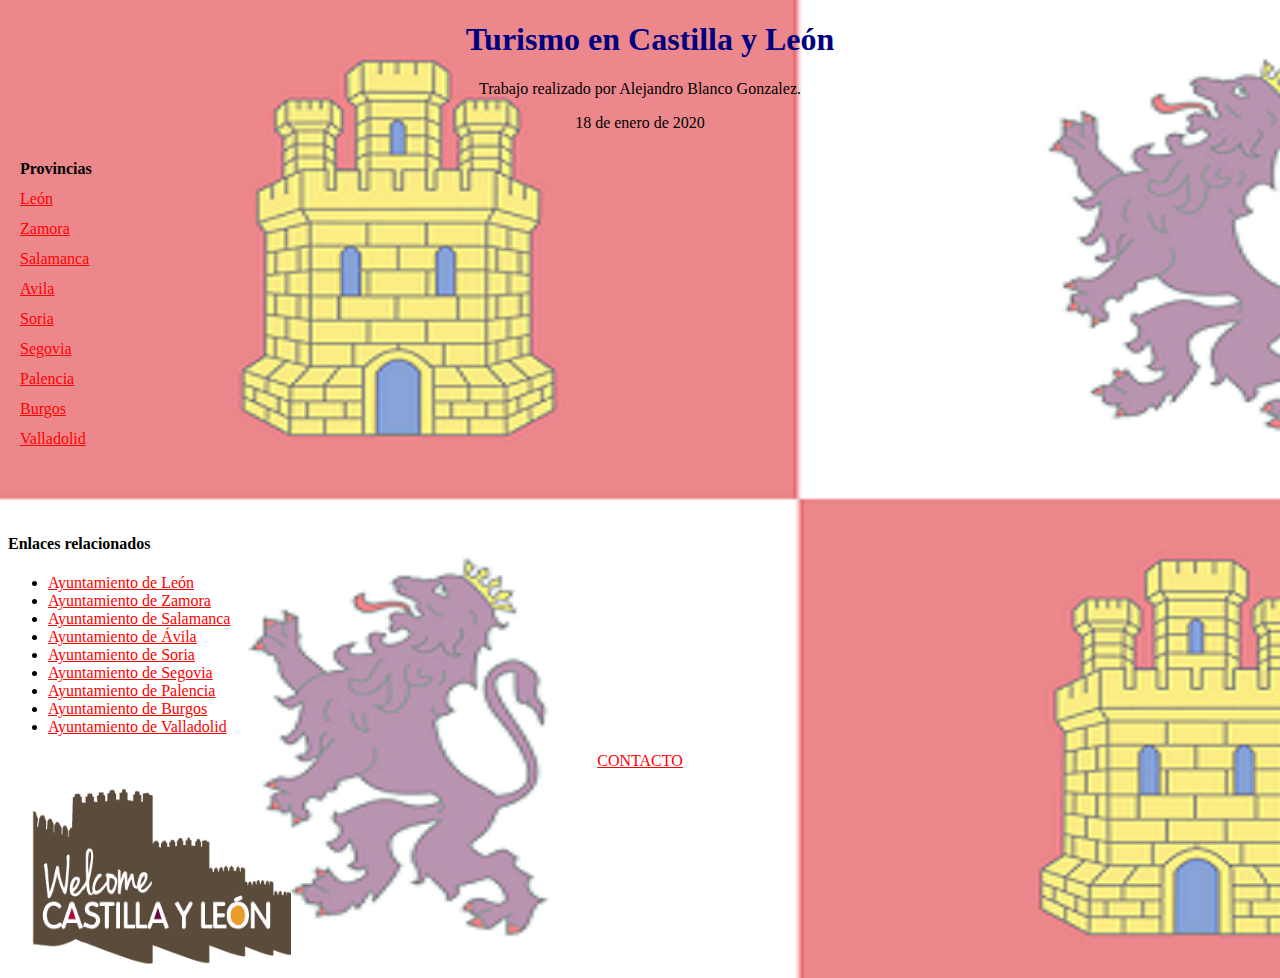
<file: index.html>
<!DOCTYPE html>
<html lang="es">
    <head>
        <meta charset="UTF-8" >
        <title>Turismo en Castilla y Leon</title>
        <link rel="stylesheet" href="mystyle.css">
        
    </head>

    <style>
      
      a:link {
        color: red;
      }
      
      a:visited {
        color: green;
      }
      
      a:hover {
        color: purple;
      }
      
     
      a:active {
        color: blue;
      }
      </style>

    <body> 
      
        <style>
          body {
            background-image: url('Imagen1.png');
            background-repeat: no-repeat;
            
          }
            table, th, td {
              padding: 5px;
              text-align: left;
            }
        </style>
        
        <body> 
         
            <center><h1>Turismo en Castilla y León</h1></center>
            <p>Trabajo realizado por Alejandro Blanco Gonzalez. </p> 
            <p>18 de enero de 2020</p>
    
    <table style="width:100%">
    
      <tr>
        <th style="width:20%">Provincias </th>
        <th></th> 
      </tr>
    
      <tr>
        <td> <a href="Provincias/Leon/Leon.html" > León </a></td>
        <td></td>
      </tr>
    
      <tr>
        <td><a href="Provincias/Zamora/Zamora.html"> Zamora </a></td>
        <td></td>
      </tr>
    
      <tr>
        <td> <a href="Provincias/Salamanca/Salamanca.html">Salamanca</a> </td>
        <td></td>
      </tr>
    
      <tr>
        <td><a href="Provincias/Avila/Avila.html"> Avila </a></td>
        <td></td>
      </tr>
    
      <tr>
        <td><a href="Provincias/Soria/Soria.html">Soria </a></td>
        <td></td>
      </tr>
    
      <tr>
        <td><a href="Provincias/Segovia/Segovia.html"> Segovia </a></td>
        <td></td>
      </tr>
    
      <tr>
        <td><a href="Provincias/Palencia/Palencia.html"> Palencia </a></td>
        <td></td>
      </tr>
    
      <tr>
        <td><a href="Provincias/Burgos/Burgos.html"> Burgos </a></td>
        <td></td>
      </tr>
    
      <tr>
        <td><a href="Provincias/Valladolid/Valladolid.html"> Valladolid </a></td>
        <td></td>
      </tr>
    </table>
    <br>
    <br>
    <br>
    <h4>Enlaces relacionados</h4>
    <ul>
      <li> <a href="http://www.aytoleon.es/es/Paginas/home.aspx" target="_blank">Ayuntamiento de León</a> </li>
      <li> <a href="http://www.zamora.es/" target="_blank">Ayuntamiento de Zamora</a> </li>
      <li> <a href="http://www.aytosalamanca.es/es/index.html" target="_blank">Ayuntamiento de Salamanca</a> </li>
      <li> <a href="http://www.avila.es/" target="_blank">Ayuntamiento de Ávila</a> </li>
      <li> <a href="https://www.soria.es/" target="_blank">Ayuntamiento de Soria</a> </li>
      <li> <a href="http://www.segovia.es/" target="_blank">Ayuntamiento de Segovia</a> </li>
      <li> <a href="https://www.aytopalencia.es/" target="_blank">Ayuntamiento de Palencia</a> </li>
      <li> <a href="http://www.aytoburgos.es/" target="_blank">Ayuntamiento de Burgos</a> </li>
      <li> <a href="https://www.valladolid.es/es" target="_blank">Ayuntamiento de Valladolid</a> </li>
      
  </ul>
  
  <p><a href="contacto/contacto.html" > CONTACTO </a></p>
  <img src="welcome.png" alt="Foto de bienvenida" width="300" height="180">

    </body>
</html>
</file>
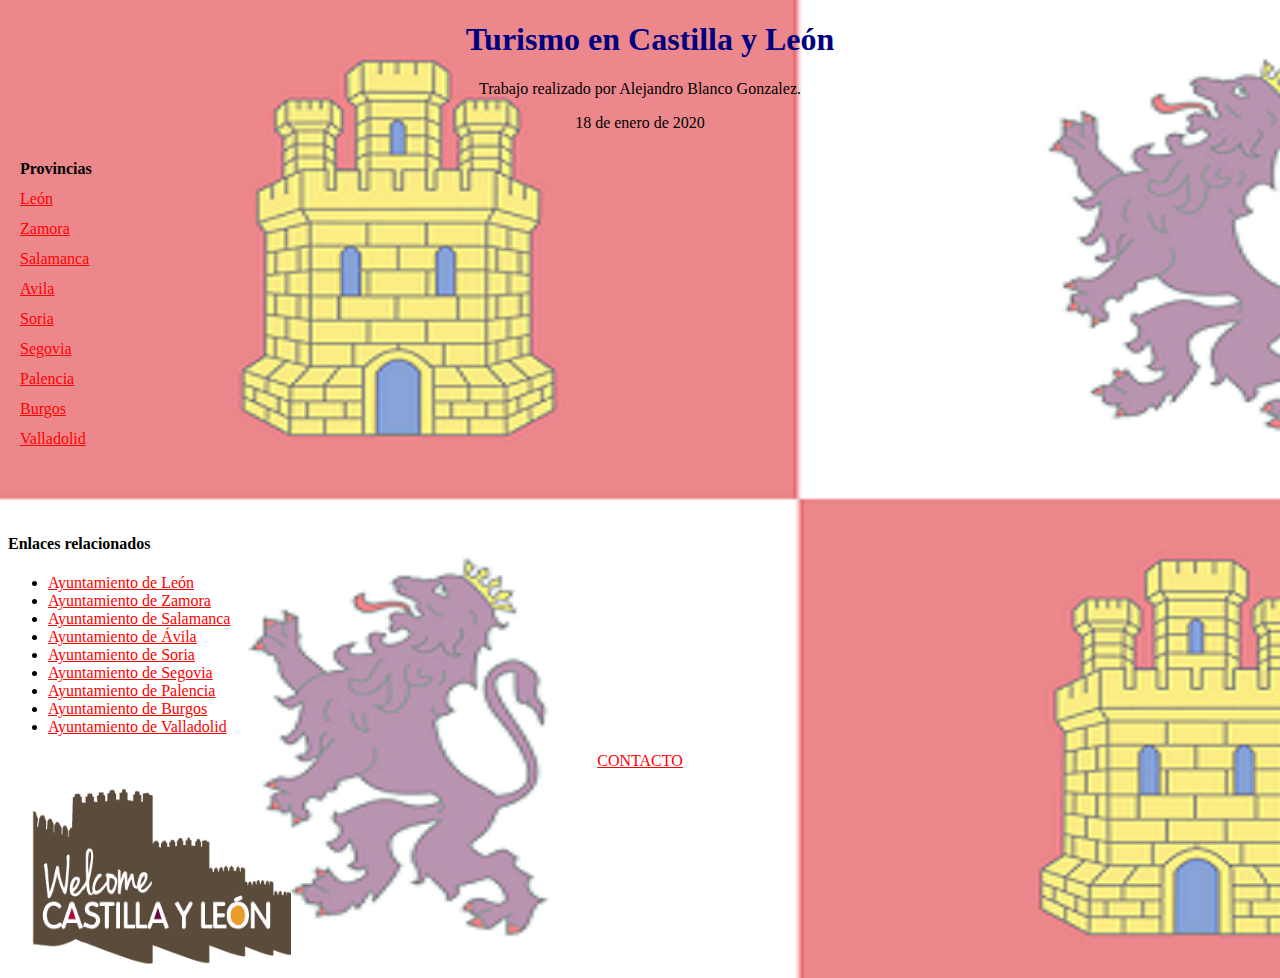
<file: index/index.html>
<!DOCTYPE html>
<html lang="es">
    <head>
        <meta charset="UTF-8" >
        <title>Turismo en Castilla y Leon</title>
        <link rel="stylesheet" href="mystyle.css">
        
    </head>

    <style>
      
      a:link {
        color: red;
      }
      
      a:visited {
        color: green;
      }
      
      a:hover {
        color: purple;
      }
      
     
      a:active {
        color: blue;
      }
      </style>

    <body> 
      
        <style>
          body {
            background-image: url('fotos/Imagen1.png');
            background-repeat: no-repeat;
            
          }
            table, th, td {
              padding: 5px;
              text-align: left;
            }
        </style>
        
        <body> 
         
            <center><h1>Turismo en Castilla y León</h1></center>
            <p>Trabajo realizado por Alejandro Blanco Gonzalez. </p> 
            <p>18 de enero de 2020</p>
    
    <table style="width:100%">
    
      <tr>
        <th style="width:20%">Provincias </th>
        <th></th> 
      </tr>
    
      <tr>
        <td> <a href="../Provincias/Leon/Leon.html" > León </a></td>
        <td></td>
      </tr>
    
      <tr>
        <td><a href="../Provincias/Zamora/Zamora.html"> Zamora </a></td>
        <td></td>
      </tr>
    
      <tr>
        <td> <a href="../Provincias/Salamanca/Salamanca.html">Salamanca</a> </td>
        <td></td>
      </tr>
    
      <tr>
        <td><a href="../Provincias/Avila/Avila.html"> Avila </a></td>
        <td></td>
      </tr>
    
      <tr>
        <td><a href="../Provincias/Soria/Soria.html">Soria </a></td>
        <td></td>
      </tr>
    
      <tr>
        <td><a href="../Provincias/Segovia/Segovia.html"> Segovia </a></td>
        <td></td>
      </tr>
    
      <tr>
        <td><a href="../Provincias/Palencia/Palencia.html"> Palencia </a></td>
        <td></td>
      </tr>
    
      <tr>
        <td><a href="../Provincias/Burgos/Burgos.html"> Burgos </a></td>
        <td></td>
      </tr>
    
      <tr>
        <td><a href="../Provincias/Valladolid/Valladolid.html"> Valladolid </a></td>
        <td></td>
      </tr>
    </table>
    <br>
    <br>
    <br>
    <h4>Enlaces relacionados</h4>
    <ul>
      <li> <a href="http://www.aytoleon.es/es/Paginas/home.aspx" target="_blank">Ayuntamiento de León</a> </li>
      <li> <a href="http://www.zamora.es/" target="_blank">Ayuntamiento de Zamora</a> </li>
      <li> <a href="http://www.aytosalamanca.es/es/index.html" target="_blank">Ayuntamiento de Salamanca</a> </li>
      <li> <a href="http://www.avila.es/" target="_blank">Ayuntamiento de Ávila</a> </li>
      <li> <a href="https://www.soria.es/" target="_blank">Ayuntamiento de Soria</a> </li>
      <li> <a href="http://www.segovia.es/" target="_blank">Ayuntamiento de Segovia</a> </li>
      <li> <a href="https://www.aytopalencia.es/" target="_blank">Ayuntamiento de Palencia</a> </li>
      <li> <a href="http://www.aytoburgos.es/" target="_blank">Ayuntamiento de Burgos</a> </li>
      <li> <a href="https://www.valladolid.es/es" target="_blank">Ayuntamiento de Valladolid</a> </li>
      
  </ul>
  
  <p><a href="../contacto/contacto.html" > CONTACTO </a></p>
  <img src="fotos/welcome.png" alt="Foto de bienvenida" width="300" height="180">

    </body>
</html>
</file>
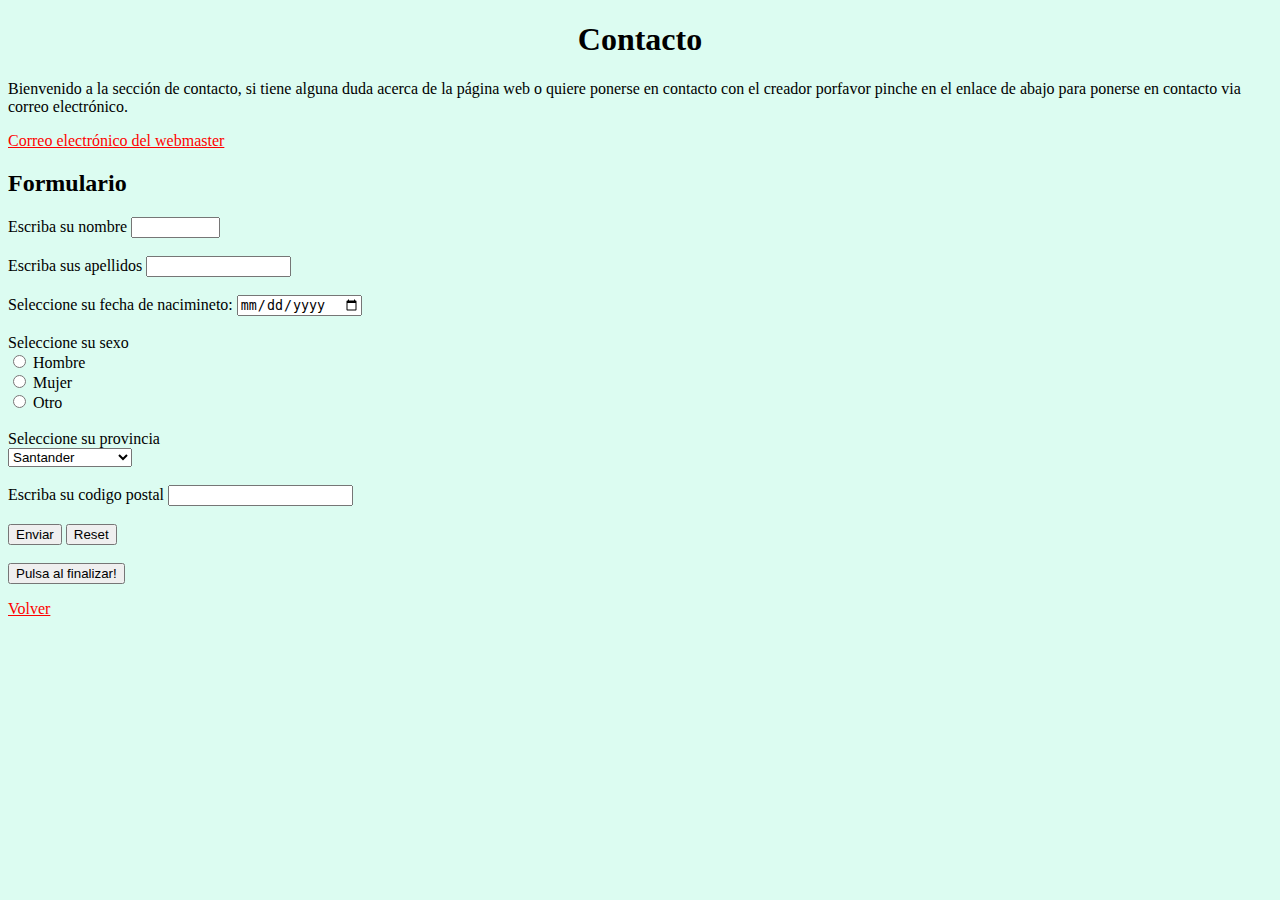
<file: contacto/contacto.html>
<!DOCTYPE html>
<html lang="es">
    <head>
        <meta charset="UTF-8" >
            <title></title>
    </head>
    
    <style>
      
        a:link {
          color: red;
        }
        
        a:visited {
          color: green;
        }
        
        a:hover {
          color: purple;
        }
        
       
        a:active {
          color: blue;
        }
        </style>
    <body> 
        <style>
            body {
              background:rgb(220, 252, 241)
            }
        </style>
        <center><h1>Contacto</h1></center>
        <p>Bienvenido a la sección de contacto, si tiene alguna duda acerca de la página web o quiere ponerse en contacto con el creador porfavor pinche en el enlace de abajo para ponerse en contacto via correo electrónico.</p>
        <p><a href="mailto:alejandro.blancogonzalez@yahoo.es">Correo electrónico del webmaster</a></p>
        <h2>Formulario</h2> 
<form action="respuestaformulario.html" method="get">
    <label for="nombre">Escriba su nombre</label>
    <input type="text" name="nombre" id="nombre" size="8" maxlength="20"></size><br><br>

    <label for="apellidos">Escriba sus apellidos </label>
    <input type="text" name="apellidos" id="apellidos" size="15" maxlength="20"></size><br><br>

    <label for="nacimiento">Seleccione su fecha de nacimineto:</label>
    <input type="date" id="nacimiento" name="nacimiento"><br><br>

    <label for="sexo">Seleccione su sexo</label><br>
    <input type="radio" id="hombre" name="sexo" value="hombre">
    <label for="hombre">Hombre</label><br>
    <input type="radio" id="mujer" name="sexo" value="mujer">
    <label for="mujer">Mujer</label><br>
    <input type="radio" id="other" name="sexo" value="otro">
    <label for="otro">Otro</label><br><br>

    <label for="provincia" id="provincia">Seleccione su provincia</label><br> 
   <select name="provincia">
        <optgroup label="Cantabria">
            <option value="Santander">Santander</option>
        </optgroup>
        <optgroup label="CastillayLeón">
	        <option value="avila">Ávila</option>
	        <option value="burgos">Burgos</option>
            <option value="leon">León</option>
            <option value="palencia">Palencia</option>
            <option value="segovia">Segovia</option>
            <option value="soria">Soria</option>
            <option value="salamanca">Salamanca</option>
            <option value="valladolid">Valladolid</option>
            <option value="zamora">Zamora</option>
       </optgroup>
       <optgroup label="Galicia">
            <option value="Coruña">Coruña</option>
            <option value="Lugo">Lugo</option>
            <option value="Ourense">Ourense</option>
            <option value="Ourense">Pontevedra</option>
        </optgroup>
        <optgroup label="Asturias">
            <option value="Asturias">Asturias</option>
        </optgroup>
        <optgroup label="PaisVasco">
            <option value="Vizcaya">Vizcaya</option>
            <option value="Alava">Álva</option>
            <option value="Gipuzcoa">Gipuzcoa</option>
        </optgroup>
        <optgroup label="Navarra">
            <option value="Navarra">Navarra</option>
        </optgroup>
        <optgroup label="Aragón">
            <option value="Zaragoza">Zaragoza</option>
            <option value="Huesca">Huesca</option>
            <option value="Teruel">Teruel</option>
        </optgroup>
        <optgroup label="Cataluña">
            <option value="Barcelona">Barcelona</option>
            <option value="Lerida">Lerida</option>
            <option value="Tarragona">Tarragona</option>
            <option value="Gerona">Gerona</option>
        </optgroup>
        <optgroup label="ComunidadValenciana">
            <option value="Valencia">Valencia</option>
            <option value="Alicante">Alicante</option>
            <option value="Castellon">Castellón</option>
        </optgroup>
        <optgroup label="Murcia">
            <option value="Murcia">Murcia</option>
        </optgroup>
        <optgroup label="Extremadura">
            <option value="Caceres">Cáceres</option>
            <option value="Badajoz">Badajoz</option>
        </optgroup>
        <optgroup label="Madrid">
            <option value="Madrid">Madrid</option>
        </optgroup>
        <optgroup label="LaRioja">
            <option value="LaRioja">La Rioja</option>
        </optgroup>
        <optgroup label="Andalucia">
	        <option value="Sevilla">Sevilla</option>
	        <option value="Huelva">Huelva</option>
            <option value="Malaga">Malaga</option>
            <option value="Cadiz">Cadiz</option>
            <option value="Cordoba">Cordoba</option>
            <option value="Jaen">Jaen</option>
            <option value="Granada">Granada</option>
            <option value="Almeria">Almería</option>
       </optgroup>
       <optgroup label="CastillaylaMancha">
            <option value="CiudadReal">Ciudad Real</option>
            <option value="Guadalajara">Guadalajara</option>
            <option value="Cuenca">Cuenca</option>
            <option value="Albacete">Albacete</option>
            <option value="Toledo">Toledo</option>
        </optgroup>
        <optgroup label="Canarias">
            <option value="GranCanarias">Gran Canarias</option>
            <option value="Tenerife">Tenerife</option>
            <option value="Palma">Palma</option>
            <option value="Hierro">Hierro</option>
            <option value="LaGomera">La Gomera</option>
            <option value="Lanzarote">Lanzarote</option>
            <option value="Fuerteventura">Fuerteventura</option>
        </optgroup>
        <optgroup label="Baleares">
            <option value="Mallorca">Mallorca</option>
            <option value="Menorca">Menorca</option>
            <option value="Ibiza">Ibiza</option>
        </optgroup>
        <optgroup label="CiudadesAutónomas">
            <option value="Ceuta">Ceuta</option>
            <option value="Melilla">Melilla</option>
        </optgroup>


    </select> <br><br> 

    <label for="codigo">Escriba su codigo postal </label>
    <input type="number" name="codigo" id="codigo" size="8" maxlength="20"></size><br><br>

    <input type="submit" value="Enviar" id="identificador">
    <input type="reset"><br><br>
    <input type="button" onclick="alert('Formulario enviado!')" value="Pulsa al finalizar!">

        <p> <a href="../index/index.html">Volver</a></p>
    </body>
</html>
</file>
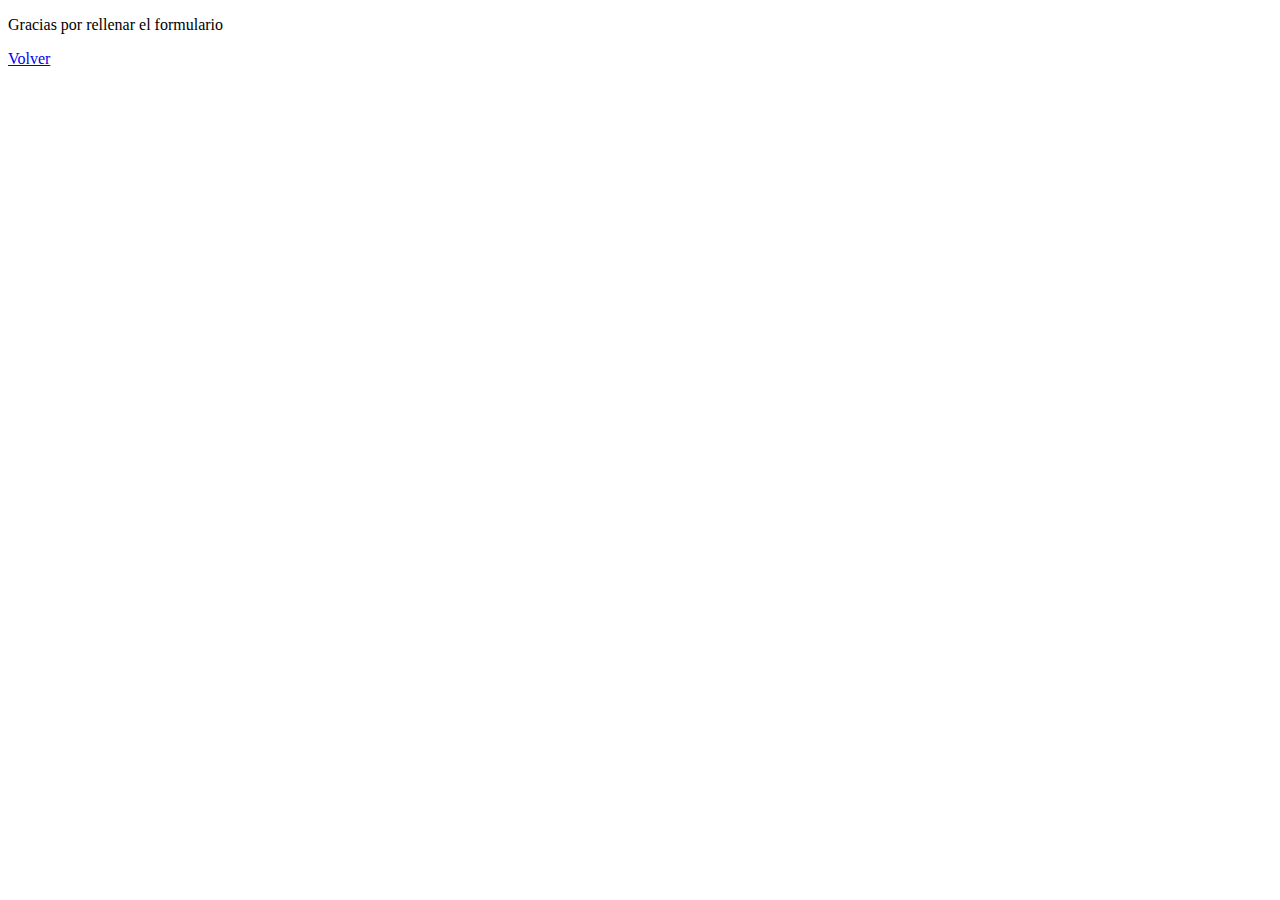
<file: contacto/respuestaformulario.html>
<!DOCTYPE html>
<html lang="es">
    <head>
        <meta charset="UTF-8" >
            <title></title>
    </head>
    <body> 
        <p>Gracias por rellenar el formulario</p>
        <p> <a href="contacto.html">Volver</a></p>
    </body>
</html>
</file>
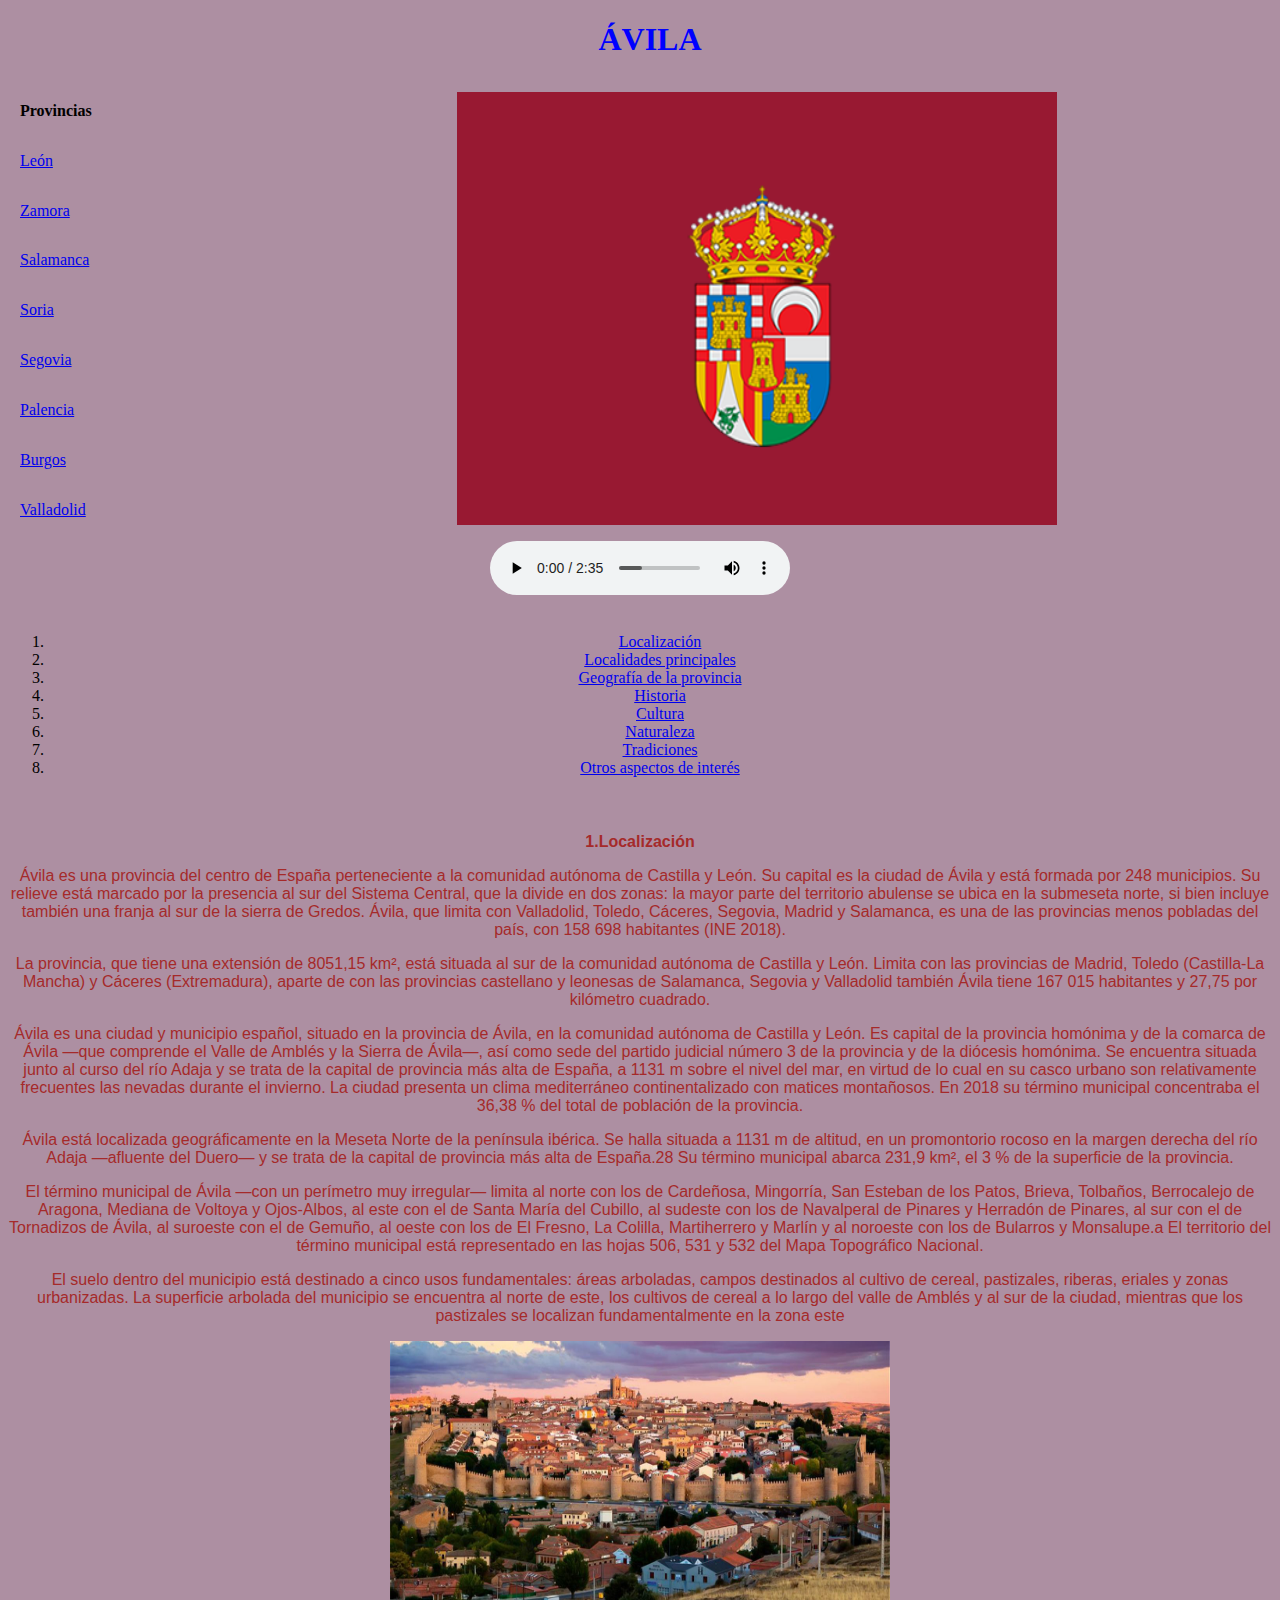
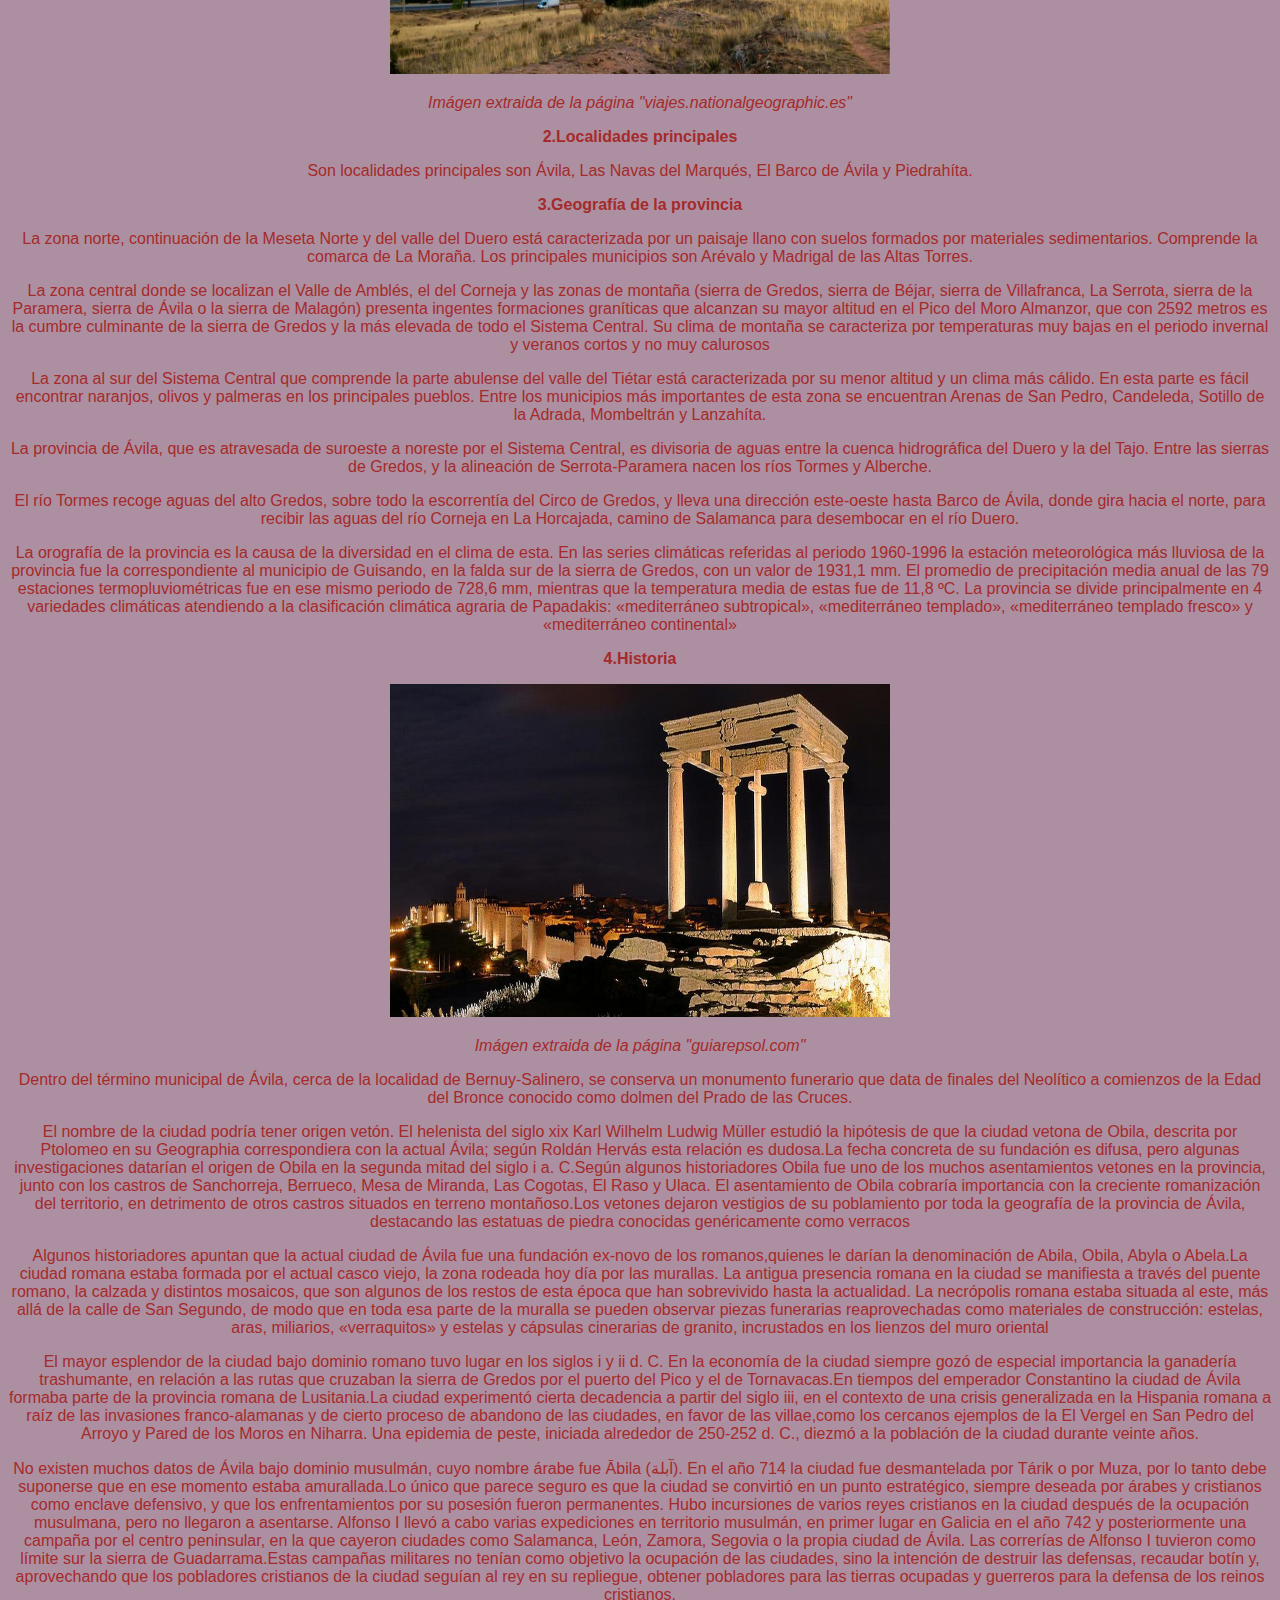
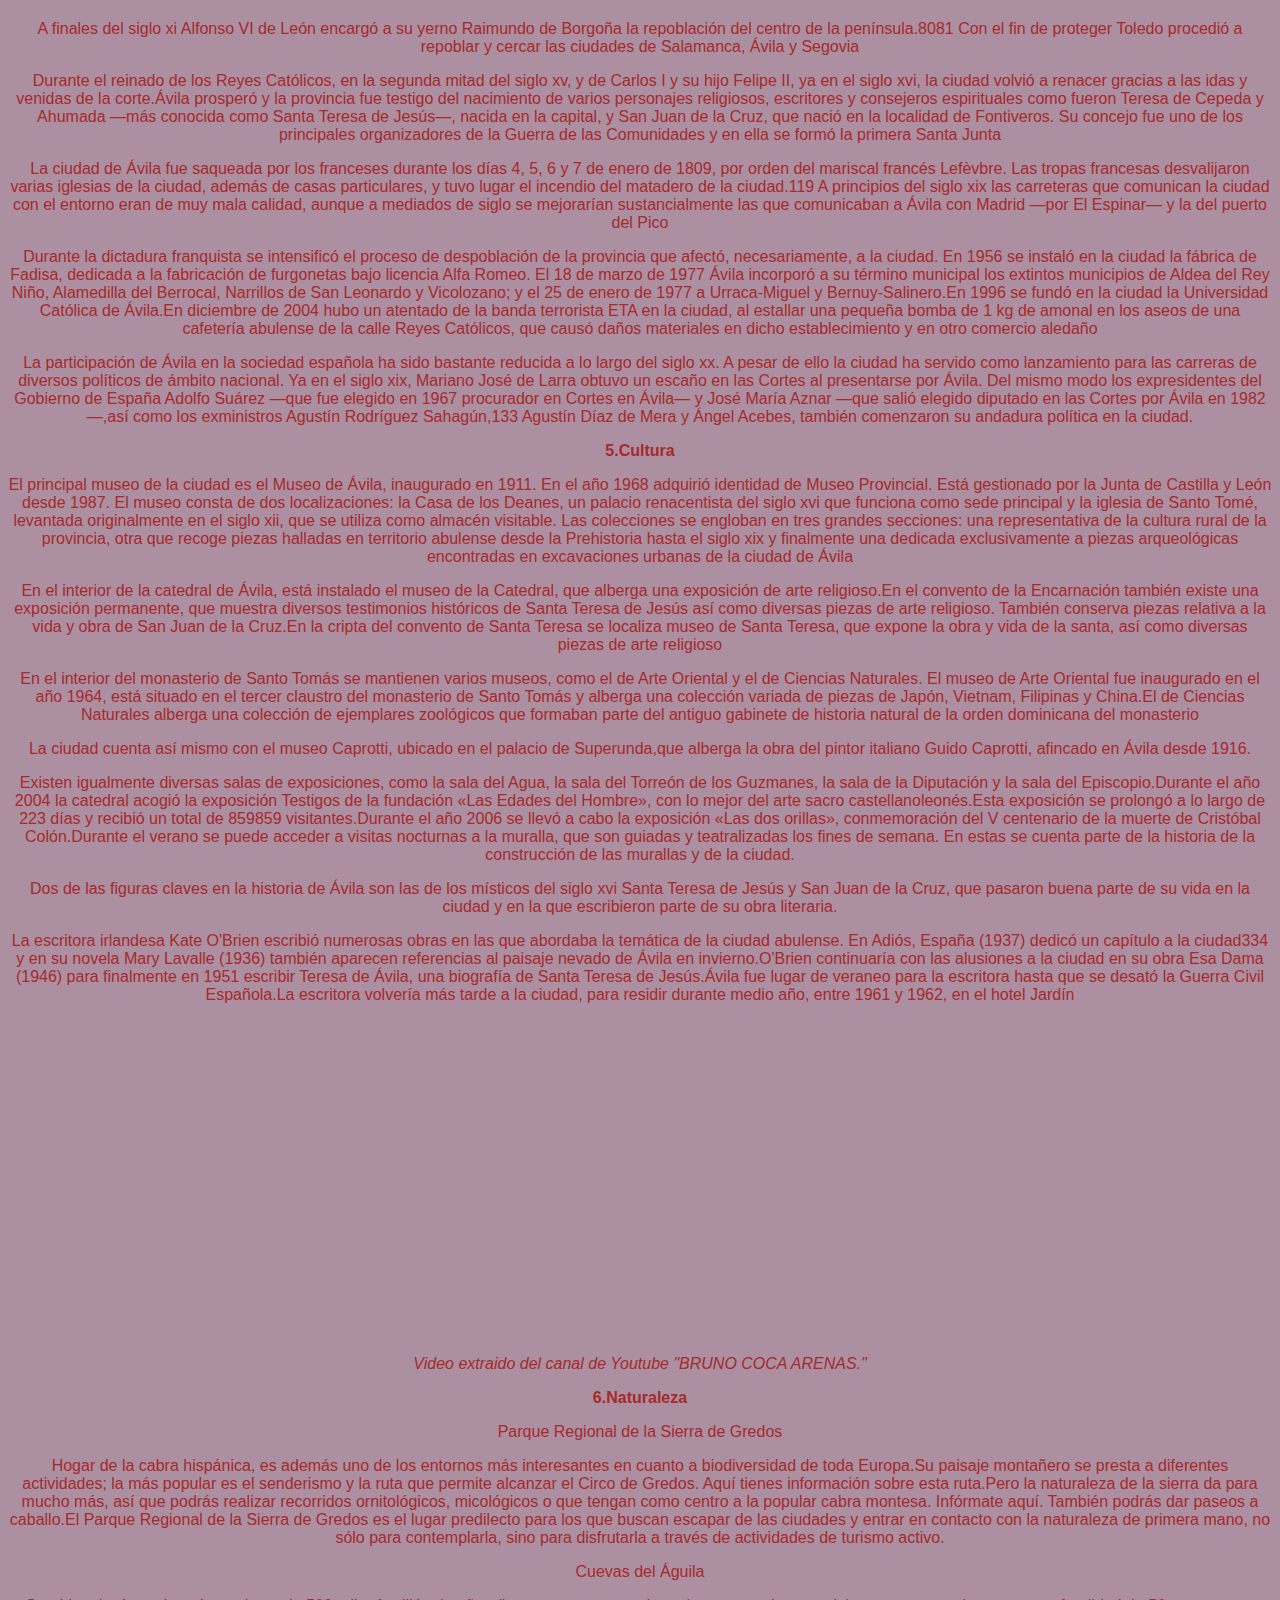
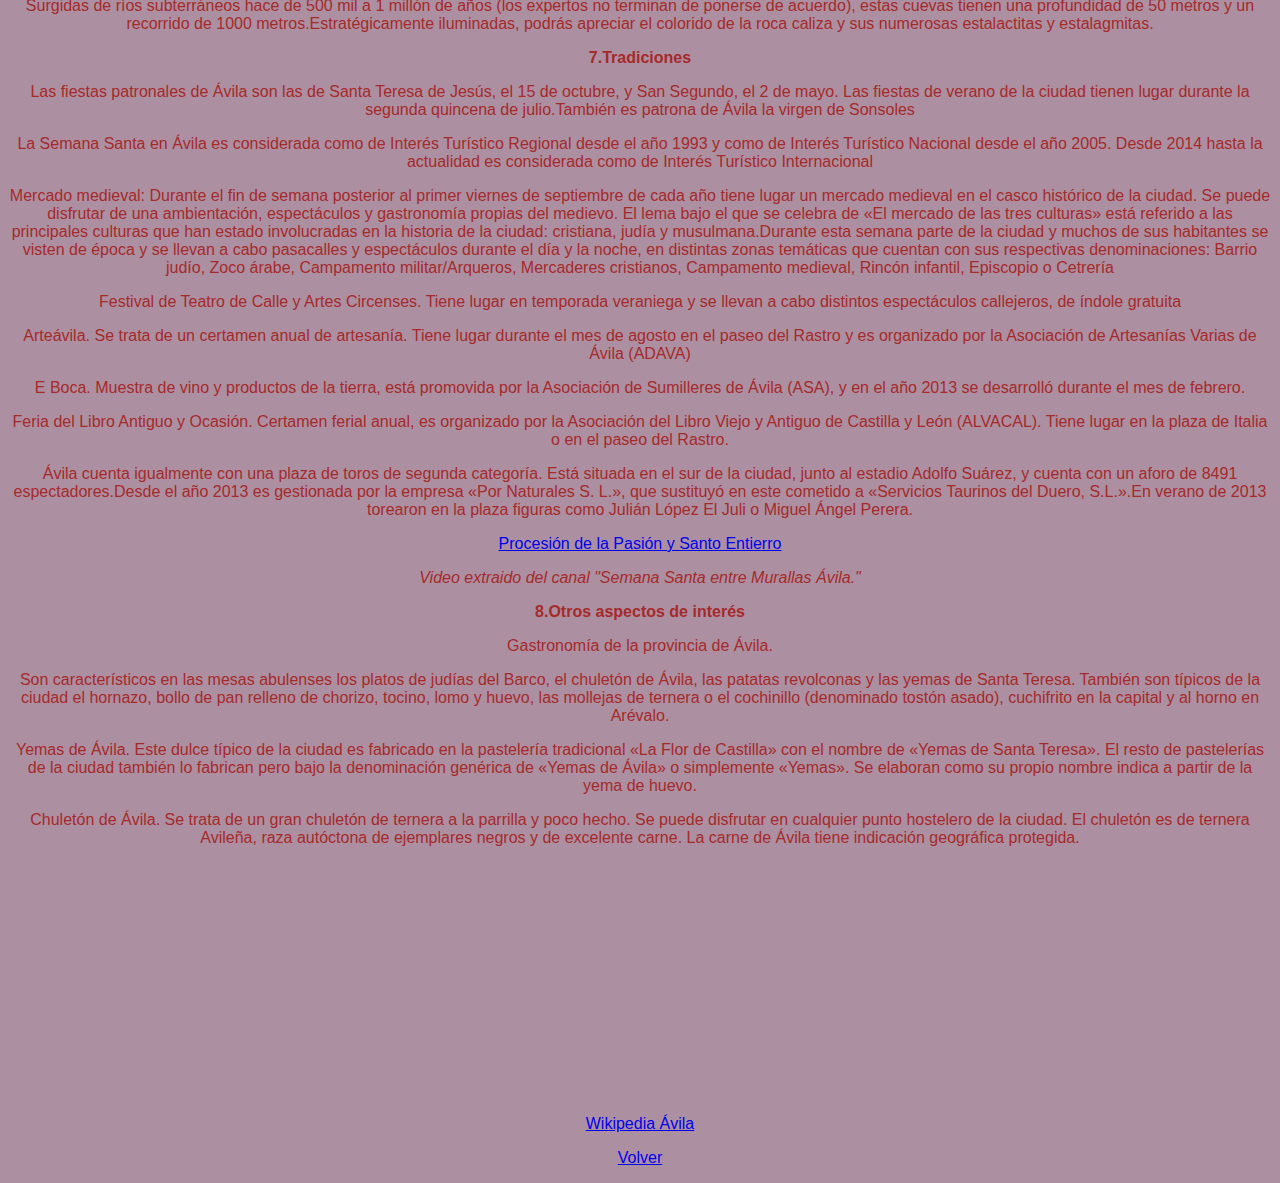
<file: Provincias/Avila/Avila.html>
<!DOCTYPE html>
<html lang="es">
    <head>
        <meta charset="UTF-8" >
            <title>Avila</title>
            <link rel="stylesheet" href="mystyle.css">
    </head>
    <body> 
      
        <style>
          body {
            background:rgb(173, 143, 162);
            text-align: center;
            
          }

          p {
            font-family: Arial, Helvetica, sans-serif;
          }
            table, th, td {
              padding: 5px;
              text-align: left;
            }
        </style>
 <center><h1 style="color:blue;text-align:center;">ÁVILA</h1></center>
    <table style="width:100%">
        <tr>
          <th style="width:20%">Provincias </th>
          <td rowspan="9"><center><img src="fotos/bandera.png" alt="Foto de la bandera de Ávila" width="600" height="433"></center></td>
        </tr>
      
        <tr>
          <td> <a href="../Leon/Leon.html" > León </a></td>
          <td></td>
        </tr>
      
        <tr>
          <td><a href="../Zamora/Zamora.html"> Zamora </a></td>
          <td></td>
        </tr>
      
        <tr>
          <td> <a href="../Salamanca/Salamanca.html">Salamanca</a> </td>
          <td></td>
        </tr>
      
        <tr>
          <td><a href="../Soria/Soria.html">Soria </a></td>
          <td></td>
        </tr>
      
        <tr>
          <td><a href="../Segovia/Segovia.html"> Segovia </a></td>
          <td></td>
        </tr>
      
        <tr>
          <td><a href="../Palencia/Palencia.html"> Palencia </a></td>
          <td></td>
        </tr>
      
        <tr>
          <td><a href="../Burgos/Burgos.html"> Burgos </a></td>
          <td></td>
        </tr>
      
        <tr>
          <td><a href="../Valladolid/Valladolid.html"> Valladolid </a></td>
          <td></td>
        </tr>
      </table>
      <center> <audio controls>
        <source src="audio/himno.m4a" type="audio/mpeg">
      Tu navegador no es compatible con este tipo de audio.
      </audio> </center>
      <div id="c_821994b59d2aafff6dd5d43caaf23aaa" class="normal"></div><script type="text/javascript" src="https://www.eltiempo.es/widget/widget_loader/821994b59d2aafff6dd5d43caaf23aaa"></script>
    <br>
   <table style="width:100%">
         <th style="width:20%"></th>
              <ol>
                <li> <a href="#ancla-1">Localización </a> </li>
                <li> <a href="#ancla-2">Localidades principales </a> </li>
                <li> <a href="#ancla-3">Geografía de la provincia </a> </li>
                <li> <a href="#ancla-4">Historia</a> </li>
                <li> <a href="#ancla-5">Cultura</a> </li>
                <li> <a href="#ancla-6">Naturaleza </a> </li>
                <li> <a href="#ancla-7">Tradiciones </a> </li>
                <li><a href="#ancla-8">Otros aspectos de interés</a></li>
            </ol>
        
    </table>
    <p><a name="ancla-1"><strong>1.Localización</strong></a></p>
        <p>Ávila es una provincia del centro de España perteneciente a la comunidad autónoma de Castilla y León. Su capital es la ciudad de Ávila y está formada por 248 municipios. Su relieve está marcado por la presencia al sur del Sistema Central, que la divide en dos zonas: la mayor parte del territorio abulense se ubica en la submeseta norte, si bien incluye también una franja al sur de la sierra de Gredos. Ávila, que limita con Valladolid, Toledo, Cáceres, Segovia, Madrid y Salamanca, es una de las provincias menos pobladas del país, con 158 698 habitantes (INE 2018).</p>
        <p>La provincia, que tiene una extensión de 8051,15 km², está situada al sur de la comunidad autónoma de Castilla y León. Limita con las provincias de Madrid, Toledo (Castilla-La Mancha) y Cáceres (Extremadura), aparte de con las provincias castellano y leonesas de Salamanca, Segovia y Valladolid también Ávila tiene 167 015 habitantes y 27,75 por kilómetro cuadrado.</p>
        <p>Ávila es una ciudad y municipio español, situado en la provincia de Ávila, en la comunidad autónoma de Castilla y León. Es capital de la provincia homónima y de la comarca de Ávila —que comprende el Valle de Amblés y la Sierra de Ávila—, así como sede del partido judicial número 3 de la provincia y de la diócesis homónima. Se encuentra situada junto al curso del río Adaja y se trata de la capital de provincia más alta de España, a 1131 m sobre el nivel del mar, en virtud de lo cual en su casco urbano son relativamente frecuentes las nevadas durante el invierno. La ciudad presenta un clima mediterráneo continentalizado con matices montañosos. En 2018 su término municipal concentraba el 36,38 % del total de población de la provincia.</p>
        <p>Ávila está localizada geográficamente en la Meseta Norte de la península ibérica. Se halla situada a 1131 m de altitud, en un promontorio rocoso en la margen derecha del río Adaja —afluente del Duero— y se trata de la capital de provincia más alta de España.28​ Su término municipal abarca 231,9 km², el 3 % de la superficie de la provincia.</p>
        <p>El término municipal de Ávila —con un perímetro muy irregular— limita al norte con los de Cardeñosa, Mingorría, San Esteban de los Patos, Brieva, Tolbaños, Berrocalejo de Aragona, Mediana de Voltoya y Ojos-Albos, al este con el de Santa María del Cubillo, al sudeste con los de Navalperal de Pinares y Herradón de Pinares, al sur con el de Tornadizos de Ávila, al suroeste con el de Gemuño, al oeste con los de El Fresno, La Colilla, Martiherrero y Marlín y al noroeste con los de Bularros y Monsalupe.a​ El territorio del término municipal está representado en las hojas 506, 531 y 532 del Mapa Topográfico Nacional.</p>
        <p>El suelo dentro del municipio está destinado a cinco usos fundamentales: áreas arboladas, campos destinados al cultivo de cereal, pastizales, riberas, eriales y zonas urbanizadas. La superficie arbolada del municipio se encuentra al norte de este, los cultivos de cereal a lo largo del valle de Amblés y al sur de la ciudad, mientras que los pastizales se localizan fundamentalmente en la zona este</p>
        <img src="fotos/Muralla.jpg" alt="Foto de la Muralla de Ávila" width="500" height="333">
        <i><p>Imágen extraida de la página "viajes.nationalgeographic.es"</p></i>
    <p><a name="ancla-2"><strong>2.Localidades principales</strong></a></p>
        <p>Son localidades principales son Ávila, Las Navas del Marqués, El Barco de Ávila y Piedrahíta.</p>
    <p><a name="ancla-3"><strong>3.Geografía de la provincia</strong></a></p>
        <p>La zona norte, continuación de la Meseta Norte y del valle del Duero está caracterizada por un paisaje llano con suelos formados por materiales sedimentarios. Comprende la comarca de La Moraña. Los principales municipios son Arévalo y Madrigal de las Altas Torres.</p>
        <p>La zona central donde se localizan el Valle de Amblés, el del Corneja y las zonas de montaña (sierra de Gredos, sierra de Béjar, sierra de Villafranca, La Serrota, sierra de la Paramera, sierra de Ávila o la sierra de Malagón) presenta ingentes formaciones graníticas que alcanzan su mayor altitud en el Pico del Moro Almanzor, que con 2592 metros es la cumbre culminante de la sierra de Gredos y la más elevada de todo el Sistema Central. Su clima de montaña se caracteriza por temperaturas muy bajas en el periodo invernal y veranos cortos y no muy calurosos</p>
        <p>La zona al sur del Sistema Central que comprende la parte abulense del valle del Tiétar está caracterizada por su menor altitud y un clima más cálido. En esta parte es fácil encontrar naranjos, olivos y palmeras en los principales pueblos. Entre los municipios más importantes de esta zona se encuentran Arenas de San Pedro, Candeleda, Sotillo de la Adrada, Mombeltrán y Lanzahíta.</p>
        <p>La provincia de Ávila, que es atravesada de suroeste a noreste por el Sistema Central, es divisoria de aguas entre la cuenca hidrográfica del Duero y la del Tajo. Entre las sierras de Gredos, y la alineación de Serrota-Paramera nacen los ríos Tormes y Alberche.</p>
        <p>El río Tormes recoge aguas del alto Gredos, sobre todo la escorrentía del Circo de Gredos, y lleva una dirección este-oeste hasta Barco de Ávila, donde gira hacia el norte, para recibir las aguas del río Corneja en La Horcajada, camino de Salamanca para desembocar en el río Duero.</p>
        <p>La orografía de la provincia es la causa de la diversidad en el clima de esta. En las series climáticas referidas al periodo 1960-1996 la estación meteorológica más lluviosa de la provincia fue la correspondiente al municipio de Guisando, en la falda sur de la sierra de Gredos, con un valor de 1931,1 mm. El promedio de precipitación media anual de las 79 estaciones termopluviométricas fue en ese mismo periodo de 728,6 mm, mientras que la temperatura media de estas fue de 11,8 ºC. La provincia se divide principalmente en 4 variedades climáticas atendiendo a la clasificación climática agraria de Papadakis: «mediterráneo subtropical», «mediterráneo templado», «mediterráneo templado fresco» y «mediterráneo continental»</p> 
    <p><a name="ancla-4"><strong>4.Historia</strong></a></p>
        <img src="fotos/4postes.jpg" alt="Foto de la Muralla de Ávila" width="500" height="333">
        <i><p>Imágen extraida de la página "guiarepsol.com"</p></i>
        <p>Dentro del término municipal de Ávila, cerca de la localidad de Bernuy-Salinero, se conserva un monumento funerario que data de finales del Neolítico a comienzos de la Edad del Bronce conocido como dolmen del Prado de las Cruces.</p>
        <p>El nombre de la ciudad podría tener origen vetón. El helenista del siglo xix Karl Wilhelm Ludwig Müller estudió la hipótesis de que la ciudad vetona de Obila, descrita por Ptolomeo en su Geographia correspondiera con la actual Ávila; según Roldán Hervás esta relación es dudosa.La fecha concreta de su fundación es difusa, pero algunas investigaciones datarían el origen de Obila en la segunda mitad del siglo i a. C.Según algunos historiadores Obila fue uno de los muchos asentamientos vetones en la provincia, junto con los castros de Sanchorreja, Berrueco, Mesa de Miranda, Las Cogotas, El Raso y Ulaca. El asentamiento de Obila cobraría importancia con la creciente romanización del territorio, en detrimento de otros castros situados en terreno montañoso.Los vetones dejaron vestigios de su poblamiento por toda la geografía de la provincia de Ávila, destacando las estatuas de piedra conocidas genéricamente como verracos</p>
        <p>Algunos historiadores apuntan que la actual ciudad de Ávila fue una fundación ex-novo de los romanos,quienes le darían la denominación de Abila, Obila, Abyla o Abela.La ciudad romana estaba formada por el actual casco viejo, la zona rodeada hoy día por las murallas. La antigua presencia romana en la ciudad se manifiesta a través del puente romano, la calzada y distintos mosaicos, que son algunos de los restos de esta época que han sobrevivido hasta la actualidad. La necrópolis romana estaba situada al este, más allá de la calle de San Segundo, de modo que en toda esa parte de la muralla se pueden observar piezas funerarias reaprovechadas como materiales de construcción: estelas, aras, miliarios, «verraquitos» y estelas y cápsulas cinerarias de granito, incrustados en los lienzos del muro oriental</p>
        <p>El mayor esplendor de la ciudad bajo dominio romano tuvo lugar en los siglos i y ii d. C. En la economía de la ciudad siempre gozó de especial importancia la ganadería trashumante, en relación a las rutas que cruzaban la sierra de Gredos por el puerto del Pico y el de Tornavacas.En tiempos del emperador Constantino la ciudad de Ávila formaba parte de la provincia romana de Lusitania.La ciudad experimentó cierta decadencia a partir del siglo iii, en el contexto de una crisis generalizada en la Hispania romana a raíz de las invasiones franco-alamanas y de cierto proceso de abandono de las ciudades, en favor de las villae,como los cercanos ejemplos de la El Vergel en San Pedro del Arroyo y Pared de los Moros en Niharra. Una epidemia de peste, iniciada alrededor de 250-252 d. C., diezmó a la población de la ciudad durante veinte años.</p>
        <p>No existen muchos datos de Ávila bajo dominio musulmán, cuyo nombre árabe fue Ābila (آبلة). En el año 714 la ciudad fue desmantelada por Tárik o por Muza,​ por lo tanto debe suponerse que en ese momento estaba amurallada.Lo único que parece seguro es que la ciudad se convirtió en un punto estratégico, siempre deseada por árabes y cristianos como enclave defensivo, y que los enfrentamientos por su posesión fueron permanentes. Hubo incursiones de varios reyes cristianos en la ciudad después de la ocupación musulmana, pero no llegaron a asentarse. Alfonso I llevó a cabo varias expediciones en territorio musulmán, en primer lugar en Galicia en el año 742 y posteriormente una campaña por el centro peninsular, en la que cayeron ciudades como Salamanca, León, Zamora, Segovia o la propia ciudad de Ávila. Las correrías de Alfonso I tuvieron como límite sur la sierra de Guadarrama.Estas campañas militares no tenían como objetivo la ocupación de las ciudades, sino la intención de destruir las defensas, recaudar botín y, aprovechando que los pobladores cristianos de la ciudad seguían al rey en su repliegue, obtener pobladores para las tierras ocupadas y guerreros para la defensa de los reinos cristianos.</p>
        <p>A finales del siglo xi Alfonso VI de León encargó a su yerno Raimundo de Borgoña la repoblación del centro de la península.80​81​ Con el fin de proteger Toledo procedió a repoblar y cercar las ciudades de Salamanca, Ávila y Segovia</p>
        <p>Durante el reinado de los Reyes Católicos, en la segunda mitad del siglo xv, y de Carlos I y su hijo Felipe II, ya en el siglo xvi, la ciudad volvió a renacer gracias a las idas y venidas de la corte.Ávila prosperó y la provincia fue testigo del nacimiento de varios personajes religiosos, escritores y consejeros espirituales como fueron Teresa de Cepeda y Ahumada —más conocida como Santa Teresa de Jesús—, nacida en la capital, y San Juan de la Cruz, que nació en la localidad de Fontiveros. Su concejo fue uno de los principales organizadores de la Guerra de las Comunidades y en ella se formó la primera Santa Junta</p>
        <p>La ciudad de Ávila fue saqueada por los franceses durante los días 4, 5, 6 y 7 de enero de 1809, por orden del mariscal francés Lefèvbre. Las tropas francesas desvalijaron varias iglesias de la ciudad, además de casas particulares, y tuvo lugar el incendio del matadero de la ciudad.119​ A principios del siglo xix las carreteras que comunican la ciudad con el entorno eran de muy mala calidad, aunque a mediados de siglo se mejorarían sustancialmente las que comunicaban a Ávila con Madrid —por El Espinar— y la del puerto del Pico</p>
        <p>Durante la dictadura franquista se intensificó el proceso de despoblación de la provincia que afectó, necesariamente, a la ciudad. En 1956 se instaló en la ciudad la fábrica de Fadisa, dedicada a la fabricación de furgonetas bajo licencia Alfa Romeo. El 18 de marzo de 1977 Ávila incorporó a su término municipal los extintos municipios de Aldea del Rey Niño, Alamedilla del Berrocal, Narrillos de San Leonardo y Vicolozano; y el 25 de enero de 1977 a Urraca-Miguel y Bernuy-Salinero.En 1996 se fundó en la ciudad la Universidad Católica de Ávila.En diciembre de 2004 hubo un atentado de la banda terrorista ETA en la ciudad, al estallar una pequeña bomba de 1 kg de amonal en los aseos de una cafetería abulense de la calle Reyes Católicos, que causó daños materiales en dicho establecimiento y en otro comercio aledaño</p>
        <p>La participación de Ávila en la sociedad española ha sido bastante reducida a lo largo del siglo xx. A pesar de ello la ciudad ha servido como lanzamiento para las carreras de diversos políticos de ámbito nacional. Ya en el siglo xix, Mariano José de Larra obtuvo un escaño en las Cortes al presentarse por Ávila. Del mismo modo los expresidentes del Gobierno de España Adolfo Suárez —que fue elegido en 1967 procurador en Cortes en Ávila—​ y José María Aznar —que salió elegido diputado en las Cortes por Ávila en 1982—,así como los exministros Agustín Rodríguez Sahagún,133​ Agustín Díaz de Mera y Ángel Acebes, también comenzaron su andadura política en la ciudad.</p>
    <p><a name="ancla-5"><strong>5.Cultura</strong></a></p>
        <p>El principal museo de la ciudad es el Museo de Ávila, inaugurado en 1911. En el año 1968 adquirió identidad de Museo Provincial. Está gestionado por la Junta de Castilla y León desde 1987. El museo consta de dos localizaciones: la Casa de los Deanes, un palacio renacentista del siglo xvi que funciona como sede principal y la iglesia de Santo Tomé, levantada originalmente en el siglo xii, que se utiliza como almacén visitable. Las colecciones se engloban en tres grandes secciones: una representativa de la cultura rural de la provincia, otra que recoge piezas halladas en territorio abulense desde la Prehistoria hasta el siglo xix y finalmente una dedicada exclusivamente a piezas arqueológicas encontradas en excavaciones urbanas de la ciudad de Ávila</p>
        <p>En el interior de la catedral de Ávila, está instalado el museo de la Catedral, que alberga una exposición de arte religioso.En el convento de la Encarnación también existe una exposición permanente, que muestra diversos testimonios históricos de Santa Teresa de Jesús así como diversas piezas de arte religioso. También conserva piezas relativa a la vida y obra de San Juan de la Cruz.​En la cripta del convento de Santa Teresa se localiza museo de Santa Teresa, que expone la obra y vida de la santa, así como diversas piezas de arte religioso</p>
        <p>En el interior del monasterio de Santo Tomás se mantienen varios museos, como el de Arte Oriental y el de Ciencias Naturales. El museo de Arte Oriental fue inaugurado en el año 1964, está situado en el tercer claustro del monasterio de Santo Tomás y alberga una colección variada de piezas de Japón, Vietnam, Filipinas y China.El de Ciencias Naturales alberga una colección de ejemplares zoológicos que formaban parte del antiguo gabinete de historia natural de la orden dominicana del monasterio</p>
        <p>La ciudad cuenta así mismo con el museo Caprotti, ubicado en el palacio de Superunda,que alberga la obra del pintor italiano Guido Caprotti, afincado en Ávila desde 1916.</p>
        <p>Existen igualmente diversas salas de exposiciones, como la sala del Agua, la sala del Torreón de los Guzmanes, la sala de la Diputación y la sala del Episcopio.Durante el año 2004 la catedral acogió la exposición Testigos de la fundación «Las Edades del Hombre», con lo mejor del arte sacro castellanoleonés.Esta exposición se prolongó a lo largo de 223 días y recibió un total de 859859 visitantes.Durante el año 2006 se llevó a cabo la exposición «Las dos orillas», conmemoración del V centenario de la muerte de Cristóbal Colón.Durante el verano se puede acceder a visitas nocturnas a la muralla, que son guiadas y teatralizadas los fines de semana. En estas se cuenta parte de la historia de la construcción de las murallas y de la ciudad.</p>
        <p>Dos de las figuras claves en la historia de Ávila son las de los místicos del siglo xvi Santa Teresa de Jesús y San Juan de la Cruz, que pasaron buena parte de su vida en la ciudad y en la que escribieron parte de su obra literaria.</p>
        <p>La escritora irlandesa Kate O'Brien escribió numerosas obras en las que abordaba la temática de la ciudad abulense. En Adiós, España (1937) dedicó un capítulo a la ciudad334​ y en su novela Mary Lavalle (1936) también aparecen referencias al paisaje nevado de Ávila en invierno.O'Brien continuaría con las alusiones a la ciudad en su obra Esa Dama (1946) para finalmente en 1951 escribir Teresa de Ávila, una biografía de Santa Teresa de Jesús.Ávila fue lugar de veraneo para la escritora hasta que se desató la Guerra Civil Española.La escritora volvería más tarde a la ciudad, para residir durante medio año, entre 1961 y 1962, en el hotel Jardín</p>
        <iframe width="560" height="315" src="https://www.youtube.com/embed/90lkCZdPh6M" frameborder="0" allow="accelerometer; autoplay; clipboard-write; encrypted-media; gyroscope; picture-in-picture" allowfullscreen></iframe>
        <i><p>Video extraido del canal de Youtube "BRUNO COCA ARENAS."</p></i>
    <p><a name="ancla-6"><strong>6.Naturaleza</strong></a></p>
        <p>Parque Regional de la Sierra de Gredos</p>
        <p>Hogar de la cabra hispánica, es además uno de los entornos más interesantes en cuanto a biodiversidad de toda Europa.Su paisaje montañero se presta a diferentes actividades; la más popular es el senderismo y la ruta que permite alcanzar el Circo de Gredos. Aquí tienes información sobre esta ruta.Pero la naturaleza de la sierra da para mucho más, así que podrás realizar recorridos ornitológicos, micológicos o que tengan como centro a la popular cabra montesa. Infórmate aquí. También podrás dar paseos a caballo.El Parque Regional de la Sierra de Gredos es el lugar predilecto para los que buscan escapar de las ciudades y entrar en contacto con la naturaleza de primera mano, no sólo para contemplarla, sino para disfrutarla a través de actividades de turismo activo. </p>
        <p>Cuevas del Águila</p>
        <p>Surgidas de ríos subterráneos hace de 500 mil a 1 millón de años (los expertos no terminan de ponerse de acuerdo), estas cuevas tienen una profundidad de 50 metros y un recorrido de 1000 metros.Estratégicamente iluminadas, podrás apreciar el colorido de la roca caliza y sus numerosas estalactitas y estalagmitas. </p>
    <p><a name="ancla-7"><strong>7.Tradiciones</strong></a></p>
        <p>Las fiestas patronales de Ávila son las de Santa Teresa de Jesús, el 15 de octubre, y San Segundo, el 2 de mayo. Las fiestas de verano de la ciudad tienen lugar durante la segunda quincena de julio.También es patrona de Ávila la virgen de Sonsoles</p>
        <p>La Semana Santa en Ávila es considerada como de Interés Turístico Regional desde el año 1993 y como de Interés Turístico Nacional desde el año 2005. Desde 2014 hasta la actualidad es considerada como de Interés Turístico Internacional</p>
        <p>Mercado medieval: Durante el fin de semana posterior al primer viernes de septiembre de cada año tiene lugar un mercado medieval en el casco histórico de la ciudad. Se puede disfrutar de una ambientación, espectáculos y gastronomía propias del medievo. El lema bajo el que se celebra de «El mercado de las tres culturas» está referido a las principales culturas que han estado involucradas en la historia de la ciudad: cristiana, judía y musulmana.Durante esta semana parte de la ciudad y muchos de sus habitantes se visten de época y se llevan a cabo pasacalles y espectáculos durante el día y la noche, en distintas zonas temáticas que cuentan con sus respectivas denominaciones: Barrio judío, Zoco árabe, Campamento militar/Arqueros, Mercaderes cristianos, Campamento medieval, Rincón infantil, Episcopio o Cetrería</p>
        <p>Festival de Teatro de Calle y Artes Circenses. Tiene lugar en temporada veraniega y se llevan a cabo distintos espectáculos callejeros, de índole gratuita</p>
        <p>Arteávila. Se trata de un certamen anual de artesanía. Tiene lugar durante el mes de agosto en el paseo del Rastro y es organizado por la Asociación de Artesanías Varias de Ávila (ADAVA)</p>
        <p>E Boca. Muestra de vino y productos de la tierra, está promovida por la Asociación de Sumilleres de Ávila (ASA), y en el año 2013 se desarrolló durante el mes de febrero.</p>
        <p>Feria del Libro Antiguo y Ocasión. Certamen ferial anual, es organizado por la Asociación del Libro Viejo y Antiguo de Castilla y León (ALVACAL). Tiene lugar en la plaza de Italia o en el paseo del Rastro.</p>
        <p>Ávila cuenta igualmente con una plaza de toros de segunda categoría. Está situada en el sur de la ciudad, junto al estadio Adolfo Suárez, y cuenta con un aforo de 8491 espectadores.Desde el año 2013 es gestionada por la empresa «Por Naturales S. L.», que sustituyó en este cometido a «Servicios Taurinos del Duero, S.L.».En verano de 2013 torearon en la plaza figuras como Julián López El Juli o Miguel Ángel Perera.</p>
        <p> <a href="https://www.youtube.com/watch?v=M0nRt4ns6Sc&ab_channel=SemanaSantaentreMurallas%C3%81vila" target="_blank">Procesión de la Pasión y Santo Entierro</a> </p>
        <i><p>Video extraido del canal "Semana Santa entre Murallas Ávila."</p></i> 
    <p><a name="ancla-8"><strong>8.Otros aspectos de interés</strong></a></p>
        <p> Gastronomía de la provincia de Ávila.</p>
        <p>Son característicos en las mesas abulenses los platos de judías del Barco, el chuletón de Ávila, las patatas revolconas y las yemas de Santa Teresa. También son típicos de la ciudad el hornazo, bollo de pan relleno de chorizo, tocino, lomo y huevo, las mollejas de ternera o el cochinillo (denominado tostón asado), cuchifrito en la capital y al horno en Arévalo.</p>
        <p>Yemas de Ávila. Este dulce típico de la ciudad es fabricado en la pastelería tradicional «La Flor de Castilla» con el nombre de «Yemas de Santa Teresa». El resto de pastelerías de la ciudad también lo fabrican pero bajo la denominación genérica de «Yemas de Ávila» o simplemente «Yemas». Se elaboran como su propio nombre indica a partir de la yema de huevo.</p>
        <p>Chuletón de Ávila. Se trata de un gran chuletón de ternera a la parrilla y poco hecho. Se puede disfrutar en cualquier punto hostelero de la ciudad. El chuletón es de ternera Avileña, raza autóctona de ejemplares negros y de excelente carne. La carne de Ávila tiene indicación geográfica protegida.</p>
        <iframe src="https://open.spotify.com/embed-podcast/episode/2U885Hj9PqKfFyMUzP78vr" width="100%" height="232" frameborder="0" allowtransparency="true" allow="encrypted-media"></iframe>
        <p> <a href="https://es.wikipedia.org/wiki/%C3%81vila" target="_blank">Wikipedia Ávila</a> </p>
        <p> <a href="../../index.html">Volver</a></p>
		
    </body>
</html>
</file>
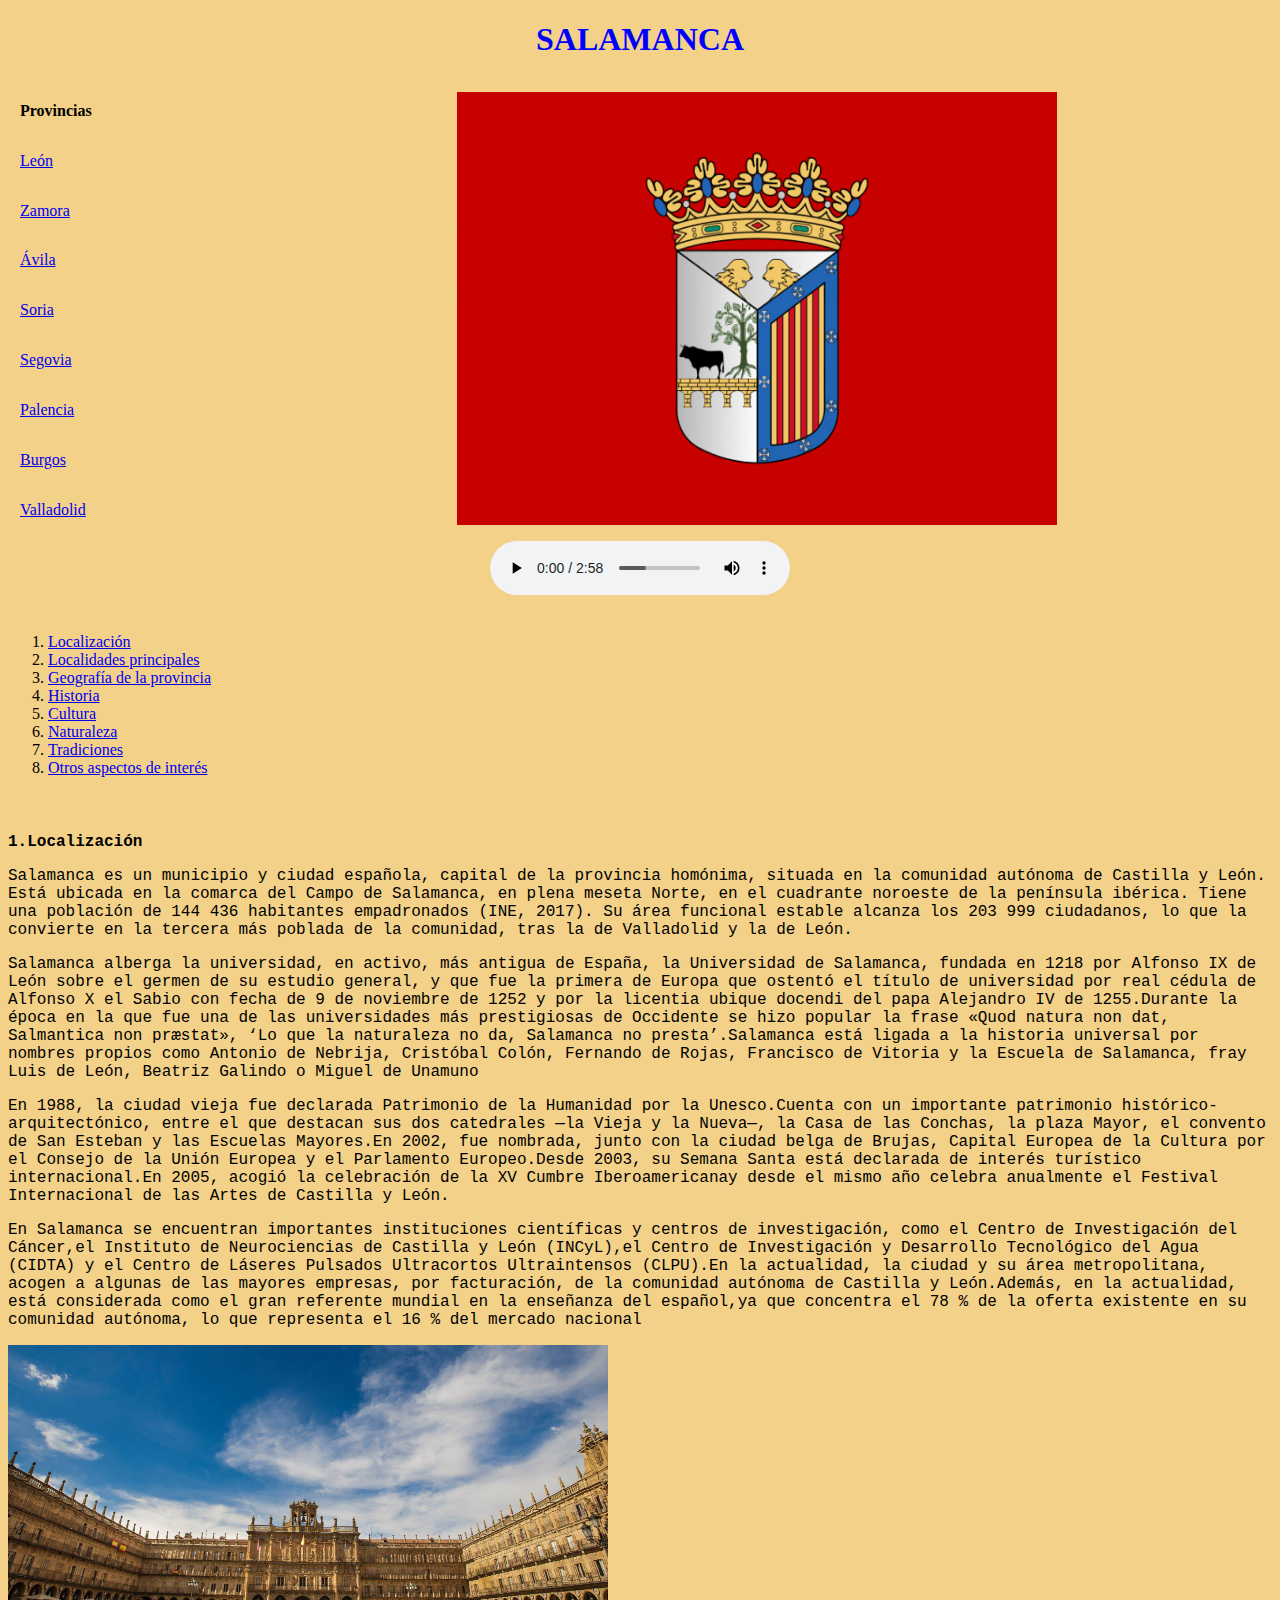
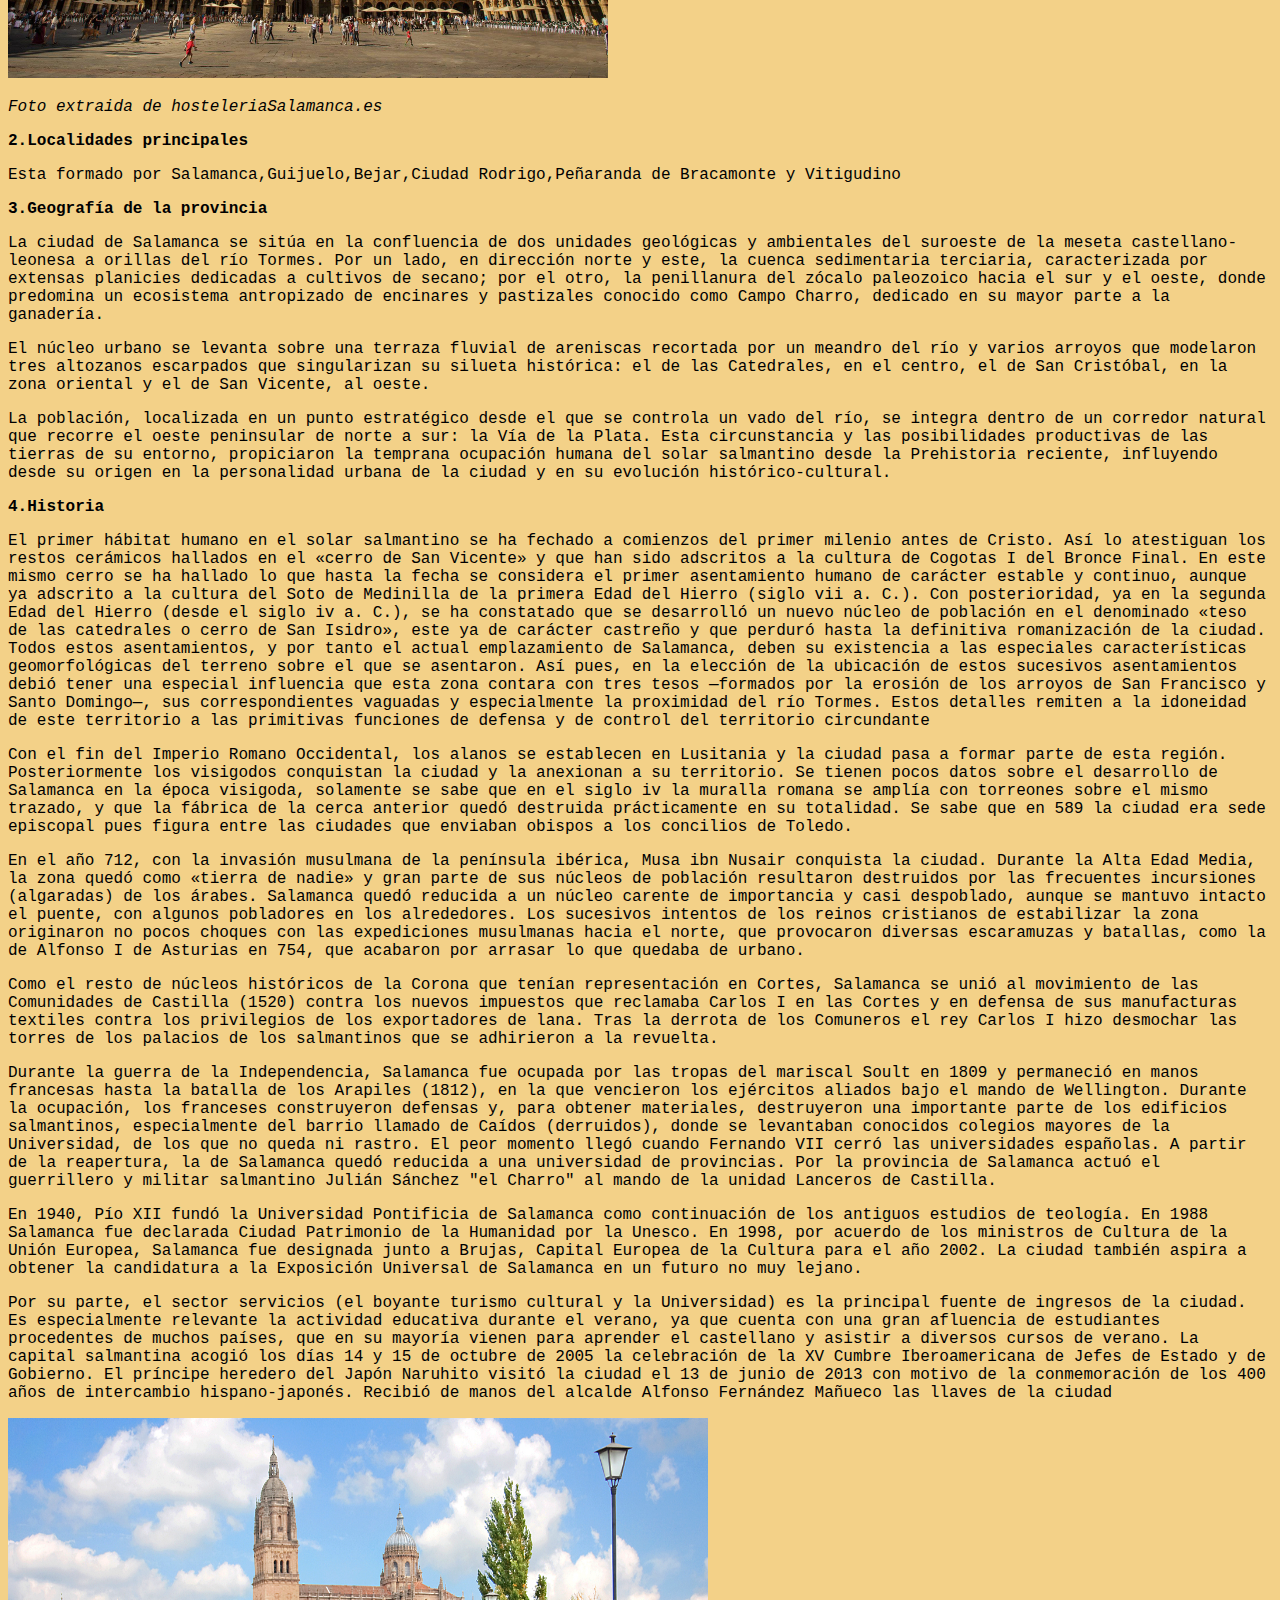
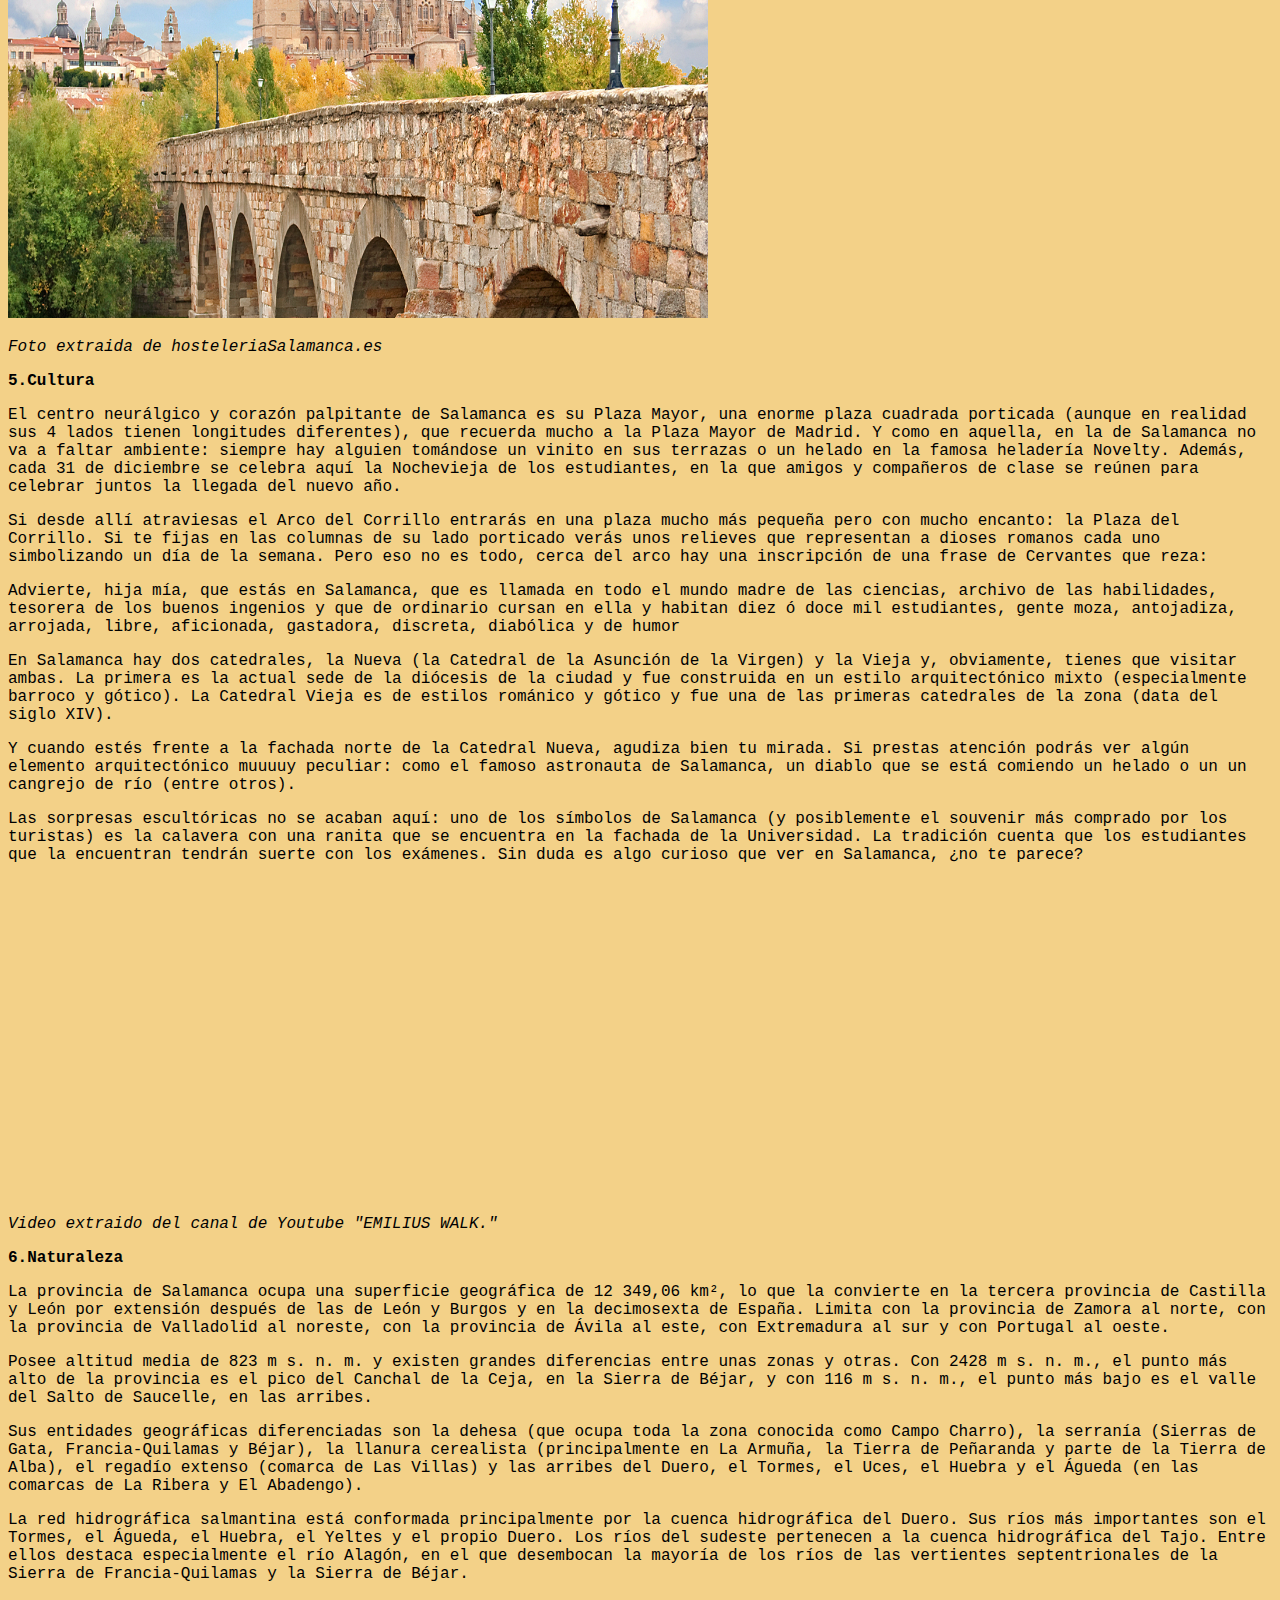
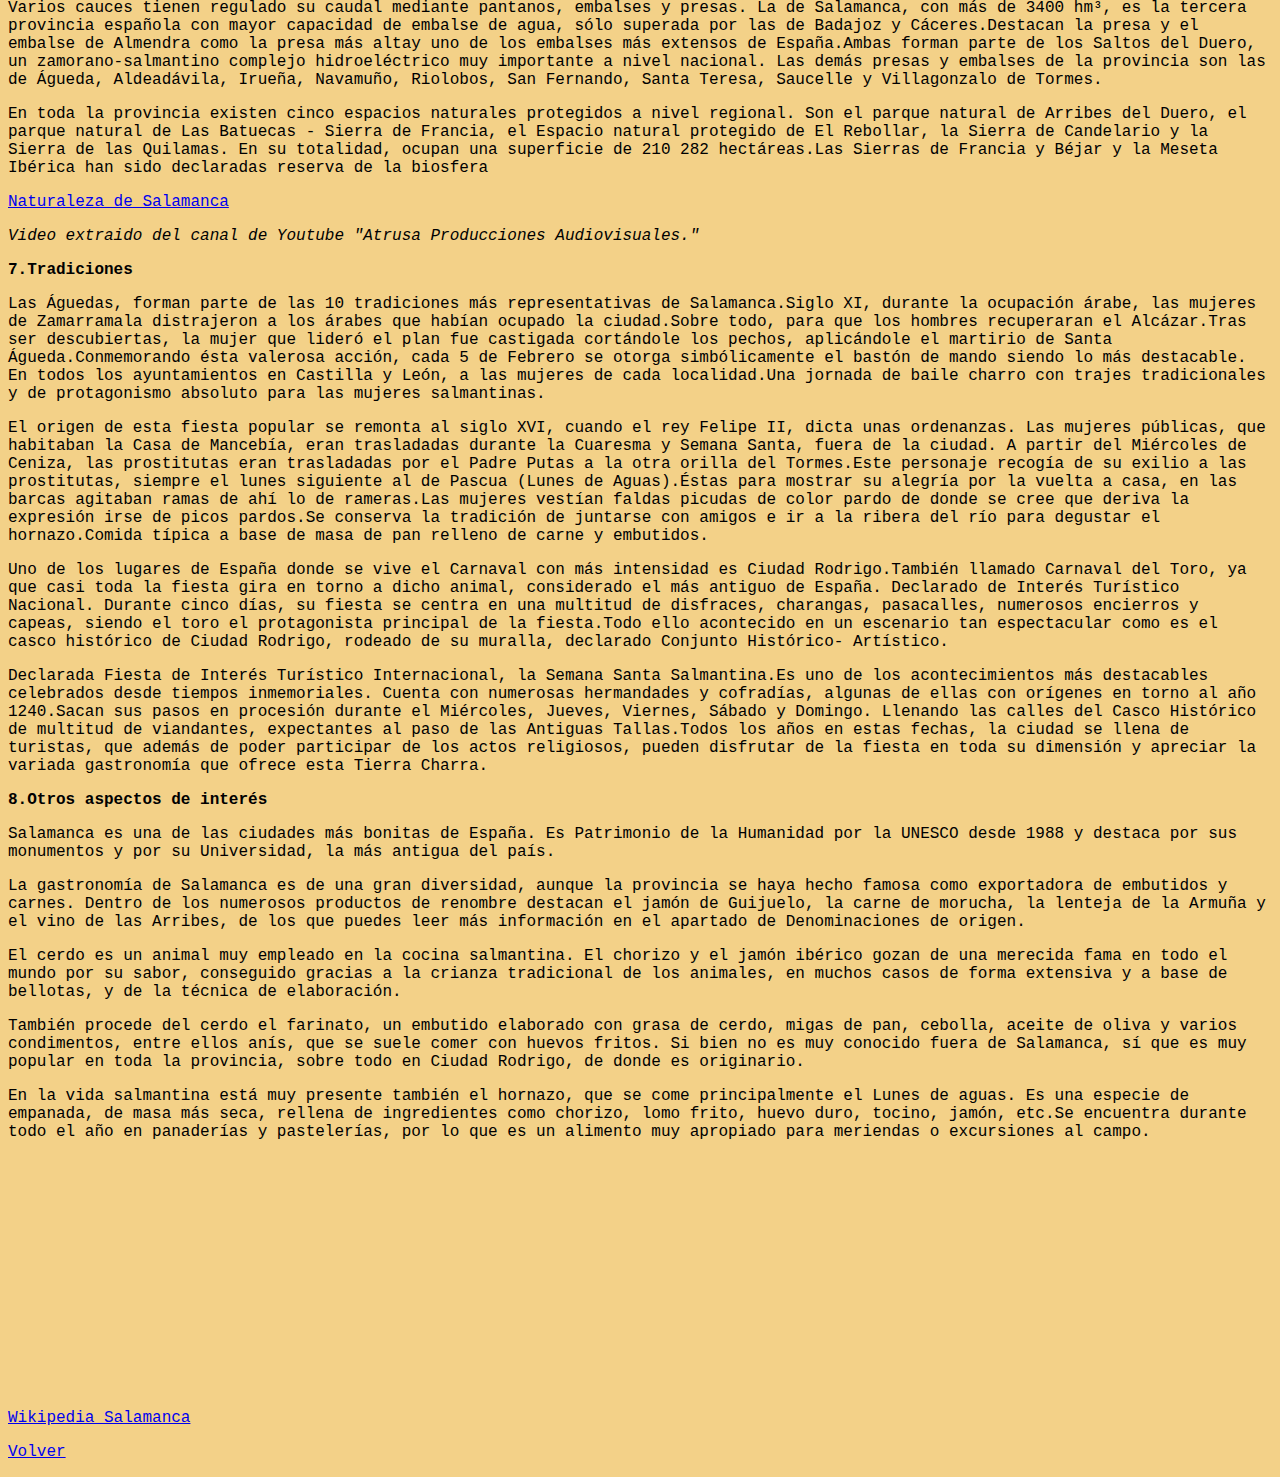
<file: Provincias/Salamanca/Salamanca.html>
<!DOCTYPE html>
<html lang="es">
    <head>
        <meta charset="UTF-8" >
            <title>Salamanca</title>
    </head>
    <body> 
        <style>
            body {
            background:rgb(243, 209, 136);
            
          }
            table, th, td {
              padding: 5px;
              text-align: left;
            }

            p {
              font-family: "Lucida Console", "Courier New", monospace;
            }
        </style>
        <center><h1 style="color:blue;text-align:center;">SALAMANCA</h1></center>
    <table style="width:100%">
        <tr>
          <th style="width:20%">Provincias </th>
          <td rowspan="9"><center><img src="fotos/bandera.png" alt="Foto de la bandera de Salamanca" width="600" height="433"></center></td>
        </tr>
      
        <tr>
          <td> <a href="../Leon/Leon.html" > León </a></td>
          <td></td>
        </tr>
      
        <tr>
          <td><a href="../Zamora/Zamora.html"> Zamora </a></td>
          <td></td>
        </tr>
      
        <tr>
          <td> <a href="../Avila/Avila.html">Ávila</a> </td>
          <td></td>
        </tr>
      
        <tr>
          <td><a href="../Soria/Soria.html">Soria </a></td>
          <td></td>
        </tr>
      
        <tr>
          <td><a href="../Segovia/Segovia.html"> Segovia </a></td>
          <td></td>
        </tr>
      
        <tr>
          <td><a href="../Palencia/Palencia.html"> Palencia </a></td>
          <td></td>
        </tr>
      
        <tr>
          <td><a href="../Burgos/Burgos.html"> Burgos </a></td>
          <td></td>
        </tr>
      
        <tr>
          <td><a href="../Valladolid/Valladolid.html"> Valladolid </a></td>
          <td></td>
        </tr>
      </table>
      <center> <audio controls>
        <source src="audio/himno.m4a" type="audio/mpeg">
      Tu navegador no es compatible con este tipo de audio.
      </audio> </center>
      <div id="c_d73fed71117a8931e5f2acec4384f345" class="normal"></div><script type="text/javascript" src="https://www.eltiempo.es/widget/widget_loader/d73fed71117a8931e5f2acec4384f345"></script>
      <br>
    
   <table style="width:100%">
         <th style="width:20%"></th>
              <ol>
                <li> <a href="#ancla-1">Localización </a> </li>
                <li> <a href="#ancla-2">Localidades principales </a> </li>
                <li> <a href="#ancla-3">Geografía de la provincia </a> </li>
                <li> <a href="#ancla-4">Historia</a> </li>
                <li> <a href="#ancla-5">Cultura</a> </li>
                <li> <a href="#ancla-6">Naturaleza </a> </li>
                <li> <a href="#ancla-7">Tradiciones </a> </li>
                <li><a href="#ancla-8">Otros aspectos de interés</a></li>
            </ol>
        
    </table>
    <p><a name="ancla-1"><strong>1.Localización</strong></a></p>
        <p>Salamanca es un municipio y ciudad española, capital de la provincia homónima, situada en la comunidad autónoma de Castilla y León. Está ubicada en la comarca del Campo de Salamanca, en plena meseta Norte, en el cuadrante noroeste de la península ibérica. Tiene una población de 144 436 habitantes empadronados (INE, 2017). Su área funcional estable alcanza los 203 999 ciudadanos, lo que la convierte en la tercera más poblada de la comunidad, tras la de Valladolid y la de León.</p>
        <p>Salamanca alberga la universidad, en activo, más antigua de España, la Universidad de Salamanca, fundada en 1218 por Alfonso IX de León sobre el germen de su estudio general, y que fue la primera de Europa que ostentó el título de universidad por real cédula de Alfonso X el Sabio con fecha de 9 de noviembre de 1252 y por la licentia ubique docendi del papa Alejandro IV de 1255.Durante la época en la que fue una de las universidades más prestigiosas de Occidente se hizo popular la frase «Quod natura non dat, Salmantica non præstat», ‘Lo que la naturaleza no da, Salamanca no presta’.Salamanca está ligada a la historia universal por nombres propios como Antonio de Nebrija, Cristóbal Colón, Fernando de Rojas, Francisco de Vitoria y la Escuela de Salamanca, fray Luis de León, Beatriz Galindo o Miguel de Unamuno</p>
        <p>En 1988, la ciudad vieja fue declarada Patrimonio de la Humanidad por la Unesco.Cuenta con un importante patrimonio histórico-arquitectónico, entre el que destacan sus dos catedrales —la Vieja y la Nueva—, la Casa de las Conchas, la plaza Mayor, el convento de San Esteban y las Escuelas Mayores.En 2002, fue nombrada, junto con la ciudad belga de Brujas, Capital Europea de la Cultura por el Consejo de la Unión Europea y el Parlamento Europeo.Desde 2003, su Semana Santa está declarada de interés turístico internacional.En 2005, acogió la celebración de la XV Cumbre Iberoamericanay desde el mismo año celebra anualmente el Festival Internacional de las Artes de Castilla y León.</p>
        <p>En Salamanca se encuentran importantes instituciones científicas y centros de investigación, como el Centro de Investigación del Cáncer,el Instituto de Neurociencias de Castilla y León (INCyL),el Centro de Investigación y Desarrollo Tecnológico del Agua (CIDTA) y el Centro de Láseres Pulsados Ultracortos Ultraintensos (CLPU).En la actualidad, la ciudad y su área metropolitana, acogen a algunas de las mayores empresas, por facturación, de la comunidad autónoma de Castilla y León.Además, en la actualidad, está considerada como el gran referente mundial en la enseñanza del español,ya que concentra el 78 % de la oferta existente en su comunidad autónoma, lo que representa el 16 % del mercado nacional</p> 
        <img src="fotos/PlazaMayor.jpg" alt="Foto de la plaza mayor de Salamanca" width="600" height="333">
        <i><p>Foto extraida de hosteleriaSalamanca.es </p></i>
    <p><a name="ancla-2"><strong>2.Localidades principales</strong></a></p>
        <p>Esta formado por Salamanca,Guijuelo,Bejar,Ciudad Rodrigo,Peñaranda de Bracamonte y Vitigudino</p>  
    <p><a name="ancla-3"><strong>3.Geografía de la provincia</strong></a></p>
        <p>La ciudad de Salamanca se sitúa en la confluencia de dos unidades geológicas y ambientales del suroeste de la meseta castellano-leonesa a orillas del río Tormes. Por un lado, en dirección norte y este, la cuenca sedimentaria terciaria, caracterizada por extensas planicies dedicadas a cultivos de secano; por el otro, la penillanura del zócalo paleozoico hacia el sur y el oeste, donde predomina un ecosistema antropizado de encinares y pastizales conocido como Campo Charro, dedicado en su mayor parte a la ganadería.</p>
        <p>El núcleo urbano se levanta sobre una terraza fluvial de areniscas recortada por un meandro del río y varios arroyos que modelaron tres altozanos escarpados que singularizan su silueta histórica: el de las Catedrales, en el centro, el de San Cristóbal, en la zona oriental y el de San Vicente, al oeste.</p>
        <p>La población, localizada en un punto estratégico desde el que se controla un vado del río, se integra dentro de un corredor natural que recorre el oeste peninsular de norte a sur: la Vía de la Plata. Esta circunstancia y las posibilidades productivas de las tierras de su entorno, propiciaron la temprana ocupación humana del solar salmantino desde la Prehistoria reciente, influyendo desde su origen en la personalidad urbana de la ciudad y en su evolución histórico-cultural.</p>
    <p><a name="ancla-4"><strong>4.Historia</strong></a></p>
        <p>El primer hábitat humano en el solar salmantino se ha fechado a comienzos del primer milenio antes de Cristo. Así lo atestiguan los restos cerámicos hallados en el «cerro de San Vicente» y que han sido adscritos a la cultura de Cogotas I del Bronce Final. En este mismo cerro se ha hallado lo que hasta la fecha se considera el primer asentamiento humano de carácter estable y continuo, aunque ya adscrito a la cultura del Soto de Medinilla de la primera Edad del Hierro (siglo vii a. C.). Con posterioridad, ya en la segunda Edad del Hierro (desde el siglo iv a. C.), se ha constatado que se desarrolló un nuevo núcleo de población en el denominado «teso de las catedrales o cerro de San Isidro», este ya de carácter castreño y que perduró hasta la definitiva romanización de la ciudad. Todos estos asentamientos, y por tanto el actual emplazamiento de Salamanca, deben su existencia a las especiales características geomorfológicas del terreno sobre el que se asentaron. Así pues, en la elección de la ubicación de estos sucesivos asentamientos debió tener una especial influencia que esta zona contara con tres tesos —formados por la erosión de los arroyos de San Francisco y Santo Domingo—, sus correspondientes vaguadas y especialmente la proximidad del río Tormes. Estos detalles remiten a la idoneidad de este territorio a las primitivas funciones de defensa y de control del territorio circundante</p>
        <p>Con el fin del Imperio Romano Occidental, los alanos se establecen en Lusitania y la ciudad pasa a formar parte de esta región. Posteriormente los visigodos conquistan la ciudad y la anexionan a su territorio. Se tienen pocos datos sobre el desarrollo de Salamanca en la época visigoda, solamente se sabe que en el siglo iv la muralla romana se amplía con torreones sobre el mismo trazado, y que la fábrica de la cerca anterior quedó destruida prácticamente en su totalidad. Se sabe que en 589 la ciudad era sede episcopal pues figura entre las ciudades que enviaban obispos a los concilios de Toledo.</p>
        <p>En el año 712, con la invasión musulmana de la península ibérica, Musa ibn Nusair conquista la ciudad. Durante la Alta Edad Media, la zona quedó como «tierra de nadie» y gran parte de sus núcleos de población resultaron destruidos por las frecuentes incursiones (algaradas) de los árabes. Salamanca quedó reducida a un núcleo carente de importancia y casi despoblado, aunque se mantuvo intacto el puente, con algunos pobladores en los alrededores. Los sucesivos intentos de los reinos cristianos de estabilizar la zona originaron no pocos choques con las expediciones musulmanas hacia el norte, que provocaron diversas escaramuzas y batallas, como la de Alfonso I de Asturias en 754, que acabaron por arrasar lo que quedaba de urbano.</p>
        <p>Como el resto de núcleos históricos de la Corona que tenían representación en Cortes, Salamanca se unió al movimiento de las Comunidades de Castilla (1520) contra los nuevos impuestos que reclamaba Carlos I en las Cortes y en defensa de sus manufacturas textiles contra los privilegios de los exportadores de lana. Tras la derrota de los Comuneros el rey Carlos I hizo desmochar las torres de los palacios de los salmantinos que se adhirieron a la revuelta.</p>
        <p>Durante la guerra de la Independencia, Salamanca fue ocupada por las tropas del mariscal Soult en 1809 y permaneció en manos francesas hasta la batalla de los Arapiles (1812), en la que vencieron los ejércitos aliados bajo el mando de Wellington. Durante la ocupación, los franceses construyeron defensas y, para obtener materiales, destruyeron una importante parte de los edificios salmantinos, especialmente del barrio llamado de Caídos (derruidos), donde se levantaban conocidos colegios mayores de la Universidad, de los que no queda ni rastro. El peor momento llegó cuando Fernando VII cerró las universidades españolas. A partir de la reapertura, la de Salamanca quedó reducida a una universidad de provincias. Por la provincia de Salamanca actuó el guerrillero y militar salmantino Julián Sánchez "el Charro" al mando de la unidad Lanceros de Castilla.</p>
        <p>En 1940, Pío XII fundó la Universidad Pontificia de Salamanca como continuación de los antiguos estudios de teología. En 1988 Salamanca fue declarada Ciudad Patrimonio de la Humanidad por la Unesco. En 1998, por acuerdo de los ministros de Cultura de la Unión Europea, Salamanca fue designada junto a Brujas, Capital Europea de la Cultura para el año 2002. La ciudad también aspira a obtener la candidatura a la Exposición Universal de Salamanca en un futuro no muy lejano.</p>
        <p>Por su parte, el sector servicios (el boyante turismo cultural y la Universidad) es la principal fuente de ingresos de la ciudad. Es especialmente relevante la actividad educativa durante el verano, ya que cuenta con una gran afluencia de estudiantes procedentes de muchos países, que en su mayoría vienen para aprender el castellano y asistir a diversos cursos de verano. La capital salmantina acogió los días 14 y 15 de octubre de 2005 la celebración de la XV Cumbre Iberoamericana de Jefes de Estado y de Gobierno. El príncipe heredero del Japón Naruhito visitó la ciudad el 13 de junio de 2013 con motivo de la conmemoración de los 400 años de intercambio hispano-japonés. Recibió de manos del alcalde Alfonso Fernández Mañueco las llaves de la ciudad</p>
        <img src="fotos/PuenteRomano.jpg" alt="Foto del puente romano de Salamanca" width="700" height="500">
        <i><p>Foto extraida de hosteleriaSalamanca.es</p></i>
    <p><a name="ancla-5"><strong>5.Cultura</strong></a></p>
        <p>El centro neurálgico y corazón palpitante de Salamanca es su Plaza Mayor, una enorme plaza cuadrada porticada (aunque en realidad sus 4 lados tienen longitudes diferentes), que recuerda mucho a la Plaza Mayor de Madrid. Y como en aquella, en la de Salamanca no va a faltar ambiente: siempre hay alguien tomándose un vinito en sus terrazas o un helado en la famosa heladería Novelty. Además, cada 31 de diciembre se celebra aquí la Nochevieja de los estudiantes, en la que amigos y compañeros de clase se reúnen para celebrar juntos la llegada del nuevo año.</p>
        <p>Si desde allí atraviesas el Arco del Corrillo entrarás en una plaza mucho más pequeña pero con mucho encanto: la Plaza del Corrillo. Si te fijas en las columnas de su lado porticado verás unos relieves que representan a dioses romanos cada uno simbolizando un día de la semana. Pero eso no es todo, cerca del arco hay una inscripción de una frase de Cervantes que reza:</p>
        <p>Advierte, hija mía, que estás en Salamanca, que es llamada en todo el mundo madre de las ciencias, archivo de las habilidades, tesorera de los buenos ingenios y que de ordinario cursan en ella y habitan diez ó doce mil estudiantes, gente moza, antojadiza, arrojada, libre, aficionada, gastadora, discreta, diabólica y de humor</p>
        <p>En Salamanca hay dos catedrales, la Nueva (la Catedral de la Asunción de la Virgen) y la Vieja y, obviamente, tienes que visitar ambas. La primera es la actual sede de la diócesis de la ciudad y fue construida en un estilo arquitectónico mixto (especialmente barroco y gótico). La Catedral Vieja es de estilos románico y gótico y fue una de las primeras catedrales de la zona (data del siglo XIV).</p>
        <p>Y cuando estés frente a la fachada norte de la Catedral Nueva, agudiza bien tu mirada. Si prestas atención podrás ver algún elemento arquitectónico muuuuy peculiar: como el famoso astronauta de Salamanca, un diablo que se está comiendo un helado o un un cangrejo de río (entre otros).</p>
        <p>Las sorpresas escultóricas no se acaban aquí: uno de los símbolos de Salamanca (y posiblemente el souvenir más comprado por los turistas) es la calavera con una ranita que se encuentra en la fachada de la Universidad. La tradición cuenta que los estudiantes que la encuentran tendrán suerte con los exámenes. Sin duda es algo curioso que ver en Salamanca, ¿no te parece?</p>
        <iframe width="560" height="315" src="https://www.youtube.com/embed/n9I9Ru3-TD0" frameborder="0" allow="accelerometer; autoplay; clipboard-write; encrypted-media; gyroscope; picture-in-picture" allowfullscreen></iframe>
        <i><p>Video extraido del canal de Youtube "EMILIUS WALK."</p></i>
    <p><a name="ancla-6"><strong>6.Naturaleza</strong></a></p>
        <p>La provincia de Salamanca ocupa una superficie geográfica de 12 349,06 km², lo que la convierte en la tercera provincia de Castilla y León por extensión después de las de León y Burgos y en la decimosexta de España. Limita con la provincia de Zamora al norte, con la provincia de Valladolid al noreste, con la provincia de Ávila al este, con Extremadura al sur y con Portugal al oeste.</p>
        <p>Posee altitud media de 823 m s. n. m. y existen grandes diferencias entre unas zonas y otras. Con 2428 m s. n. m., el punto más alto de la provincia es el pico del Canchal de la Ceja, en la Sierra de Béjar, y con 116 m s. n. m., el punto más bajo es el valle del Salto de Saucelle, en las arribes.</p>
        <p>Sus entidades geográficas diferenciadas son la dehesa (que ocupa toda la zona conocida como Campo Charro), la serranía (Sierras de Gata, Francia-Quilamas y Béjar), la llanura cerealista (principalmente en La Armuña, la Tierra de Peñaranda y parte de la Tierra de Alba), el regadío extenso (comarca de Las Villas) y las arribes del Duero, el Tormes, el Uces, el Huebra y el Águeda (en las comarcas de La Ribera y El Abadengo).</p>
        <p>La red hidrográfica salmantina está conformada principalmente por la cuenca hidrográfica del Duero. Sus ríos más importantes son el Tormes, el Águeda, el Huebra, el Yeltes y el propio Duero. Los ríos del sudeste pertenecen a la cuenca hidrográfica del Tajo. Entre ellos destaca especialmente el río Alagón, en el que desembocan la mayoría de los ríos de las vertientes septentrionales de la Sierra de Francia-Quilamas y la Sierra de Béjar.</p>
        <p>Varios cauces tienen regulado su caudal mediante pantanos, embalses y presas. La de Salamanca, con más de 3400 hm³, es la tercera provincia española con mayor capacidad de embalse de agua, sólo superada por las de Badajoz y Cáceres.Destacan la presa y el embalse de Almendra como la presa más altay uno de los embalses más extensos de España.Ambas forman parte de los Saltos del Duero, un zamorano-salmantino complejo hidroeléctrico muy importante a nivel nacional. Las demás presas y embalses de la provincia son las de Águeda, Aldeadávila, Irueña, Navamuño, Riolobos, San Fernando, Santa Teresa, Saucelle y Villagonzalo de Tormes.</p>
        <p>En toda la provincia existen cinco espacios naturales protegidos a nivel regional. Son el parque natural de Arribes del Duero, el parque natural de Las Batuecas - Sierra de Francia, el Espacio natural protegido de El Rebollar, la Sierra de Candelario y la Sierra de las Quilamas. En su totalidad, ocupan una superficie de 210 282 hectáreas.Las Sierras de Francia y Béjar y la Meseta Ibérica han sido declaradas reserva de la biosfera</p>
        <p> <a href="https://www.youtube.com/watch?v=jWzbTV4OhhM&ab_channel=AtrusaProduccionesAudiovisuales" target="_blank">Naturaleza de Salamanca</a> </p>
        <i><p>Video extraido del canal de Youtube "Atrusa Producciones Audiovisuales."</p></i>
    <p><a name="ancla-7"><strong>7.Tradiciones</strong></a></p>
        <p>Las Águedas, forman parte de las 10 tradiciones más representativas de Salamanca.Siglo XI, durante la ocupación árabe, las mujeres de Zamarramala distrajeron a los árabes que habían ocupado la ciudad.Sobre todo, para que los hombres recuperaran el Alcázar.Tras ser descubiertas, la mujer que lideró el plan fue castigada cortándole los pechos, aplicándole el martirio de Santa Águeda.Conmemorando ésta valerosa acción, cada 5 de Febrero se otorga simbólicamente el bastón de mando siendo lo más destacable. En todos los ayuntamientos en Castilla y León, a las mujeres de cada localidad.Una jornada de baile charro con trajes tradicionales y de protagonismo absoluto para las mujeres salmantinas.</p>  
        <p>El origen de esta fiesta popular se remonta al siglo XVI, cuando el rey Felipe II, dicta unas ordenanzas. Las mujeres públicas, que habitaban la Casa de Mancebía, eran trasladadas durante la Cuaresma y Semana Santa, fuera de la ciudad. A partir del Miércoles de Ceniza, las prostitutas eran trasladadas por el Padre Putas a la otra orilla del Tormes.Este personaje recogía de su exilio a las prostitutas, siempre el lunes siguiente al de Pascua (Lunes de Aguas).Éstas para mostrar su alegría por la vuelta a casa, en las barcas agitaban ramas de ahí lo de rameras.Las mujeres vestían faldas picudas de color pardo de donde se cree que deriva la expresión  irse de picos pardos.Se conserva la tradición de juntarse con amigos e ir a la ribera del río para degustar el hornazo.Comida típica a base de masa de pan relleno de carne y embutidos.</p>
        <p>Uno de los lugares  de España donde se vive el Carnaval con más intensidad es Ciudad Rodrigo.También llamado Carnaval del Toro, ya que casi toda la fiesta gira en torno a dicho animal, considerado el más antiguo de España. Declarado de Interés Turístico Nacional. Durante cinco días, su fiesta se centra en una multitud de disfraces, charangas, pasacalles, numerosos encierros y capeas, siendo el toro el protagonista principal de la fiesta.Todo ello acontecido en un escenario tan espectacular como es el casco histórico de Ciudad Rodrigo, rodeado de su muralla, declarado Conjunto Histórico- Artístico. </p>
        <p>Declarada Fiesta de Interés Turístico Internacional, la Semana Santa Salmantina.Es uno de los acontecimientos más destacables celebrados desde tiempos inmemoriales. Cuenta con numerosas hermandades y cofradías, algunas de ellas con orígenes en torno al año 1240.Sacan sus pasos en procesión durante el Miércoles, Jueves, Viernes, Sábado y Domingo. Llenando las calles del Casco Histórico de multitud de viandantes, expectantes al paso de las Antiguas Tallas.Todos los años en estas fechas, la ciudad se llena de turistas, que además de poder participar de los actos religiosos, pueden disfrutar de la fiesta en toda su dimensión y apreciar la variada gastronomía que ofrece esta Tierra Charra.</p>
    <p><a name="ancla-8"><strong>8.Otros aspectos de interés</strong></a></p>
        <p>Salamanca es una de las ciudades más bonitas de España. Es Patrimonio de la Humanidad por la UNESCO desde 1988 y destaca por sus monumentos y por su Universidad, la más antigua del país.</p>
        <p>La gastronomía de Salamanca es de una gran diversidad, aunque la provincia se haya hecho famosa como exportadora de embutidos y carnes. Dentro de los numerosos productos de renombre destacan el jamón de Guijuelo, la carne de morucha, la lenteja de la Armuña y el vino de las Arribes, de los que puedes leer más información en el apartado de Denominaciones de origen.</p>  
        <p>El cerdo es un animal muy empleado en la cocina salmantina. El chorizo y el jamón ibérico gozan de una merecida fama en todo el mundo por su sabor, conseguido gracias a la crianza tradicional de los animales, en muchos casos de forma extensiva y a base de bellotas, y de la técnica de elaboración.</p>
        <p>También procede del cerdo el farinato, un embutido elaborado con grasa de cerdo, migas de pan, cebolla, aceite de oliva y varios condimentos, entre ellos anís, que se suele comer con huevos fritos. Si bien no es muy conocido fuera de Salamanca, sí que es muy popular en toda la provincia, sobre todo en Ciudad Rodrigo, de donde es originario.</p>
        <p>En la vida salmantina está muy presente también el hornazo, que se come principalmente el Lunes de aguas. Es una especie de empanada, de masa más seca, rellena de ingredientes como chorizo, lomo frito, huevo duro, tocino, jamón, etc.Se encuentra durante todo el año en panaderías y pastelerías, por lo que es un alimento muy apropiado para meriendas o excursiones al campo.</p>
        <iframe src="https://open.spotify.com/embed-podcast/episode/2OyiGbddEGdlhBoamKAtlU" width="100%" height="232" frameborder="0" allowtransparency="true" allow="encrypted-media"></iframe>
        <p> <a href="https://es.wikipedia.org/wiki/Salamanca" target="_blank">Wikipedia Salamanca</a> </p>
        <p> <a href="../../index/index.html">Volver</a></p>
	
    </body>
</html>
</file>
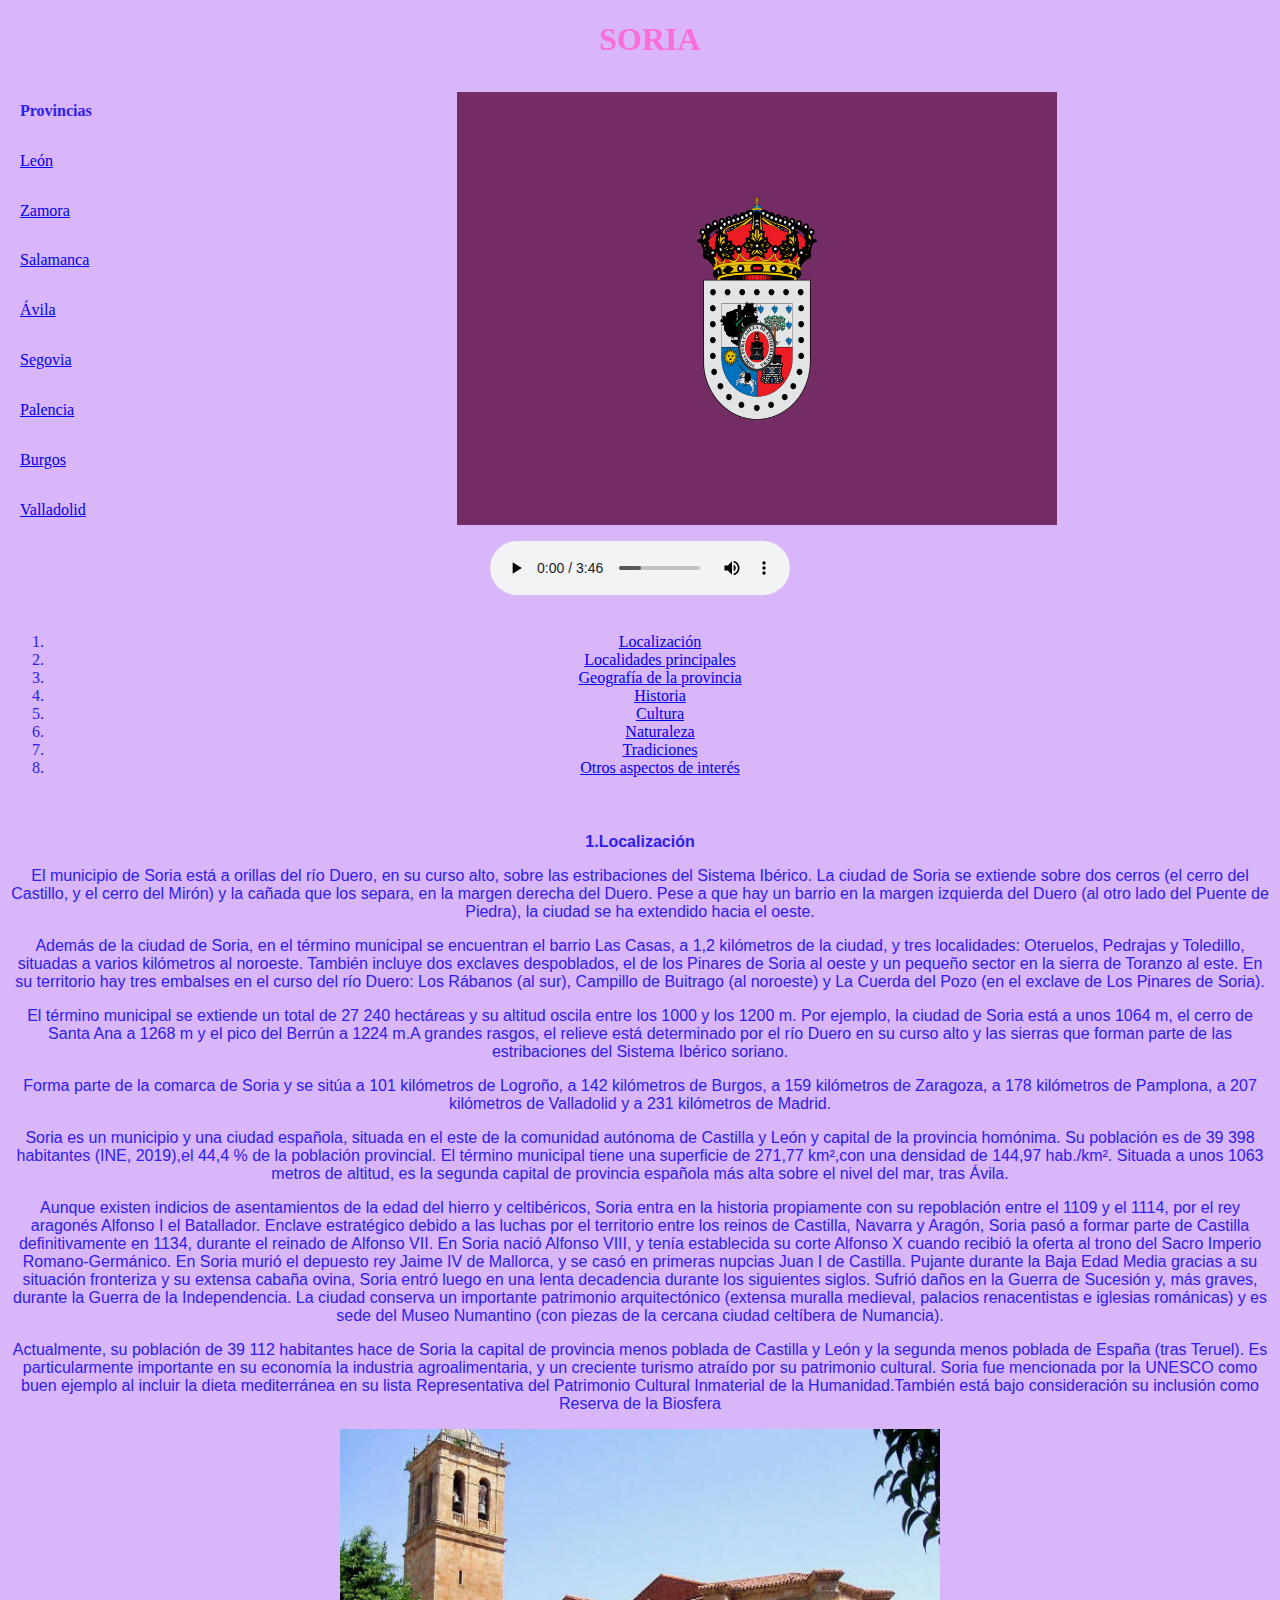
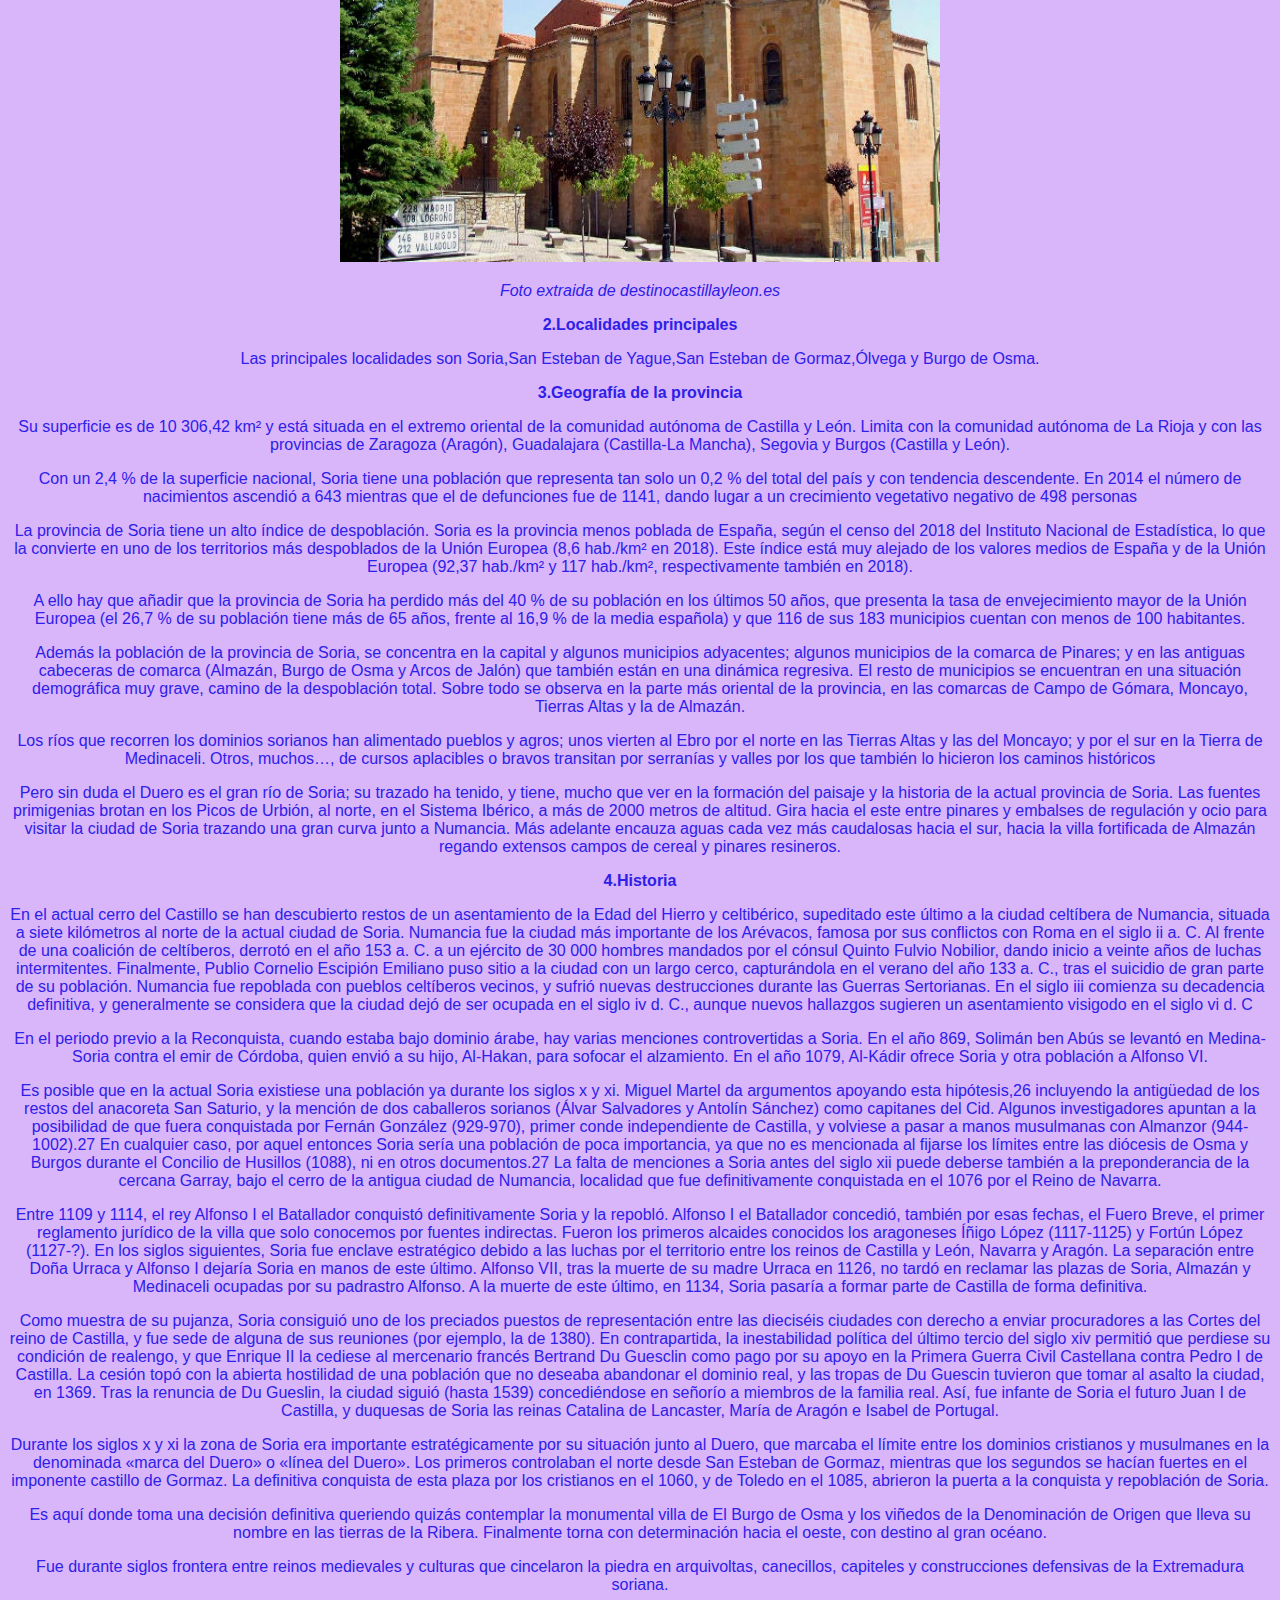
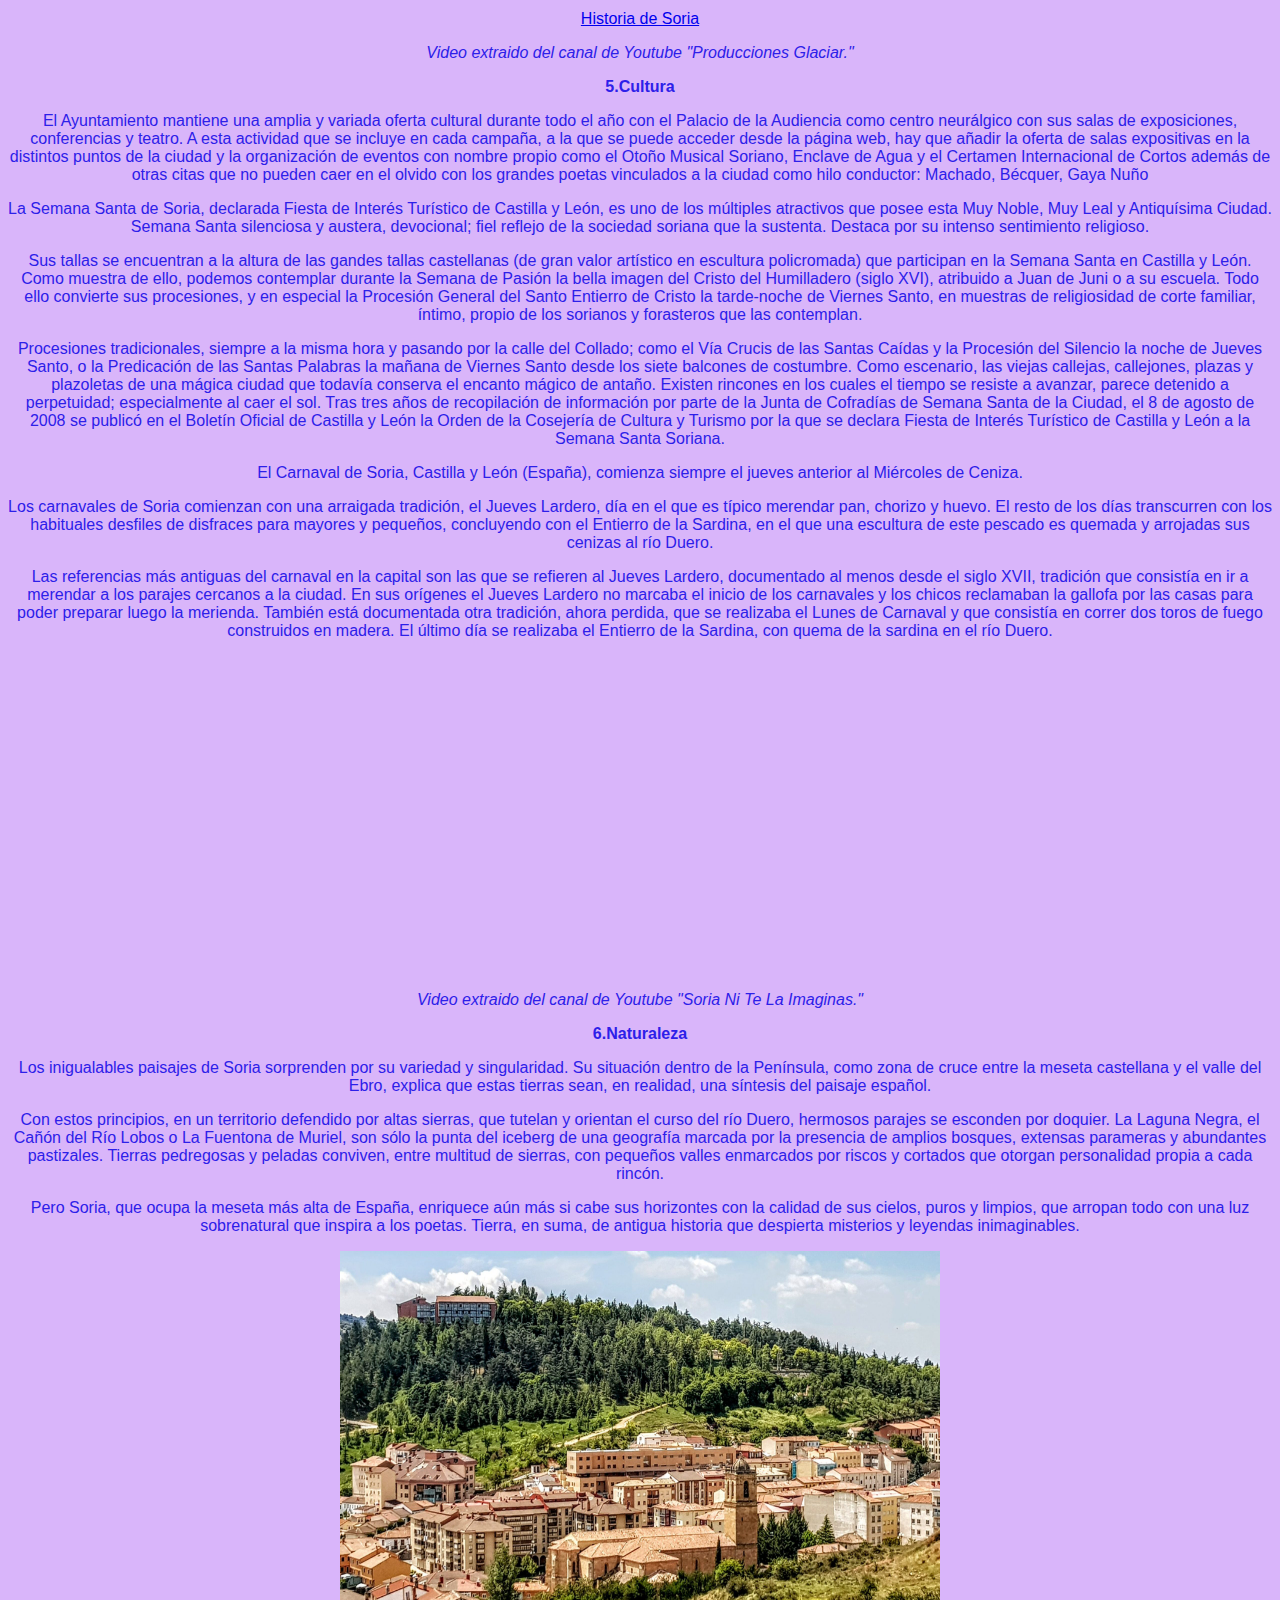
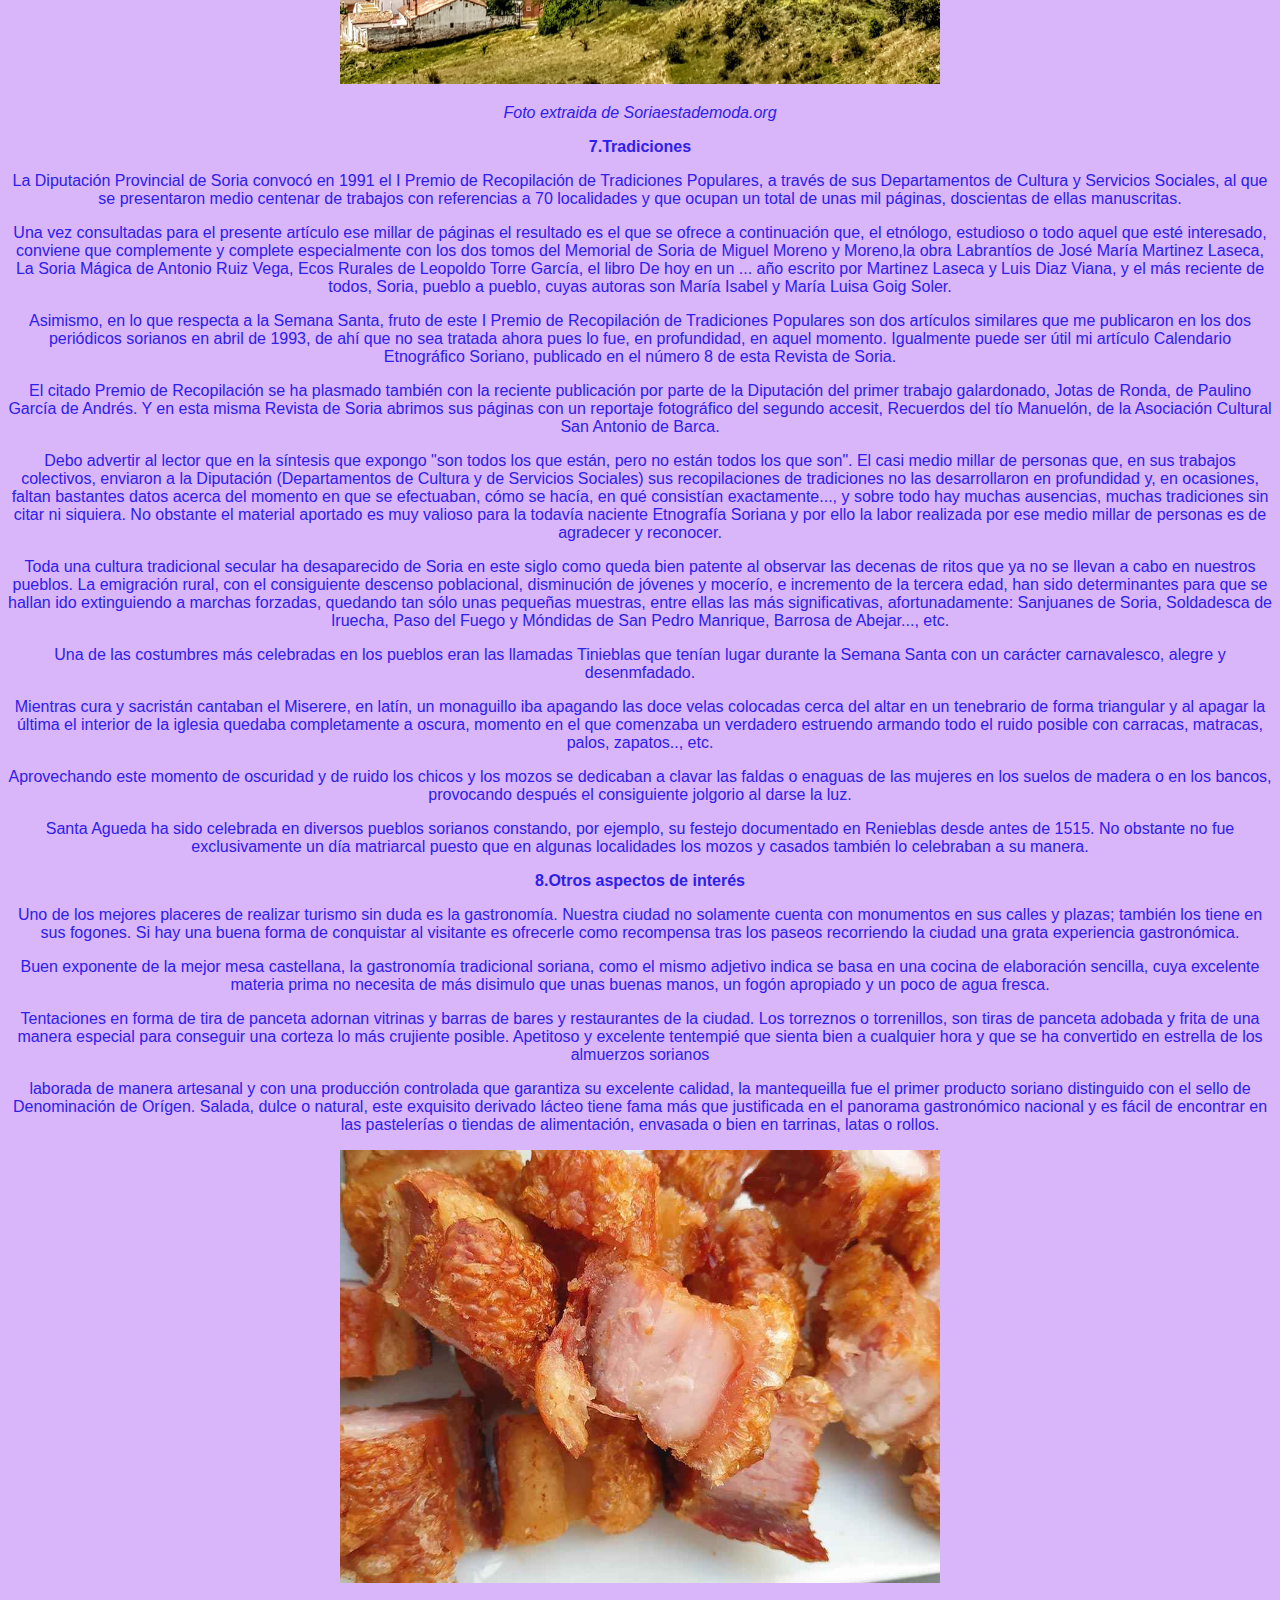
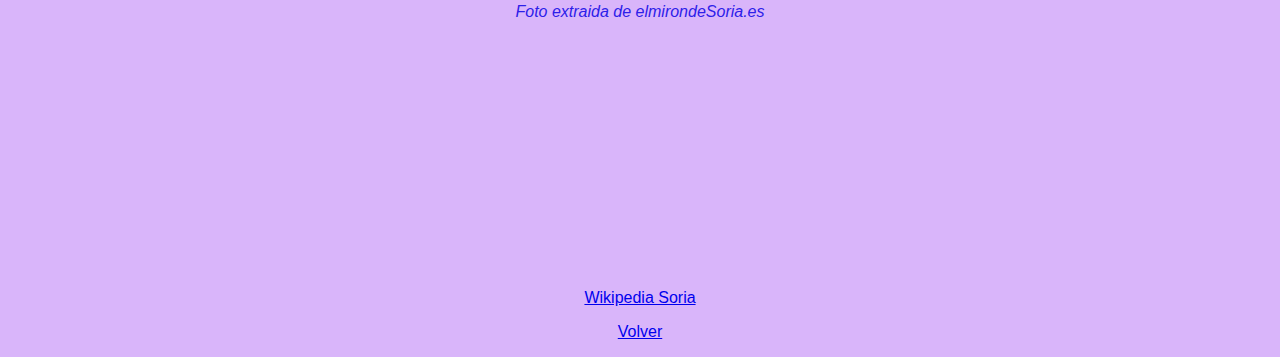
<file: Provincias/Soria/Soria.html>
<!DOCTYPE html>
<html lang="es">
    <head>
        <meta charset="UTF-8" >
            <title>Soria</title>
            <link rel="stylesheet" href="mystyle.css">
    </head>
    <body> 
        <style>
            body {
            background:rgb(217, 181, 250);
            
          }
            table, th, td {
              padding: 5px;
              text-align: left;
            }

            p {
            font-family: Arial, Helvetica, sans-serif;
          }
        </style>
    <center><h1 style="color:rgb(250, 110, 220);text-align:center;">SORIA</h1></center>
    <table style="width:100%">
        <tr>
          <th style="width:20%">Provincias </th>
          <td rowspan="9"><center><img src="fotos/bandera.png" alt="Foto de la bandera de Soria" width="600" height="433"></center></td>
        </tr>
      
        <tr>
          <td> <a href="../Leon/Leon.html" > León </a></td>
          <td></td>
        </tr>
      
        <tr>
          <td><a href="../Zamora/Zamora.html"> Zamora </a></td>
          <td></td>
        </tr>
      
        <tr>
          <td> <a href="../Salamanca/Salamanca.html">Salamanca</a> </td>
          <td></td>
        </tr>
      
        <tr>
          <td><a href="../Avila/Avila.html">Ávila </a></td>
          <td></td>
        </tr>
      
        <tr>
          <td><a href="../Segovia/Segovia.html"> Segovia </a></td>
          <td></td>
        </tr>
      
        <tr>
          <td><a href="../Palencia/Palencia.html"> Palencia </a></td>
          <td></td>
        </tr>
      
        <tr>
          <td><a href="../Burgos/Burgos.html"> Burgos </a></td>
          <td></td>
        </tr>
      
        <tr>
          <td><a href="../Valladolid/Valladolid.html"> Valladolid </a></td>
          <td></td>
        </tr>
      </table>
      <center> <audio controls>
        <source src="audio/himno.m4a" type="audio/mpeg">
      Tu navegador no es compatible con este tipo de audio.
      </audio> </center>
      <div id="c_e8fb3839bd681626eec6c0f300e791d0" class="normal"></div><script type="text/javascript" src="https://www.eltiempo.es/widget/widget_loader/e8fb3839bd681626eec6c0f300e791d0"></script>
      <br>
    
   <table style="width:100%">
         <th style="width:20%"></th>
              <ol>
                <li> <a href="#ancla-1">Localización </a> </li>
                <li> <a href="#ancla-2">Localidades principales </a> </li>
                <li> <a href="#ancla-3">Geografía de la provincia </a> </li>
                <li> <a href="#ancla-4">Historia</a> </li>
                <li> <a href="#ancla-5">Cultura</a> </li>
                <li> <a href="#ancla-6">Naturaleza </a> </li>
                <li> <a href="#ancla-7">Tradiciones </a> </li>
                <li><a href="#ancla-8">Otros aspectos de interés</a></li>
            </ol>
        
    </table>
    <p><a name="ancla-1"><strong>1.Localización</strong></a></p>
        <p>El municipio de Soria está a orillas del río Duero, en su curso alto, sobre las estribaciones del Sistema Ibérico. La ciudad de Soria se extiende sobre dos cerros (el cerro del Castillo, y el cerro del Mirón) y la cañada que los separa, en la margen derecha del Duero. Pese a que hay un barrio en la margen izquierda del Duero (al otro lado del Puente de Piedra), la ciudad se ha extendido hacia el oeste.</p>
        <p>Además de la ciudad de Soria, en el término municipal se encuentran el barrio Las Casas, a 1,2 kilómetros de la ciudad, y tres localidades: Oteruelos, Pedrajas y Toledillo, situadas a varios kilómetros al noroeste. También incluye dos exclaves despoblados, el de los Pinares de Soria al oeste y un pequeño sector en la sierra de Toranzo al este. En su territorio hay tres embalses en el curso del río Duero: Los Rábanos (al sur), Campillo de Buitrago (al noroeste) y La Cuerda del Pozo (en el exclave de Los Pinares de Soria).</p>
        <p>El término municipal se extiende un total de 27 240 hectáreas y su altitud oscila entre los 1000 y los 1200 m. Por ejemplo, la ciudad de Soria está a unos 1064 m, el cerro de Santa Ana a 1268 m y el pico del Berrún a 1224 m.A grandes rasgos, el relieve está determinado por el río Duero en su curso alto y las sierras que forman parte de las estribaciones del Sistema Ibérico soriano.</p>
        <p>Forma parte de la comarca de Soria y se sitúa a 101 kilómetros de Logroño, a 142 kilómetros de Burgos, a 159 kilómetros de Zaragoza, a 178 kilómetros de Pamplona, a 207 kilómetros de Valladolid y a 231 kilómetros de Madrid.</p>
        <p>Soria es un municipio y una ciudad española, situada en el este de la comunidad autónoma de Castilla y León y capital de la provincia homónima. Su población es de 39 398 habitantes (INE, 2019),el 44,4 % de la población provincial. El término municipal tiene una superficie de 271,77 km²,con una densidad de 144,97 hab./km². Situada a unos 1063 metros de altitud, es la segunda capital de provincia española más alta sobre el nivel del mar, tras Ávila.</p>
        <p>Aunque existen indicios de asentamientos de la edad del hierro y celtibéricos, Soria entra en la historia propiamente con su repoblación entre el 1109 y el 1114, por el rey aragonés Alfonso I el Batallador. Enclave estratégico debido a las luchas por el territorio entre los reinos de Castilla, Navarra y Aragón, Soria pasó a formar parte de Castilla definitivamente en 1134, durante el reinado de Alfonso VII. En Soria nació Alfonso VIII, y tenía establecida su corte Alfonso X cuando recibió la oferta al trono del Sacro Imperio Romano-Germánico. En Soria murió el depuesto rey Jaime IV de Mallorca, y se casó en primeras nupcias Juan I de Castilla. Pujante durante la Baja Edad Media gracias a su situación fronteriza y su extensa cabaña ovina, Soria entró luego en una lenta decadencia durante los siguientes siglos. Sufrió daños en la Guerra de Sucesión y, más graves, durante la Guerra de la Independencia. La ciudad conserva un importante patrimonio arquitectónico (extensa muralla medieval, palacios renacentistas e iglesias románicas) y es sede del Museo Numantino (con piezas de la cercana ciudad celtíbera de Numancia).</p>
        <p>Actualmente, su población de 39 112 habitantes hace de Soria la capital de provincia menos poblada de Castilla y León y la segunda menos poblada de España (tras Teruel). Es particularmente importante en su economía la industria agroalimentaria, y un creciente turismo atraído por su patrimonio cultural. Soria fue mencionada por la UNESCO como buen ejemplo al incluir la dieta mediterránea en su lista Representativa del Patrimonio Cultural Inmaterial de la Humanidad.También está bajo consideración su inclusión como Reserva de la Biosfera</p>   
        <img src="fotos/catedral.jpg" alt="Catedral de Soria" width="600" height="433">
        <i><p>Foto extraida de destinocastillayleon.es </p></i>
    <p><a name="ancla-2"><strong>2.Localidades principales</strong></a></p>
        <p>Las principales localidades son Soria,San Esteban de Yague,San Esteban de Gormaz,Ólvega y Burgo de Osma.</p>
    <p><a name="ancla-3"><strong>3.Geografía de la provincia</strong></a></p>
        <p>Su superficie es de 10 306,42 km² y está situada en el extremo oriental de la comunidad autónoma de Castilla y León. Limita con la comunidad autónoma de La Rioja y con las provincias de Zaragoza (Aragón), Guadalajara (Castilla-La Mancha), Segovia y Burgos (Castilla y León).</p>
        <p>Con un 2,4 % de la superficie nacional, Soria tiene una población que representa tan solo un 0,2 % del total del país y con tendencia descendente. En 2014 el número de nacimientos ascendió a 643 mientras que el de defunciones fue de 1141, dando lugar a un crecimiento vegetativo negativo de 498 personas</p>
        <p>La provincia de Soria tiene un alto índice de despoblación. Soria es la provincia menos poblada de España, según el censo del 2018 del Instituto Nacional de Estadística, lo que la convierte en uno de los territorios más despoblados de la Unión Europea (8,6 hab./km² en 2018). Este índice está muy alejado de los valores medios de España y de la Unión Europea (92,37 hab./km² y 117 hab./km², respectivamente también en 2018).</p>
        <p>A ello hay que añadir que la provincia de Soria ha perdido más del 40 % de su población en los últimos 50 años, que presenta la tasa de envejecimiento mayor de la Unión Europea (el 26,7 % de su población tiene más de 65 años, frente al 16,9 % de la media española) y que 116 de sus 183 municipios cuentan con menos de 100 habitantes.</p>
        <p>Además la población de la provincia de Soria, se concentra en la capital y algunos municipios adyacentes; algunos municipios de la comarca de Pinares; y en las antiguas cabeceras de comarca (Almazán, Burgo de Osma y Arcos de Jalón) que también están en una dinámica regresiva. El resto de municipios se encuentran en una situación demográfica muy grave, camino de la despoblación total. Sobre todo se observa en la parte más oriental de la provincia, en las comarcas de Campo de Gómara, Moncayo, Tierras Altas y la de Almazán.</p>
        <p>Los ríos que recorren los dominios sorianos han alimentado pueblos y agros; unos vierten al Ebro por el norte en las Tierras Altas y las del Moncayo; y por el sur en la Tierra de Medinaceli. Otros, muchos…, de cursos aplacibles o bravos transitan por serranías y valles por los que también lo hicieron los caminos históricos</p>
        <p>Pero sin duda el Duero es el gran río de Soria; su trazado ha tenido, y tiene, mucho que ver en la formación del paisaje y la historia de la actual provincia de Soria. Las fuentes primigenias brotan en los Picos de Urbión, al norte, en el Sistema Ibérico, a más de 2000 metros de altitud. Gira hacia el este entre pinares y embalses de regulación y ocio para visitar la ciudad de Soria trazando una gran curva junto a Numancia. Más adelante encauza aguas cada vez más caudalosas hacia el sur, hacia la villa fortificada de Almazán regando extensos campos de cereal y pinares resineros.</p>
    <p><a name="ancla-4"><strong>4.Historia</strong></a></p>
        <p>En el actual cerro del Castillo se han descubierto restos de un asentamiento de la Edad del Hierro y celtibérico, supeditado este último a la ciudad celtíbera de Numancia, situada a siete kilómetros al norte de la actual ciudad de Soria. Numancia fue la ciudad más importante de los Arévacos, famosa por sus conflictos con Roma en el siglo ii a. C. Al frente de una coalición de celtíberos, derrotó en el año 153 a. C. a un ejército de 30 000 hombres mandados por el cónsul Quinto Fulvio Nobilior, dando inicio a veinte años de luchas intermitentes. Finalmente, Publio Cornelio Escipión Emiliano puso sitio a la ciudad con un largo cerco, capturándola en el verano del año 133 a. C., tras el suicidio de gran parte de su población. Numancia fue repoblada con pueblos celtíberos vecinos, y sufrió nuevas destrucciones durante las Guerras Sertorianas. En el siglo iii comienza su decadencia definitiva, y generalmente se considera que la ciudad dejó de ser ocupada en el siglo iv d. C., aunque nuevos hallazgos sugieren un asentamiento visigodo en el siglo vi d. C</p>
        <p>En el periodo previo a la Reconquista, cuando estaba bajo dominio árabe, hay varias menciones controvertidas a Soria. En el año 869, Solimán ben Abús se levantó en Medina-Soria contra el emir de Córdoba, quien envió a su hijo, Al-Hakan, para sofocar el alzamiento. En el año 1079, Al-Kádir ofrece Soria y otra población a Alfonso VI.</p>
        <p>Es posible que en la actual Soria existiese una población ya durante los siglos x y xi. Miguel Martel da argumentos apoyando esta hipótesis,26​ incluyendo la antigüedad de los restos del anacoreta San Saturio, y la mención de dos caballeros sorianos (Álvar Salvadores y Antolín Sánchez) como capitanes del Cid. Algunos investigadores apuntan a la posibilidad de que fuera conquistada por Fernán González (929-970), primer conde independiente de Castilla, y volviese a pasar a manos musulmanas con Almanzor (944-1002).27​ En cualquier caso, por aquel entonces Soria sería una población de poca importancia, ya que no es mencionada al fijarse los límites entre las diócesis de Osma y Burgos durante el Concilio de Husillos (1088), ni en otros documentos.27​ La falta de menciones a Soria antes del siglo xii puede deberse también a la preponderancia de la cercana Garray, bajo el cerro de la antigua ciudad de Numancia, localidad que fue definitivamente conquistada en el 1076 por el Reino de Navarra.</p>
        <p>Entre 1109 y 1114, el rey Alfonso I el Batallador conquistó definitivamente Soria y la repobló. Alfonso I el Batallador concedió, también por esas fechas, el Fuero Breve, el primer reglamento jurídico de la villa que solo conocemos por fuentes indirectas. Fueron los primeros alcaides conocidos los aragoneses Íñigo López (1117-1125) y Fortún López (1127-?). En los siglos siguientes, Soria fue enclave estratégico debido a las luchas por el territorio entre los reinos de Castilla y León, Navarra y Aragón. La separación entre Doña Urraca y Alfonso I dejaría Soria en manos de este último. Alfonso VII, tras la muerte de su madre Urraca en 1126, no tardó en reclamar las plazas de Soria, Almazán y Medinaceli ocupadas por su padrastro Alfonso. A la muerte de este último, en 1134, Soria pasaría a formar parte de Castilla de forma definitiva.</p>
        <p>Como muestra de su pujanza, Soria consiguió uno de los preciados puestos de representación entre las dieciséis ciudades con derecho a enviar procuradores a las Cortes del reino de Castilla, y fue sede de alguna de sus reuniones (por ejemplo, la de 1380). En contrapartida, la inestabilidad política del último tercio del siglo xiv permitió que perdiese su condición de realengo, y que Enrique II la cediese al mercenario francés Bertrand Du Guesclin como pago por su apoyo en la Primera Guerra Civil Castellana contra Pedro I de Castilla. La cesión topó con la abierta hostilidad de una población que no deseaba abandonar el dominio real, y las tropas de Du Guescin tuvieron que tomar al asalto la ciudad, en 1369. Tras la renuncia de Du Gueslin, la ciudad siguió (hasta 1539) concediéndose en señorío a miembros de la familia real. Así, fue infante de Soria el futuro Juan I de Castilla, y duquesas de Soria las reinas Catalina de Lancaster, María de Aragón e Isabel de Portugal.</p>
        <p>Durante los siglos x y xi la zona de Soria era importante estratégicamente por su situación junto al Duero, que marcaba el límite entre los dominios cristianos y musulmanes en la denominada «marca del Duero» o «línea del Duero». Los primeros controlaban el norte desde San Esteban de Gormaz, mientras que los segundos se hacían fuertes en el imponente castillo de Gormaz. La definitiva conquista de esta plaza por los cristianos en el 1060, y de Toledo en el 1085, abrieron la puerta a la conquista y repoblación de Soria.</p>
        <p>Es aquí donde toma una decisión definitiva queriendo quizás contemplar la monumental villa de El Burgo de Osma y los viñedos de la Denominación de Origen que lleva su nombre en las tierras de la Ribera. Finalmente torna con determinación hacia el oeste, con destino al gran océano.</p>
        <p>Fue durante siglos frontera entre reinos medievales y culturas que cincelaron la piedra en arquivoltas, canecillos, capiteles y construcciones defensivas de la Extremadura soriana.</p>
        <p> <a href="https://www.youtube.com/watch?v=1sFXmowScCs&ab_channel=ProduccionesGlaciar" target="_blank">Historia de Soria</a> </p>
        <i><p>Video extraido del canal de Youtube "Producciones Glaciar."</p></i>
    <p><a name="ancla-5"><strong>5.Cultura</strong></a></p>
        <p>El Ayuntamiento mantiene una amplia y variada oferta cultural durante todo el año con el Palacio de la Audiencia como centro neurálgico con sus salas de exposiciones, conferencias y teatro. A esta actividad que se incluye en cada campaña, a la que se puede acceder desde la página web, hay que añadir la oferta de salas expositivas en la distintos puntos de la ciudad y la organización de eventos con nombre propio como el Otoño Musical Soriano, Enclave de Agua y el Certamen Internacional de Cortos además de otras citas que no pueden caer en el olvido con los grandes poetas vinculados a la ciudad como hilo conductor: Machado, Bécquer, Gaya Nuño</p>
        <p>La Semana Santa de Soria, declarada Fiesta de Interés Turístico de Castilla y León, es uno de los múltiples atractivos que posee esta Muy Noble, Muy Leal y Antiquísima Ciudad. Semana Santa silenciosa y austera, devocional; fiel reflejo de la sociedad soriana que la sustenta. Destaca por su intenso sentimiento religioso.</p>
        <p>Sus tallas se encuentran a la altura de las gandes tallas castellanas (de gran valor artístico en escultura policromada) que participan en la Semana Santa en Castilla y León. Como muestra de ello, podemos contemplar durante la Semana de Pasión la bella imagen del Cristo del Humilladero (siglo XVI), atribuido a Juan de Juni o a su escuela. Todo ello convierte sus procesiones, y en especial la Procesión General del Santo Entierro de Cristo la tarde-noche de Viernes Santo, en muestras de religiosidad de corte familiar, íntimo, propio de los sorianos y forasteros que las contemplan.</p>
        <p>Procesiones tradicionales, siempre a la misma hora y pasando por la calle del Collado; como el Vía Crucis de las Santas Caídas y la Procesión del Silencio la noche de Jueves Santo, o la Predicación de las Santas Palabras la mañana de Viernes Santo desde los siete balcones de costumbre. Como escenario, las viejas callejas, callejones, plazas y plazoletas de una mágica ciudad que todavía conserva el encanto mágico de antaño. Existen rincones en los cuales el tiempo se resiste a avanzar, parece detenido a perpetuidad; especialmente al caer el sol. Tras tres años de recopilación de información por parte de la Junta de Cofradías de Semana Santa de la Ciudad, el 8 de agosto de 2008 se publicó en el Boletín Oficial de Castilla y León la Orden de la Cosejería de Cultura y Turismo por la que se declara Fiesta de Interés Turístico de Castilla y León a la Semana Santa Soriana.</p>
        <p>El Carnaval de Soria, Castilla y León (España), comienza siempre el jueves anterior al Miércoles de Ceniza.</p>
        <p>Los carnavales de Soria comienzan con una arraigada tradición, el Jueves Lardero, día en el que es típico merendar pan, chorizo y huevo. El resto de los días transcurren con los habituales desfiles de disfraces para mayores y pequeños, concluyendo con el Entierro de la Sardina, en el que una escultura de este pescado es quemada y arrojadas sus cenizas al río Duero.</p>
        <p>Las referencias más antiguas del carnaval en la capital son las que se refieren al Jueves Lardero, documentado al menos desde el siglo XVII, tradición que consistía en ir a merendar a los parajes cercanos a la ciudad. En sus orígenes el Jueves Lardero no marcaba el inicio de los carnavales y los chicos reclamaban la gallofa por las casas para poder preparar luego la merienda. También está documentada otra tradición, ahora perdida, que se realizaba el Lunes de Carnaval y que consistía en correr dos toros de fuego construidos en madera. El último día se realizaba el Entierro de la Sardina, con quema de la sardina en el río Duero.</p>
        <iframe width="560" height="315" src="https://www.youtube.com/embed/iVQro9di4hY" frameborder="0" allow="accelerometer; autoplay; clipboard-write; encrypted-media; gyroscope; picture-in-picture" allowfullscreen></iframe>
        <i><p>Video extraido del canal de Youtube "Soria Ni Te La Imaginas."</p></i>
    <p><a name="ancla-6"><strong>6.Naturaleza</strong></a></p>
        <p>Los inigualables paisajes de Soria sorprenden por su variedad y singularidad. Su situación dentro de la Península, como zona de cruce entre la meseta castellana y el valle del Ebro, explica que estas tierras sean, en realidad, una síntesis del paisaje español.</p>
        <p>Con estos principios, en un territorio defendido por altas sierras, que tutelan y orientan el curso del río Duero, hermosos parajes se esconden por doquier. La Laguna Negra, el Cañón del Río Lobos o La Fuentona de Muriel, son sólo la punta del iceberg de una geografía marcada por la presencia de amplios bosques, extensas parameras y abundantes pastizales. Tierras pedregosas y peladas conviven, entre multitud de sierras, con pequeños valles enmarcados por riscos y cortados que otorgan personalidad propia a cada rincón.</p>
        <p>Pero Soria, que ocupa la meseta más alta de España, enriquece aún más si cabe sus horizontes con la calidad de sus cielos, puros y limpios, que arropan todo con una luz sobrenatural que inspira a los poetas. Tierra, en suma, de antigua historia que despierta misterios y leyendas inimaginables.</p>
        <img src="fotos/soriaCiudad.jpg" alt="Ciudad de Soria" width="600" height="433">
        <i><p>Foto extraida de Soriaestademoda.org </p></i>
    <p><a name="ancla-7"><strong>7.Tradiciones</strong></a></p>
        <p>La Diputación Provincial de Soria convocó en 1991 el I Premio de Recopilación de Tradiciones Populares, a través de sus Departamentos de Cultura y Servicios Sociales, al que se presentaron medio centenar de trabajos con referencias a 70 localidades y que ocupan un total de unas mil páginas, doscientas de ellas manuscritas.</p>
        <p>Una vez consultadas para el presente artículo ese millar de páginas el resultado es el que se ofrece a continuación que, el etnólogo, estudioso o todo aquel que esté interesado, conviene que complemente y complete especialmente con los dos tomos del Memorial de Soria de Miguel Moreno y Moreno,la obra Labrantíos de José María Martinez Laseca, La Soria Mágica de Antonio Ruiz Vega, Ecos Rurales de Leopoldo Torre García, el libro De hoy en un ... año escrito por Martinez Laseca y Luis Diaz Viana, y el más reciente de todos, Soria, pueblo a pueblo, cuyas autoras son María Isabel y María Luisa Goig Soler.</p>
        <p>Asimismo, en lo que respecta a la Semana Santa, fruto de este I Premio de Recopilación de Tradiciones Populares son dos artículos similares que me publicaron en los dos periódicos sorianos en abril de 1993, de ahí que no sea tratada ahora pues lo fue, en profundidad, en aquel momento. Igualmente puede ser útil mi artículo Calendario Etnográfico Soriano, publicado en el número 8 de esta Revista de Soria.</p>
        <p>El citado Premio de Recopilación se ha plasmado también con la reciente publicación por parte de la Diputación del primer trabajo galardonado, Jotas de Ronda, de Paulino García de Andrés. Y en esta misma Revista de Soria abrimos sus páginas con un reportaje fotográfico del segundo accesit, Recuerdos del tío Manuelón, de la Asociación Cultural San Antonio de Barca.</p>
        <p>Debo advertir al lector que en la síntesis que expongo "son todos los que están, pero no están todos los que son". El casi medio millar de personas que, en sus trabajos colectivos, enviaron a la Diputación (Departamentos de Cultura y de Servicios Sociales) sus recopilaciones de tradiciones no las desarrollaron en profundidad y, en ocasiones, faltan bastantes datos acerca del momento en que se efectuaban, cómo se hacía, en qué consistían exactamente..., y sobre todo hay muchas ausencias, muchas tradiciones sin citar ni siquiera. No obstante el material aportado es muy valioso para la todavía naciente Etnografía Soriana y por ello la labor realizada por ese medio millar de personas es de agradecer y reconocer.</p>
        <p>Toda una cultura tradicional secular ha desaparecido de Soria en este siglo como queda bien patente al observar las decenas de ritos que ya no se llevan a cabo en nuestros pueblos. La emigración rural, con el consiguiente descenso poblacional, disminución de jóvenes y mocerío, e incremento de la tercera edad, han sido determinantes para que se hallan ido extinguiendo a marchas forzadas, quedando tan sólo unas pequeñas muestras, entre ellas las más significativas, afortunadamente: Sanjuanes de Soria, Soldadesca de Iruecha, Paso del Fuego y Móndidas de San Pedro Manrique, Barrosa de Abejar..., etc.</p>
        <p>Una de las costumbres más celebradas en los pueblos eran las llamadas Tinieblas que tenían lugar durante la Semana Santa con un carácter carnavalesco, alegre y desenmfadado.</p>
        <p>Mientras cura y sacristán cantaban el Miserere, en latín, un monaguillo iba apagando las doce velas colocadas cerca del altar en un tenebrario de forma triangular y al apagar la última el interior de la iglesia quedaba completamente a oscura, momento en el que comenzaba un verdadero estruendo armando todo el ruido posible con carracas, matracas, palos, zapatos.., etc.</p>
        <p>Aprovechando este momento de oscuridad y de ruido los chicos y los mozos se dedicaban a clavar las faldas o enaguas de las mujeres en los suelos de madera o en los bancos, provocando después el consiguiente jolgorio al darse la luz.</p>
        <p>Santa Agueda ha sido celebrada en diversos pueblos sorianos constando, por ejemplo, su festejo documentado en Renieblas desde antes de 1515. No obstante no fue exclusivamente un día matriarcal puesto que en algunas localidades los mozos y casados también lo celebraban a su manera.</p>
    <p><a name="ancla-8"><strong>8.Otros aspectos de interés</strong></a></p>
        <p>Uno de los mejores placeres de realizar turismo sin duda es la gastronomía. Nuestra ciudad no solamente cuenta con monumentos en sus calles y plazas; también los tiene en sus fogones. Si hay una buena forma de conquistar al visitante es ofrecerle como recompensa tras los paseos recorriendo la ciudad una grata experiencia gastronómica.</p>
        <p>Buen exponente de la mejor mesa castellana, la gastronomía tradicional soriana, como el mismo adjetivo indica se basa en una cocina de elaboración sencilla, cuya excelente materia prima no necesita de más disimulo que unas buenas manos, un fogón apropiado y un poco de agua fresca.</p>
        <p>Tentaciones en forma de tira de panceta adornan vitrinas y barras de bares y restaurantes de la ciudad. Los torreznos o torrenillos, son tiras de panceta adobada y frita de una manera especial para conseguir una corteza lo más crujiente posible. Apetitoso y excelente tentempié que sienta bien a cualquier hora y que se ha convertido en estrella de los almuerzos sorianos</p>
        <p>laborada de manera artesanal y con una producción controlada que garantiza su excelente calidad, la mantequeilla fue el primer producto soriano distinguido con el sello de Denominación de Orígen. Salada, dulce o natural, este exquisito derivado lácteo tiene fama más que justificada en el panorama gastronómico nacional y es fácil de encontrar en las pastelerías o tiendas de alimentación, envasada o bien en tarrinas, latas o rollos.</p>
        <img src="fotos/torreznos.jpg" alt="Torreznos de Soria" width="600" height="433">
        <i><p>Foto extraida de elmirondeSoria.es </p></i>
        <iframe src="https://open.spotify.com/embed-podcast/episode/7oPwwvZS1ExBIf4Y9ucORz" width="100%" height="232" frameborder="0" allowtransparency="true" allow="encrypted-media"></iframe>
        <p> <a href="https://es.wikipedia.org/wiki/Soria" target="_blank">Wikipedia Soria</a> </p>
        <p> <a href="../../index/index.html">Volver</a></p>
		
    </body>
</html>
</file>
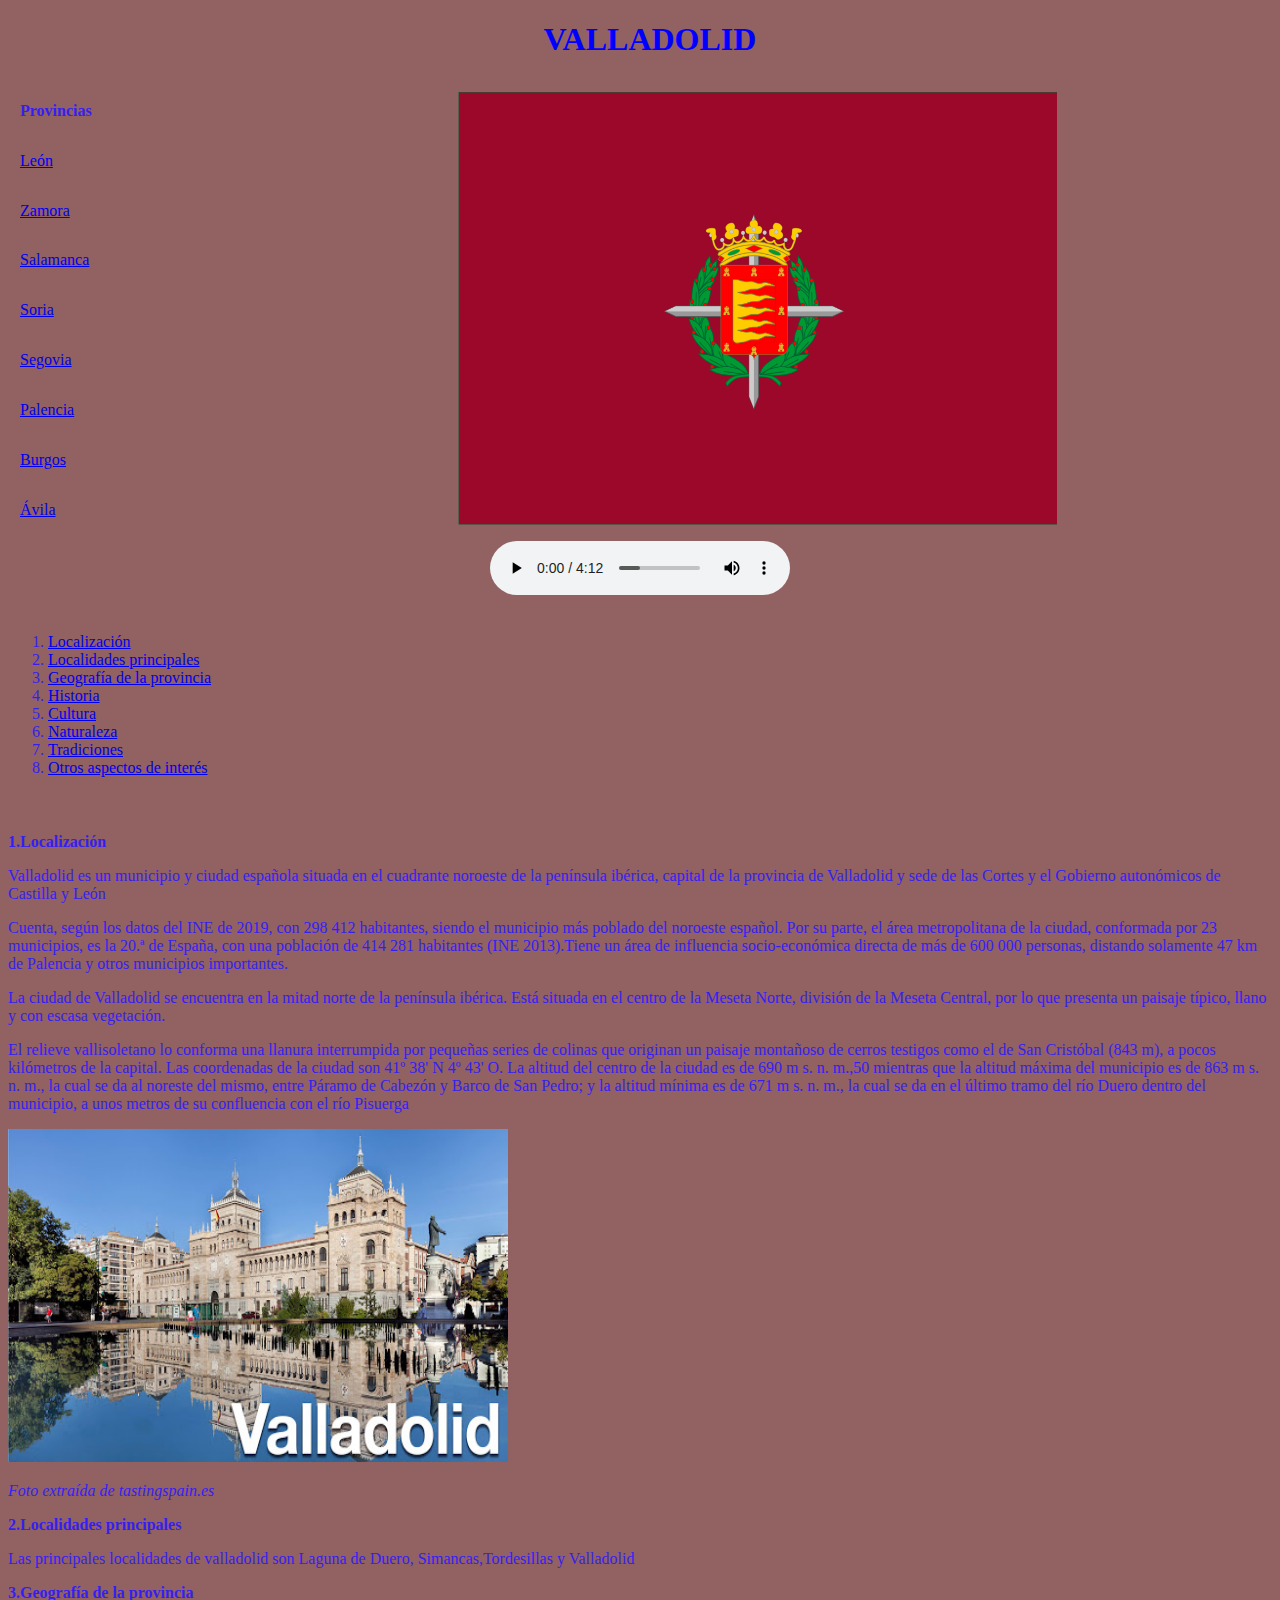
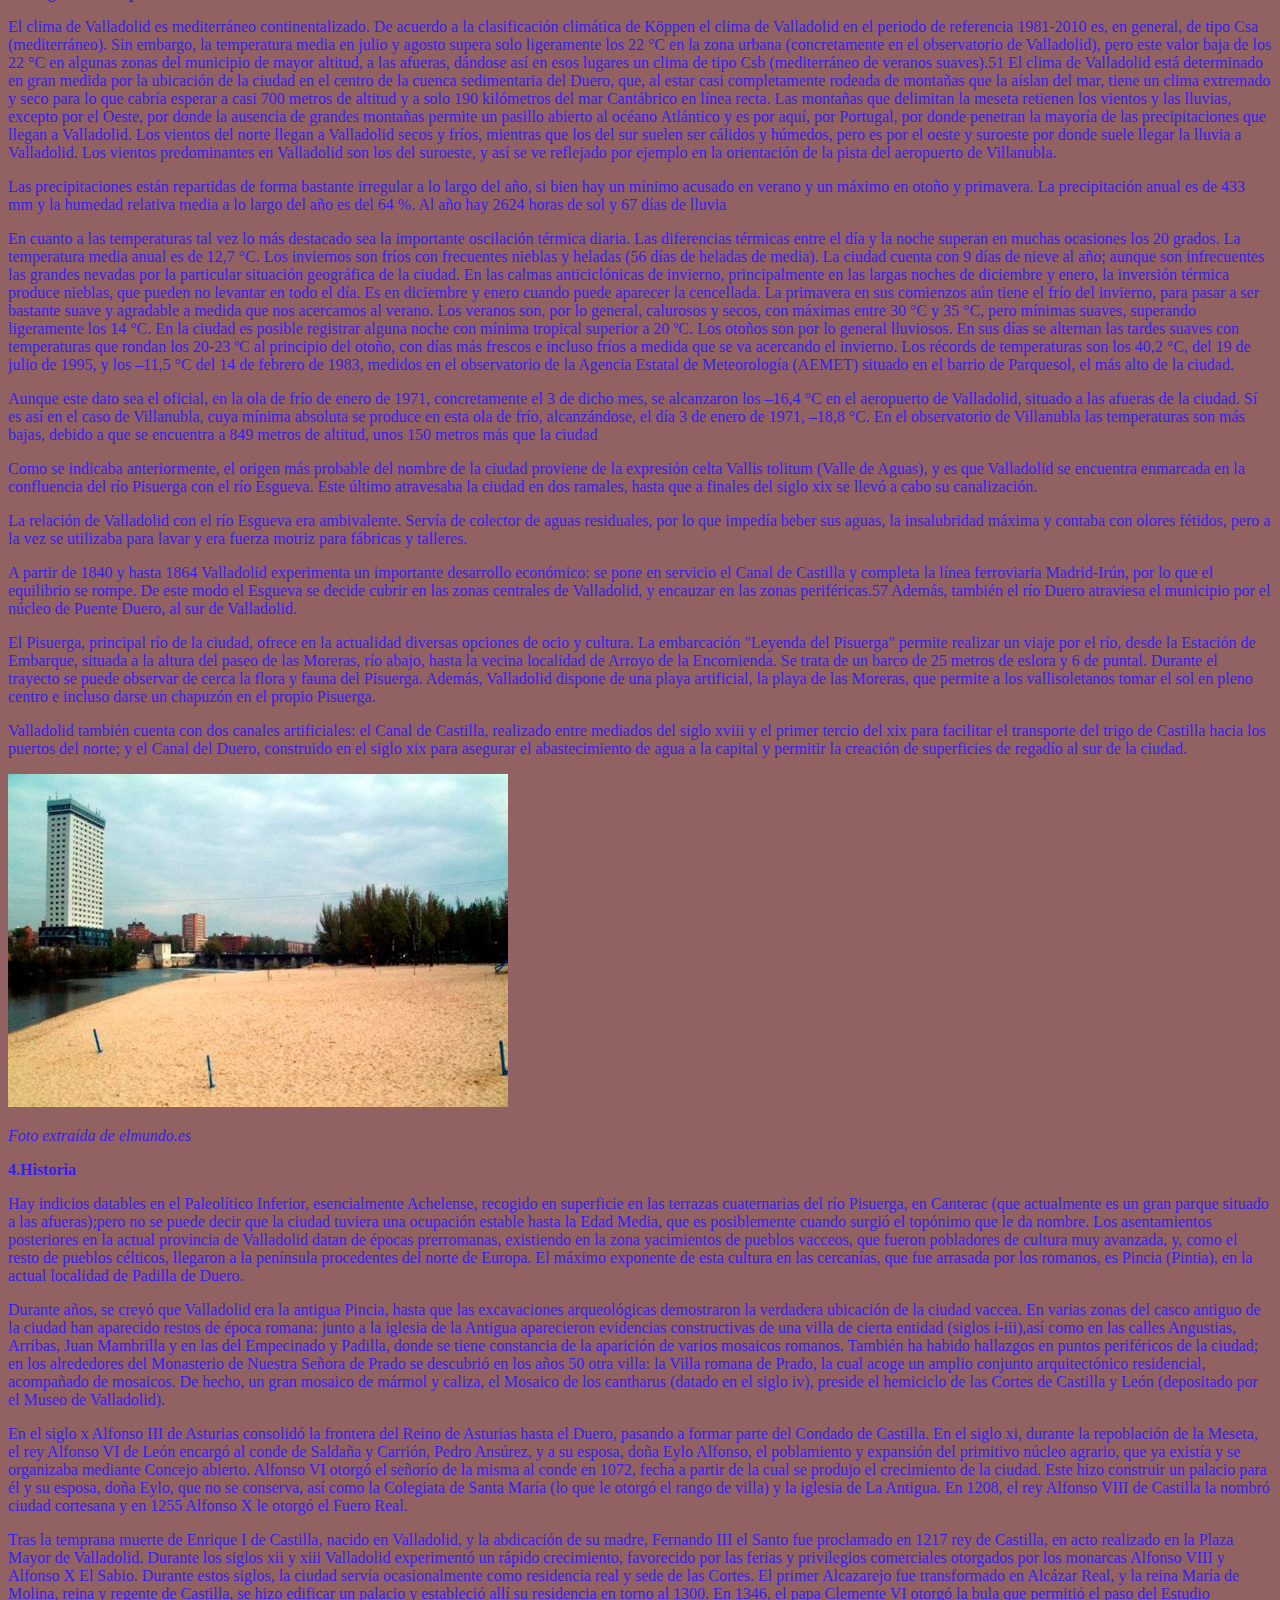
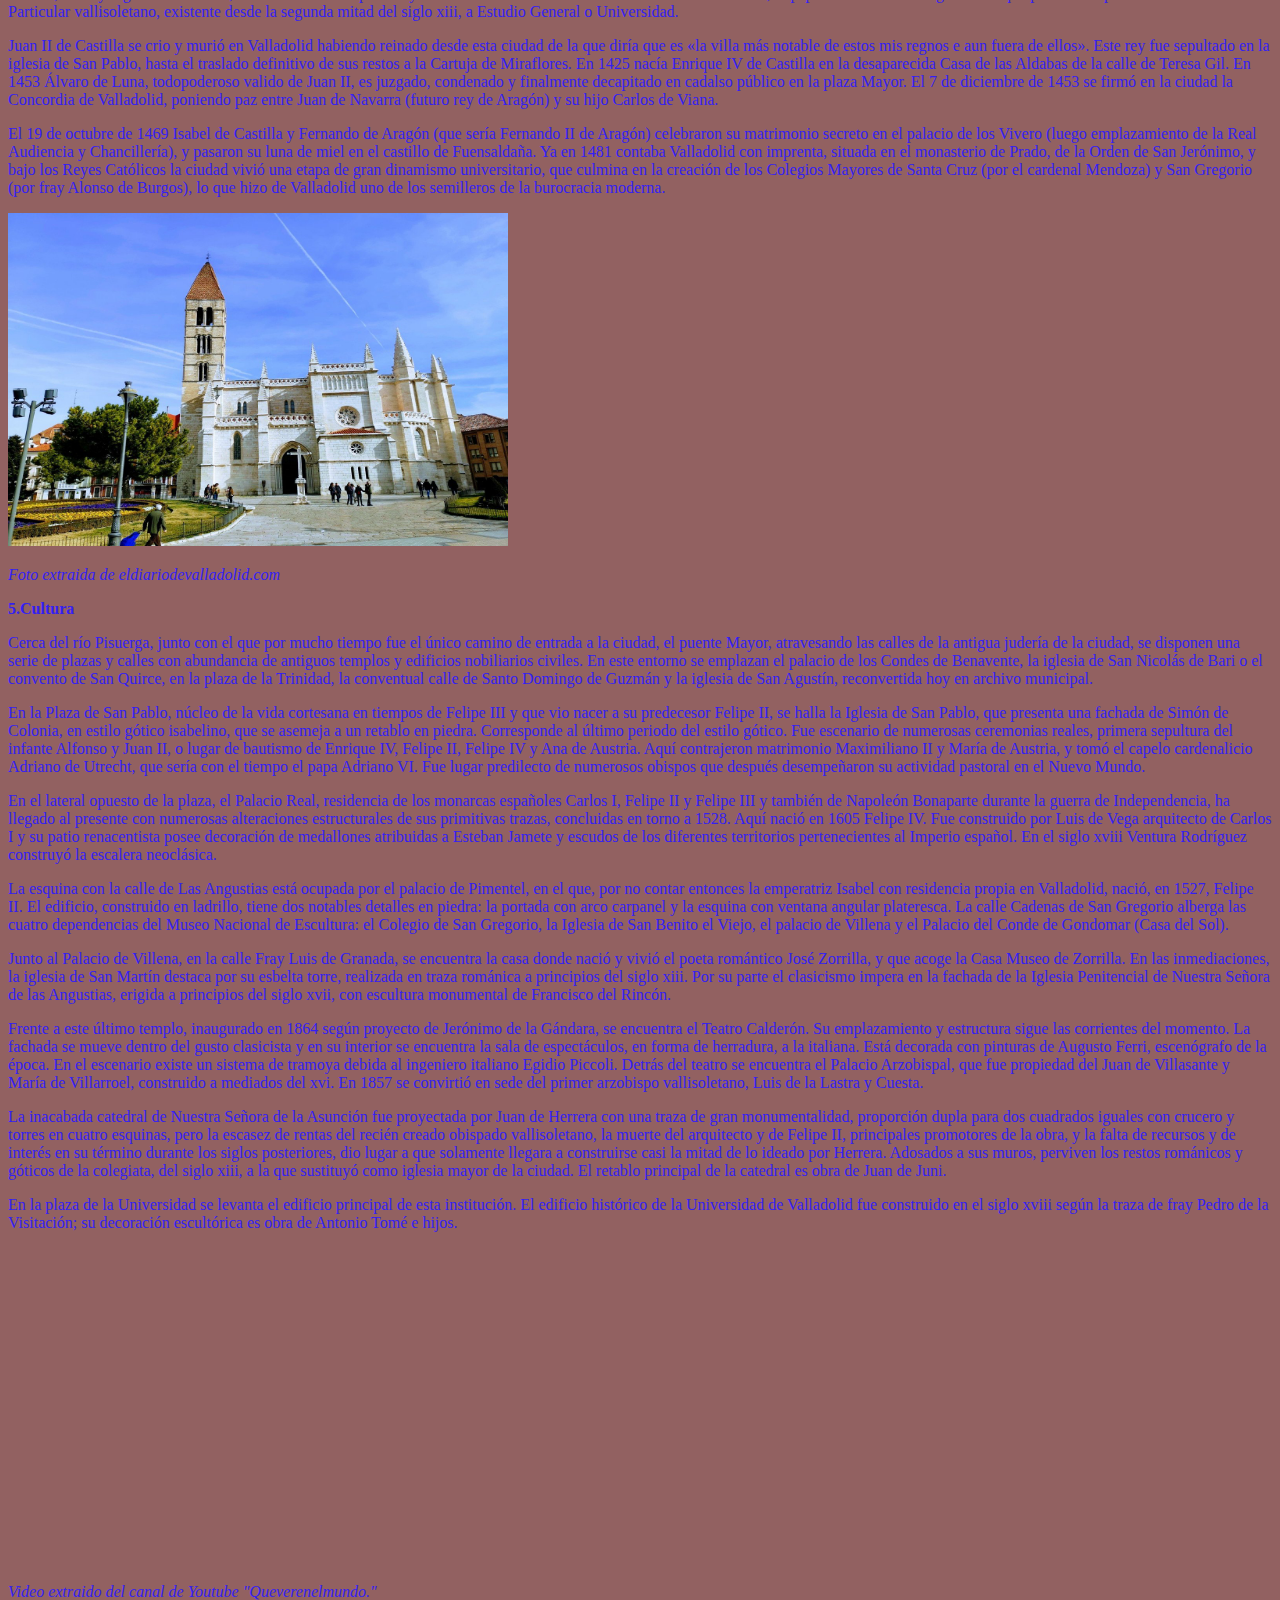
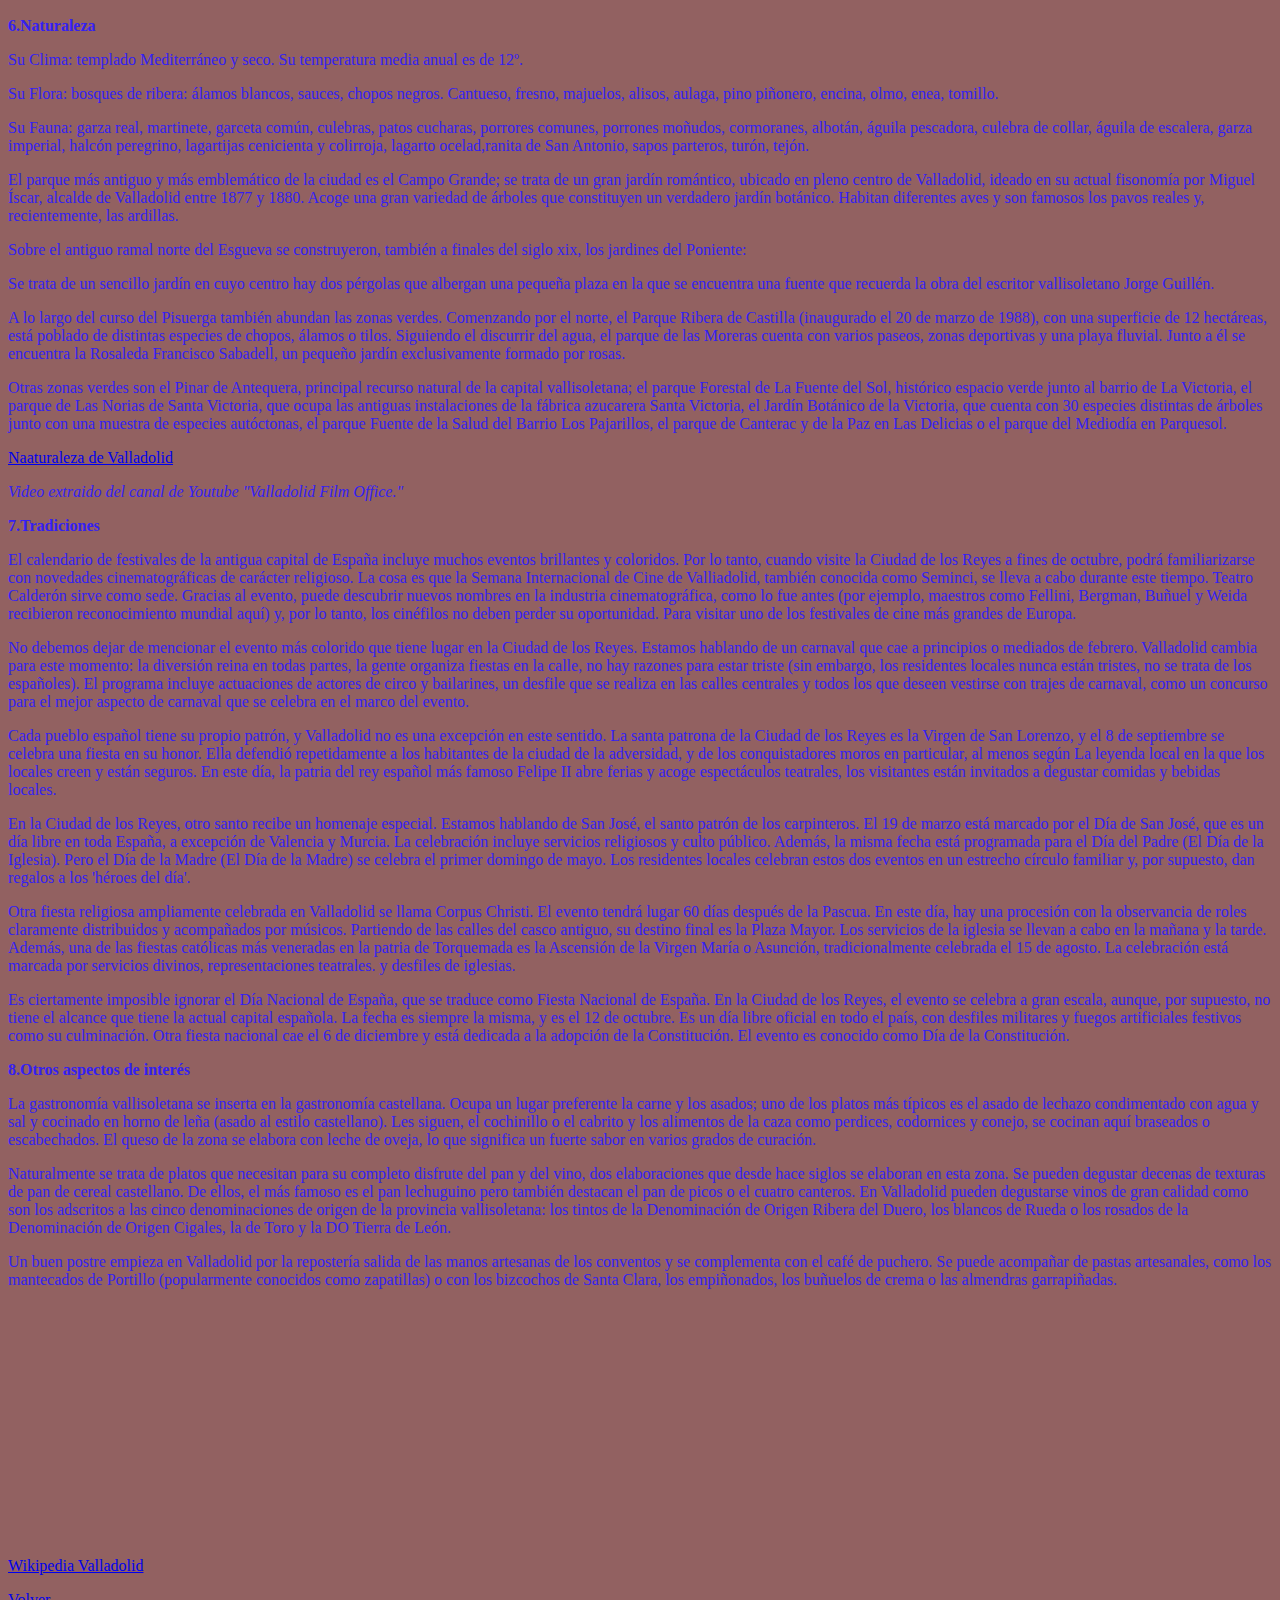
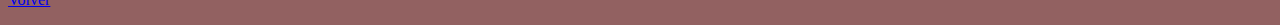
<file: Provincias/Valladolid/Valladolid.html>
<!DOCTYPE html>
<html lang="es">
    <head>
        <meta charset="UTF-8" >
            <title>Valladolid</title>
            <link rel="stylesheet" href="mystyle.css">
    </head>
    <body> 
        <style>
              body {
            background:rgb(146, 97, 97);
            
          }
            table, th, td {
              padding: 5px;
              text-align: left;
            }

            p {
              font-family: "Times New Roman", Times, serif;
            }
        </style>
 <center><h1 style="color:blue;text-align:center;">VALLADOLID</h1></center>
    <table style="width:100%">
        <tr>
          <th style="width:20%">Provincias </th>
          <td rowspan="9"><center><img src="fotos/bandera.png" alt="Foto de la bandera de Valladolid" width="600" height="433"></center></td>
        </tr>
      
        <tr>
          <td> <a href="../Leon/Leon.html" > León </a></td>
          <td></td>
        </tr>
      
        <tr>
          <td><a href="../Zamora/Zamora.html"> Zamora </a></td>
          <td></td>
        </tr>
      
        <tr>
          <td> <a href="../Salamanca/Salamanca.html">Salamanca</a> </td>
          <td></td>
        </tr>
      
        <tr>
          <td><a href="../Soria/Soria.html">Soria </a></td>
          <td></td>
        </tr>
      
        <tr>
          <td><a href="../Segovia/Segovia.html"> Segovia </a></td>
          <td></td>
        </tr>
      
        <tr>
          <td><a href="../Palencia/Palencia.html"> Palencia </a></td>
          <td></td>
        </tr>
      
        <tr>
          <td><a href="../Burgos/Burgos.html"> Burgos </a></td>
          <td></td>
        </tr>
      
        <tr>
          <td><a href="../Avila/Avila.html"> Ávila </a></td>
          <td></td>
        </tr>
      </table>
      <center> <audio controls>
        <source src="audio/himno.m4a" type="audio/mpeg">
      Tu navegador no es compatible con este tipo de audio.
      </audio> </center>
      <div id="c_a4f452b5d91cce2dcd624a48e97b0a3b" class="normal"></div><script type="text/javascript" src="https://www.eltiempo.es/widget/widget_loader/a4f452b5d91cce2dcd624a48e97b0a3b"></script>
      <br>
    
   <table style="width:100%">
         <th style="width:20%"></th>
              <ol>
                <li> <a href="#ancla-1">Localización </a> </li>
                <li> <a href="#ancla-2">Localidades principales </a> </li>
                <li> <a href="#ancla-3">Geografía de la provincia </a> </li>
                <li> <a href="#ancla-4">Historia</a> </li>
                <li> <a href="#ancla-5">Cultura</a> </li>
                <li> <a href="#ancla-6">Naturaleza </a> </li>
                <li> <a href="#ancla-7">Tradiciones </a> </li>
                <li><a href="#ancla-8">Otros aspectos de interés</a></li>
            </ol>
        
    </table>
    <p><a name="ancla-1"><strong>1.Localización</strong></a></p>
        <p>Valladolid es un municipio y ciudad española situada en el cuadrante noroeste de la península ibérica, capital de la provincia de Valladolid y sede de las Cortes y el Gobierno autonómicos de Castilla y León</p>
        <p>Cuenta, según los datos del INE de 2019, con 298 412 habitantes, siendo el municipio más poblado del noroeste español. Por su parte, el área metropolitana de la ciudad, conformada por 23 municipios, es la 20.ª de España, con una población de 414 281 habitantes (INE 2013).Tiene un área de influencia socio-económica directa de más de 600 000 personas, distando solamente 47 km de Palencia y otros municipios importantes.</p>
        <p>La ciudad de Valladolid se encuentra en la mitad norte de la península ibérica. Está situada en el centro de la Meseta Norte, división de la Meseta Central, por lo que presenta un paisaje típico, llano y con escasa vegetación.</p>
        <p>El relieve vallisoletano lo conforma una llanura interrumpida por pequeñas series de colinas que originan un paisaje montañoso de cerros testigos como el de San Cristóbal (843 m), a pocos kilómetros de la capital. Las coordenadas de la ciudad son 41º 38' N 4º 43' O. La altitud del centro de la ciudad es de 690 m s. n. m.,50​ mientras que la altitud máxima del municipio es de 863 m s. n. m., la cual se da al noreste del mismo, entre Páramo de Cabezón y Barco de San Pedro; y la altitud mínima es de 671 m s. n. m., la cual se da en el último tramo del río Duero dentro del municipio, a unos metros de su confluencia con el río Pisuerga</p>
        <img src="fotos/valladolid.jpg" alt="Foto  Valladolid" width="500" height="333">
        <i><p>Foto extraída de tastingspain.es </p></i>
    <p><a name="ancla-2"><strong>2.Localidades principales</strong></a></p>
        <p>Las principales localidades de valladolid son Laguna de Duero, Simancas,Tordesillas y Valladolid</p>
    <p><a name="ancla-3"><strong>3.Geografía de la provincia</strong></a></p>
        <p>El clima de Valladolid es mediterráneo continentalizado. De acuerdo a la clasificación climática de Köppen el clima de Valladolid en el periodo de referencia 1981-2010 es, en general, de tipo Csa (mediterráneo). Sin embargo, la temperatura media en julio y agosto supera solo ligeramente los 22 °C en la zona urbana (concretamente en el observatorio de Valladolid), pero este valor baja de los 22 °C en algunas zonas del municipio de mayor altitud, a las afueras, dándose así en esos lugares un clima de tipo Csb (mediterráneo de veranos suaves).51​ El clima de Valladolid está determinado en gran medida por la ubicación de la ciudad en el centro de la cuenca sedimentaria del Duero, que, al estar casi completamente rodeada de montañas que la aíslan del mar, tiene un clima extremado y seco para lo que cabría esperar a casi 700 metros de altitud y a solo 190 kilómetros del mar Cantábrico en línea recta. Las montañas que delimitan la meseta retienen los vientos y las lluvias, excepto por el Oeste, por donde la ausencia de grandes montañas permite un pasillo abierto al océano Atlántico y es por aquí, por Portugal, por donde penetran la mayoría de las precipitaciones que llegan a Valladolid. Los vientos del norte llegan a Valladolid secos y fríos, mientras que los del sur suelen ser cálidos y húmedos, pero es por el oeste y suroeste por donde suele llegar la lluvia a Valladolid. Los vientos predominantes en Valladolid son los del suroeste, y así se ve reflejado por ejemplo en la orientación de la pista del aeropuerto de Villanubla.</p>
        <p>Las precipitaciones están repartidas de forma bastante irregular a lo largo del año, si bien hay un mínimo acusado en verano y un máximo en otoño y primavera. La precipitación anual es de 433 mm y la humedad relativa media a lo largo del año es del 64 %. Al año hay 2624 horas de sol y 67 días de lluvia</p>
        <p>En cuanto a las temperaturas tal vez lo más destacado sea la importante oscilación térmica diaria. Las diferencias térmicas entre el día y la noche superan en muchas ocasiones los 20 grados. La temperatura media anual es de 12,7 °C. Los inviernos son fríos con frecuentes nieblas y heladas (56 días de heladas de media). La ciudad cuenta con 9 días de nieve al año; aunque son infrecuentes las grandes nevadas por la particular situación geográfica de la ciudad. En las calmas anticiclónicas de invierno, principalmente en las largas noches de diciembre y enero, la inversión térmica produce nieblas, que pueden no levantar en todo el día. Es en diciembre y enero cuando puede aparecer la cencellada. La primavera en sus comienzos aún tiene el frío del invierno, para pasar a ser bastante suave y agradable a medida que nos acercamos al verano. Los veranos son, por lo general, calurosos y secos, con máximas entre 30 °C y 35 °C, pero mínimas suaves, superando ligeramente los 14 °C. En la ciudad es posible registrar alguna noche con mínima tropical superior a 20 ºC. Los otoños son por lo general lluviosos. En sus días se alternan las tardes suaves con temperaturas que rondan los 20-23 ºC al principio del otoño, con días más frescos e incluso fríos a medida que se va acercando el invierno. Los récords de temperaturas son los 40,2 °C, del 19 de julio de 1995, y los –11,5 °C del 14 de febrero de 1983, medidos en el observatorio de la Agencia Estatal de Meteorología (AEMET) situado en el barrio de Parquesol, el más alto de la ciudad.</p>
        <p>Aunque este dato sea el oficial, en la ola de frío de enero de 1971, concretamente el 3 de dicho mes, se alcanzaron los –16,4 °C en el aeropuerto de Valladolid, situado a las afueras de la ciudad. Sí es así en el caso de Villanubla, cuya mínima absoluta se produce en esta ola de frío, alcanzándose, el día 3 de enero de 1971, –18,8 °C. En el observatorio de Villanubla las temperaturas son más bajas, debido a que se encuentra a 849 metros de altitud, unos 150 metros más que la ciudad</p>
        <p>Como se indicaba anteriormente, el origen más probable del nombre de la ciudad proviene de la expresión celta Vallis tolitum (Valle de Aguas), y es que Valladolid se encuentra enmarcada en la confluencia del río Pisuerga con el río Esgueva. Este último atravesaba la ciudad en dos ramales, hasta que a finales del siglo xix se llevó a cabo su canalización.</p>
        <p>La relación de Valladolid con el río Esgueva era ambivalente. Servía de colector de aguas residuales, por lo que impedía beber sus aguas, la insalubridad máxima y contaba con olores fétidos, pero a la vez se utilizaba para lavar y era fuerza motriz para fábricas y talleres.</p>
        <p>A partir de 1840 y hasta 1864 Valladolid experimenta un importante desarrollo económico: se pone en servicio el Canal de Castilla y completa la línea ferroviaria Madrid-Irún, por lo que el equilibrio se rompe. De este modo el Esgueva se decide cubrir en las zonas centrales de Valladolid, y encauzar en las zonas periféricas.57​ Además, también el río Duero atraviesa el municipio por el núcleo de Puente Duero, al sur de Valladolid.</p>
        <p>El Pisuerga, principal río de la ciudad, ofrece en la actualidad diversas opciones de ocio y cultura. La embarcación "Leyenda del Pisuerga" permite realizar un viaje por el río, desde la Estación de Embarque, situada a la altura del paseo de las Moreras, río abajo, hasta la vecina localidad de Arroyo de la Encomienda. Se trata de un barco de 25 metros de eslora y 6 de puntal. Durante el trayecto se puede observar de cerca la flora y fauna del Pisuerga. Además, Valladolid dispone de una playa artificial, la playa de las Moreras, que permite a los vallisoletanos tomar el sol en pleno centro e incluso darse un chapuzón en el propio Pisuerga.</p>
        <p>Valladolid también cuenta con dos canales artificiales: el Canal de Castilla, realizado entre mediados del siglo xviii y el primer tercio del xix para facilitar el transporte del trigo de Castilla hacia los puertos del norte; y el Canal del Duero, construido en el siglo xix para asegurar el abastecimiento de agua a la capital y permitir la creación de superficies de regadío al sur de la ciudad.</p>
        <img src="fotos/moreras.jpg" alt="Foto de la playa de Moreras en Valladolid" width="500" height="333">
        <i><p>Foto extraída de elmundo.es</p></i>
    <p><a name="ancla-4"><strong>4.Historia</strong></a></p>
        <p>Hay indicios datables en el Paleolítico Inferior, esencialmente Achelense, recogido en superficie en las terrazas cuaternarias del río Pisuerga, en Canterac (que actualmente es un gran parque situado a las afueras);pero no se puede decir que la ciudad tuviera una ocupación estable hasta la Edad Media, que es posiblemente cuando surgió el topónimo que le da nombre. Los asentamientos posteriores en la actual provincia de Valladolid datan de épocas prerromanas, existiendo en la zona yacimientos de pueblos vacceos, que fueron pobladores de cultura muy avanzada, y, como el resto de pueblos célticos, llegaron a la península procedentes del norte de Europa. El máximo exponente de esta cultura en las cercanías, que fue arrasada por los romanos, es Pincia (Pintia), en la actual localidad de Padilla de Duero.</p>
        <p>Durante años, se creyó que Valladolid era la antigua Pincia, hasta que las excavaciones arqueológicas demostraron la verdadera ubicación de la ciudad vaccea. En varias zonas del casco antiguo de la ciudad han aparecido restos de época romana: junto a la iglesia de la Antigua aparecieron evidencias constructivas de una villa de cierta entidad (siglos i-iii),así como en las calles Angustias, Arribas, Juan Mambrilla y en las del Empecinado y Padilla, donde se tiene constancia de la aparición de varios mosaicos romanos. También ha habido hallazgos en puntos periféricos de la ciudad; en los alrededores del Monasterio de Nuestra Señora de Prado se descubrió en los años 50 otra villa: la Villa romana de Prado, la cual acoge un amplio conjunto arquitectónico residencial, acompañado de mosaicos. De hecho, un gran mosaico de mármol y caliza, el Mosaico de los cantharus (datado en el siglo iv), preside el hemiciclo de las Cortes de Castilla y León (depositado por el Museo de Valladolid).</p>
        <p>En el siglo x Alfonso III de Asturias consolidó la frontera del Reino de Asturias hasta el Duero, pasando a formar parte del Condado de Castilla. En el siglo xi, durante la repoblación de la Meseta, el rey Alfonso VI de León encargó al conde de Saldaña y Carrión, Pedro Ansúrez, y a su esposa, doña Eylo Alfonso, el poblamiento y expansión del primitivo núcleo agrario, que ya existía y se organizaba mediante Concejo abierto. Alfonso VI otorgó el señorío de la misma al conde en 1072, fecha a partir de la cual se produjo el crecimiento de la ciudad. Este hizo construir un palacio para él y su esposa, doña Eylo, que no se conserva, así como la Colegiata de Santa María (lo que le otorgó el rango de villa) y la iglesia de La Antigua. En 1208, el rey Alfonso VIII de Castilla la nombró ciudad cortesana y en 1255 Alfonso X le otorgó el Fuero Real.</p>
        <p>Tras la temprana muerte de Enrique I de Castilla, nacido en Valladolid, y la abdicación de su madre, Fernando III el Santo fue proclamado en 1217 rey de Castilla, en acto realizado en la Plaza Mayor de Valladolid. Durante los siglos xii y xiii Valladolid experimentó un rápido crecimiento, favorecido por las ferias y privilegios comerciales otorgados por los monarcas Alfonso VIII y Alfonso X El Sabio. Durante estos siglos, la ciudad servía ocasionalmente como residencia real y sede de las Cortes. El primer Alcazarejo fue transformado en Alcázar Real, y la reina María de Molina, reina y regente de Castilla, se hizo edificar un palacio y estableció allí su residencia en torno al 1300. En 1346, el papa Clemente VI otorgó la bula que permitió el paso del Estudio Particular vallisoletano, existente desde la segunda mitad del siglo xiii, a Estudio General o Universidad.</p>
        <p>Juan II de Castilla se crio y murió en Valladolid habiendo reinado desde esta ciudad de la que diría que es «la villa más notable de estos mis regnos e aun fuera de ellos». Este rey fue sepultado en la iglesia de San Pablo, hasta el traslado definitivo de sus restos a la Cartuja de Miraflores. En 1425 nacía Enrique IV de Castilla en la desaparecida Casa de las Aldabas de la calle de Teresa Gil. En 1453 Álvaro de Luna, todopoderoso valido de Juan II, es juzgado, condenado y finalmente decapitado en cadalso público en la plaza Mayor. El 7 de diciembre de 1453 se firmó en la ciudad la Concordia de Valladolid, poniendo paz entre Juan de Navarra (futuro rey de Aragón) y su hijo Carlos de Viana.</p>
        <p>El 19 de octubre de 1469 Isabel de Castilla y Fernando de Aragón (que sería Fernando II de Aragón) celebraron su matrimonio secreto en el palacio de los Vivero (luego emplazamiento de la Real Audiencia y Chancillería), y pasaron su luna de miel en el castillo de Fuensaldaña. Ya en 1481 contaba Valladolid con imprenta, situada en el monasterio de Prado, de la Orden de San Jerónimo, y bajo los Reyes Católicos la ciudad vivió una etapa de gran dinamismo universitario, que culmina en la creación de los Colegios Mayores de Santa Cruz (por el cardenal Mendoza) y San Gregorio (por fray Alonso de Burgos), lo que hizo de Valladolid uno de los semilleros de la burocracia moderna.</p>
        <img src="fotos/iglesiaValladolid.jpg" alt="Foto de La iglesia de Portugalete en Valladolid" width="500" height="333">
        <i><p>Foto extraida de eldiariodevalladolid.com </p></i>
    <p><a name="ancla-5"><strong>5.Cultura</strong></a></p>
        <p>Cerca del río Pisuerga, junto con el que por mucho tiempo fue el único camino de entrada a la ciudad, el puente Mayor, atravesando las calles de la antigua judería de la ciudad, se disponen una serie de plazas y calles con abundancia de antiguos templos y edificios nobiliarios civiles. En este entorno se emplazan el palacio de los Condes de Benavente, la iglesia de San Nicolás de Bari o el convento de San Quirce, en la plaza de la Trinidad, la conventual calle de Santo Domingo de Guzmán y la iglesia de San Agustín, reconvertida hoy en archivo municipal.</p>
        <p>En la Plaza de San Pablo, núcleo de la vida cortesana en tiempos de Felipe III y que vio nacer a su predecesor Felipe II, se halla la Iglesia de San Pablo, que presenta una fachada de Simón de Colonia, en estilo gótico isabelino, que se asemeja a un retablo en piedra. Corresponde al último periodo del estilo gótico. Fue escenario de numerosas ceremonias reales, primera sepultura del infante Alfonso y Juan II, o lugar de bautismo de Enrique IV, Felipe II, Felipe IV y Ana de Austria. Aquí contrajeron matrimonio Maximiliano II y María de Austria, y tomó el capelo cardenalicio Adriano de Utrecht, que sería con el tiempo el papa Adriano VI. Fue lugar predilecto de numerosos obispos que después desempeñaron su actividad pastoral en el Nuevo Mundo.</p>
        <p>En el lateral opuesto de la plaza, el Palacio Real, residencia de los monarcas españoles Carlos I, Felipe II y Felipe III y también de Napoleón Bonaparte durante la guerra de Independencia, ha llegado al presente con numerosas alteraciones estructurales de sus primitivas trazas, concluidas en torno a 1528. Aquí nació en 1605 Felipe IV. Fue construido por Luis de Vega arquitecto de Carlos I y su patio renacentista posee decoración de medallones atribuidas a Esteban Jamete y escudos de los diferentes territorios pertenecientes al Imperio español. En el siglo xviii Ventura Rodríguez construyó la escalera neoclásica.</p>
        <p>La esquina con la calle de Las Angustias está ocupada por el palacio de Pimentel, en el que, por no contar entonces la emperatriz Isabel con residencia propia en Valladolid, nació, en 1527, Felipe II. El edificio, construido en ladrillo, tiene dos notables detalles en piedra: la portada con arco carpanel y la esquina con ventana angular plateresca. La calle Cadenas de San Gregorio alberga las cuatro dependencias del Museo Nacional de Escultura: el Colegio de San Gregorio, la Iglesia de San Benito el Viejo, el palacio de Villena y el Palacio del Conde de Gondomar (Casa del Sol).</p>
        <p>Junto al Palacio de Villena, en la calle Fray Luis de Granada, se encuentra la casa donde nació y vivió el poeta romántico José Zorrilla, y que acoge la Casa Museo de Zorrilla. En las inmediaciones, la iglesia de San Martín destaca por su esbelta torre, realizada en traza románica a principios del siglo xiii. Por su parte el clasicismo impera en la fachada de la Iglesia Penitencial de Nuestra Señora de las Angustias, erigida a principios del siglo xvii, con escultura monumental de Francisco del Rincón.</p>
        <p>Frente a este último templo, inaugurado en 1864 según proyecto de Jerónimo de la Gándara, se encuentra el Teatro Calderón. Su emplazamiento y estructura sigue las corrientes del momento. La fachada se mueve dentro del gusto clasicista y en su interior se encuentra la sala de espectáculos, en forma de herradura, a la italiana. Está decorada con pinturas de Augusto Ferri, escenógrafo de la época. En el escenario existe un sistema de tramoya debida al ingeniero italiano Egidio Piccoli. Detrás del teatro se encuentra el Palacio Arzobispal, que fue propiedad del Juan de Villasante y María de Villarroel, construido a mediados del xvi. En 1857 se convirtió en sede del primer arzobispo vallisoletano, Luis de la Lastra y Cuesta.</p>
        <p>La inacabada catedral de Nuestra Señora de la Asunción fue proyectada por Juan de Herrera con una traza de gran monumentalidad, proporción dupla para dos cuadrados iguales con crucero y torres en cuatro esquinas, pero la escasez de rentas del recién creado obispado vallisoletano, la muerte del arquitecto y de Felipe II, principales promotores de la obra, y la falta de recursos y de interés en su término durante los siglos posteriores, dio lugar a que solamente llegara a construirse casi la mitad de lo ideado por Herrera. Adosados a sus muros, perviven los restos románicos y góticos de la colegiata, del siglo xiii, a la que sustituyó como iglesia mayor de la ciudad. El retablo principal de la catedral es obra de Juan de Juni.</p>
        <p>En la plaza de la Universidad se levanta el edificio principal de esta institución. El edificio histórico de la Universidad de Valladolid fue construido en el siglo xviii según la traza de fray Pedro de la Visitación; su decoración escultórica es obra de Antonio Tomé e hijos.</p>
        <iframe width="560" height="315" src="https://www.youtube.com/embed/7HCowTr3Kmw" frameborder="0" allow="accelerometer; autoplay; clipboard-write; encrypted-media; gyroscope; picture-in-picture" allowfullscreen></iframe>
        <i><p>Video extraido del canal de Youtube "Queverenelmundo."</p></i>
    <p><a name="ancla-6"><strong>6.Naturaleza</strong></a></p>
        <p>Su Clima: templado Mediterráneo y seco. Su temperatura media anual es de 12º.</p>
        <p>Su Flora: bosques de ribera: álamos blancos, sauces, chopos negros. Cantueso, fresno, majuelos, alisos, aulaga, pino piñonero, encina, olmo, enea, tomillo.</p>
        <p>Su Fauna: garza real, martinete, garceta común, culebras, patos cucharas, porrores comunes, porrones moñudos, cormoranes, albotán, águila pescadora, culebra de collar, águila de escalera, garza imperial, halcón peregrino, lagartijas cenicienta y colirroja, lagarto ocelad,ranita de San Antonio, sapos parteros, turón, tejón.</p>
        <p>El parque más antiguo y más emblemático de la ciudad es el Campo Grande; se trata de un gran jardín romántico, ubicado en pleno centro de Valladolid, ideado en su actual fisonomía por Miguel Íscar, alcalde de Valladolid entre 1877 y 1880. Acoge una gran variedad de árboles que constituyen un verdadero jardín botánico. Habitan diferentes aves y son famosos los pavos reales y, recientemente, las ardillas.</p>
        <p>Sobre el antiguo ramal norte del Esgueva se construyeron, también a finales del siglo xix, los jardines del Poniente:</p>
        <p>Se trata de un sencillo jardín en cuyo centro hay dos pérgolas que albergan una pequeña plaza en la que se encuentra una fuente que recuerda la obra del escritor vallisoletano Jorge Guillén.</p>
        <p>A lo largo del curso del Pisuerga también abundan las zonas verdes. Comenzando por el norte, el Parque Ribera de Castilla (inaugurado el 20 de marzo de 1988), con una superficie de 12 hectáreas, está poblado de distintas especies de chopos, álamos o tilos. Siguiendo el discurrir del agua, el parque de las Moreras cuenta con varios paseos, zonas deportivas y una playa fluvial. Junto a él se encuentra la Rosaleda Francisco Sabadell, un pequeño jardín exclusivamente formado por rosas.</p>
        <p>Otras zonas verdes son el Pinar de Antequera, principal recurso natural de la capital vallisoletana; el parque Forestal de La Fuente del Sol, histórico espacio verde junto al barrio de La Victoria, el parque de Las Norias de Santa Victoria, que ocupa las antiguas instalaciones de la fábrica azucarera Santa Victoria, el Jardín Botánico de la Victoria, que cuenta con 30 especies distintas de árboles junto con una muestra de especies autóctonas, el parque Fuente de la Salud del Barrio Los Pajarillos, el parque de Canterac y de la Paz en Las Delicias o el parque del Mediodía en Parquesol.</p>
        <p> <a href="https://www.youtube.com/watch?v=Z_F_2r9gtYs&ab_channel=ValladolidFilmOffice" target="_blank">Naaturaleza de Valladolid</a> </p>
        <i><p>Video extraido del canal de Youtube "Valladolid Film Office."</p></i>
    <p><a name="ancla-7"><strong>7.Tradiciones</strong></a></p>
        <p> El calendario de festivales de la antigua capital de España incluye muchos eventos brillantes y coloridos. Por lo tanto, cuando visite la Ciudad de los Reyes a fines de octubre, podrá familiarizarse con novedades cinematográficas de carácter religioso. La cosa es que la Semana Internacional de Cine de Valliadolid, también conocida como Seminci, se lleva a cabo durante este tiempo. Teatro Calderón sirve como sede. Gracias al evento, puede descubrir nuevos nombres en la industria cinematográfica, como lo fue antes (por ejemplo, maestros como Fellini, Bergman, Buñuel y Weida recibieron reconocimiento mundial aquí) y, por lo tanto, los cinéfilos no deben perder su oportunidad. Para visitar uno de los festivales de cine más grandes de Europa.</p>
        <p>No debemos dejar de mencionar el evento más colorido que tiene lugar en la Ciudad de los Reyes. Estamos hablando de un carnaval que cae a principios o mediados de febrero. Valladolid cambia para este momento: la diversión reina en todas partes, la gente organiza fiestas en la calle, no hay razones para estar triste (sin embargo, los residentes locales nunca están tristes, no se trata de los españoles). El programa incluye actuaciones de actores de circo y bailarines, un desfile que se realiza en las calles centrales y todos los que deseen vestirse con trajes de carnaval, como un concurso para el mejor aspecto de carnaval que se celebra en el marco del evento.</p>
        <p>Cada pueblo español tiene su propio patrón, y Valladolid no es una excepción en este sentido. La santa patrona de la Ciudad de los Reyes es la Virgen de San Lorenzo, y el 8 de septiembre se celebra una fiesta en su honor. Ella defendió repetidamente a los habitantes de la ciudad de la adversidad, y de los conquistadores moros en particular, al menos según La leyenda local en la que los locales creen y están seguros. En este día, la patria del rey español más famoso Felipe II abre ferias y acoge espectáculos teatrales, los visitantes están invitados a degustar comidas y bebidas locales.</p>
        <p>En la Ciudad de los Reyes, otro santo recibe un homenaje especial. Estamos hablando de San José, el santo patrón de los carpinteros. El 19 de marzo está marcado por el Día de San José, que es un día libre en toda España, a excepción de Valencia y Murcia. La celebración incluye servicios religiosos y culto público. Además, la misma fecha está programada para el Día del Padre (El Día de la Iglesia). Pero el Día de la Madre (El Día de la Madre) se celebra el primer domingo de mayo. Los residentes locales celebran estos dos eventos en un estrecho círculo familiar y, por supuesto, dan regalos a los 'héroes del día'.</p>
        <p>Otra fiesta religiosa ampliamente celebrada en Valladolid se llama Corpus Christi. El evento tendrá lugar 60 días después de la Pascua. En este día, hay una procesión con la observancia de roles claramente distribuidos y acompañados por músicos. Partiendo de las calles del casco antiguo, su destino final es la Plaza Mayor. Los servicios de la iglesia se llevan a cabo en la mañana y la tarde. Además, una de las fiestas católicas más veneradas en la patria de Torquemada es la Ascensión de la Virgen María o Asunción, tradicionalmente celebrada el 15 de agosto. La celebración está marcada por servicios divinos, representaciones teatrales. y desfiles de iglesias.</p>
        <p>Es ciertamente imposible ignorar el Día Nacional de España, que se traduce como Fiesta Nacional de España. En la Ciudad de los Reyes, el evento se celebra a gran escala, aunque, por supuesto, no tiene el alcance que tiene la actual capital española. La fecha es siempre la misma, y ​​es el 12 de octubre. Es un día libre oficial en todo el país, con desfiles militares y fuegos artificiales festivos como su culminación. Otra fiesta nacional cae el 6 de diciembre y está dedicada a la adopción de la Constitución. El evento es conocido como Día de la Constitución.</p>   
    <p><a name="ancla-8"><strong>8.Otros aspectos de interés</strong></a></p>
        <p>La gastronomía vallisoletana se inserta en la gastronomía castellana. Ocupa un lugar preferente la carne y los asados; uno de los platos más típicos es el asado de lechazo condimentado con agua y sal y cocinado en horno de leña (asado al estilo castellano). Les siguen, el cochinillo o el cabrito y los alimentos de la caza como perdices, codornices y conejo, se cocinan aquí braseados o escabechados. El queso de la zona se elabora con leche de oveja, lo que significa un fuerte sabor en varios grados de curación.</p>
        <p>Naturalmente se trata de platos que necesitan para su completo disfrute del pan y del vino, dos elaboraciones que desde hace siglos se elaboran en esta zona. Se pueden degustar decenas de texturas de pan de cereal castellano. De ellos, el más famoso es el pan lechuguino pero también destacan el pan de picos o el cuatro canteros. En Valladolid pueden degustarse vinos de gran calidad como son los adscritos a las cinco denominaciones de origen de la provincia vallisoletana: los tintos de la Denominación de Origen Ribera del Duero, los blancos de Rueda o los rosados de la Denominación de Origen Cigales, la de Toro y la DO Tierra de León.</p>
        <p>Un buen postre empieza en Valladolid por la repostería salida de las manos artesanas de los conventos y se complementa con el café de puchero. Se puede acompañar de pastas artesanales, como los mantecados de Portillo (popularmente conocidos como zapatillas) o con los bizcochos de Santa Clara, los empiñonados, los buñuelos de crema o las almendras garrapiñadas.</p>
        <iframe src="https://open.spotify.com/embed-podcast/show/3rZC4XggL3HRo1IMFOfURF" width="100%" height="232" frameborder="0" allowtransparency="true" allow="encrypted-media"></iframe>
  <p> <a href="https://es.wikipedia.org/wiki/Valladolid" target="_blank">Wikipedia Valladolid</a> </p>
  <p> <a href="../../index/index.html">Volver</a></p>

		
    </body>
</html>
</file>
<file: mystyle.css>
p {
    text-align: center;
  }
  
  h1 {
    color: navy;
    margin-left: 20px;
  }
</file>
<file: index/mystyle.css>
p {
    text-align: center;
  }
  
  h1 {
    color: navy;
    margin-left: 20px;
  }
</file>
<file: Provincias/Avila/mystyle.css>
p {
    text-align: center;
    color:brown;
  }
  
  h1 {
    color: navy;
    margin-left: 20px;
  }
</file>
<file: Provincias/Soria/mystyle.css>
body {
    text-align: center;
    color:rgb(45, 32, 233);
  }
  
  h1 {
    color: navy;
    margin-left: 20px;
  }
</file>
<file: Provincias/Valladolid/mystyle.css>
body {
    color:rgb(52, 31, 243);
  }
  
  h1 {
    color: navy;
    margin-left: 20px;
  }
</file>
